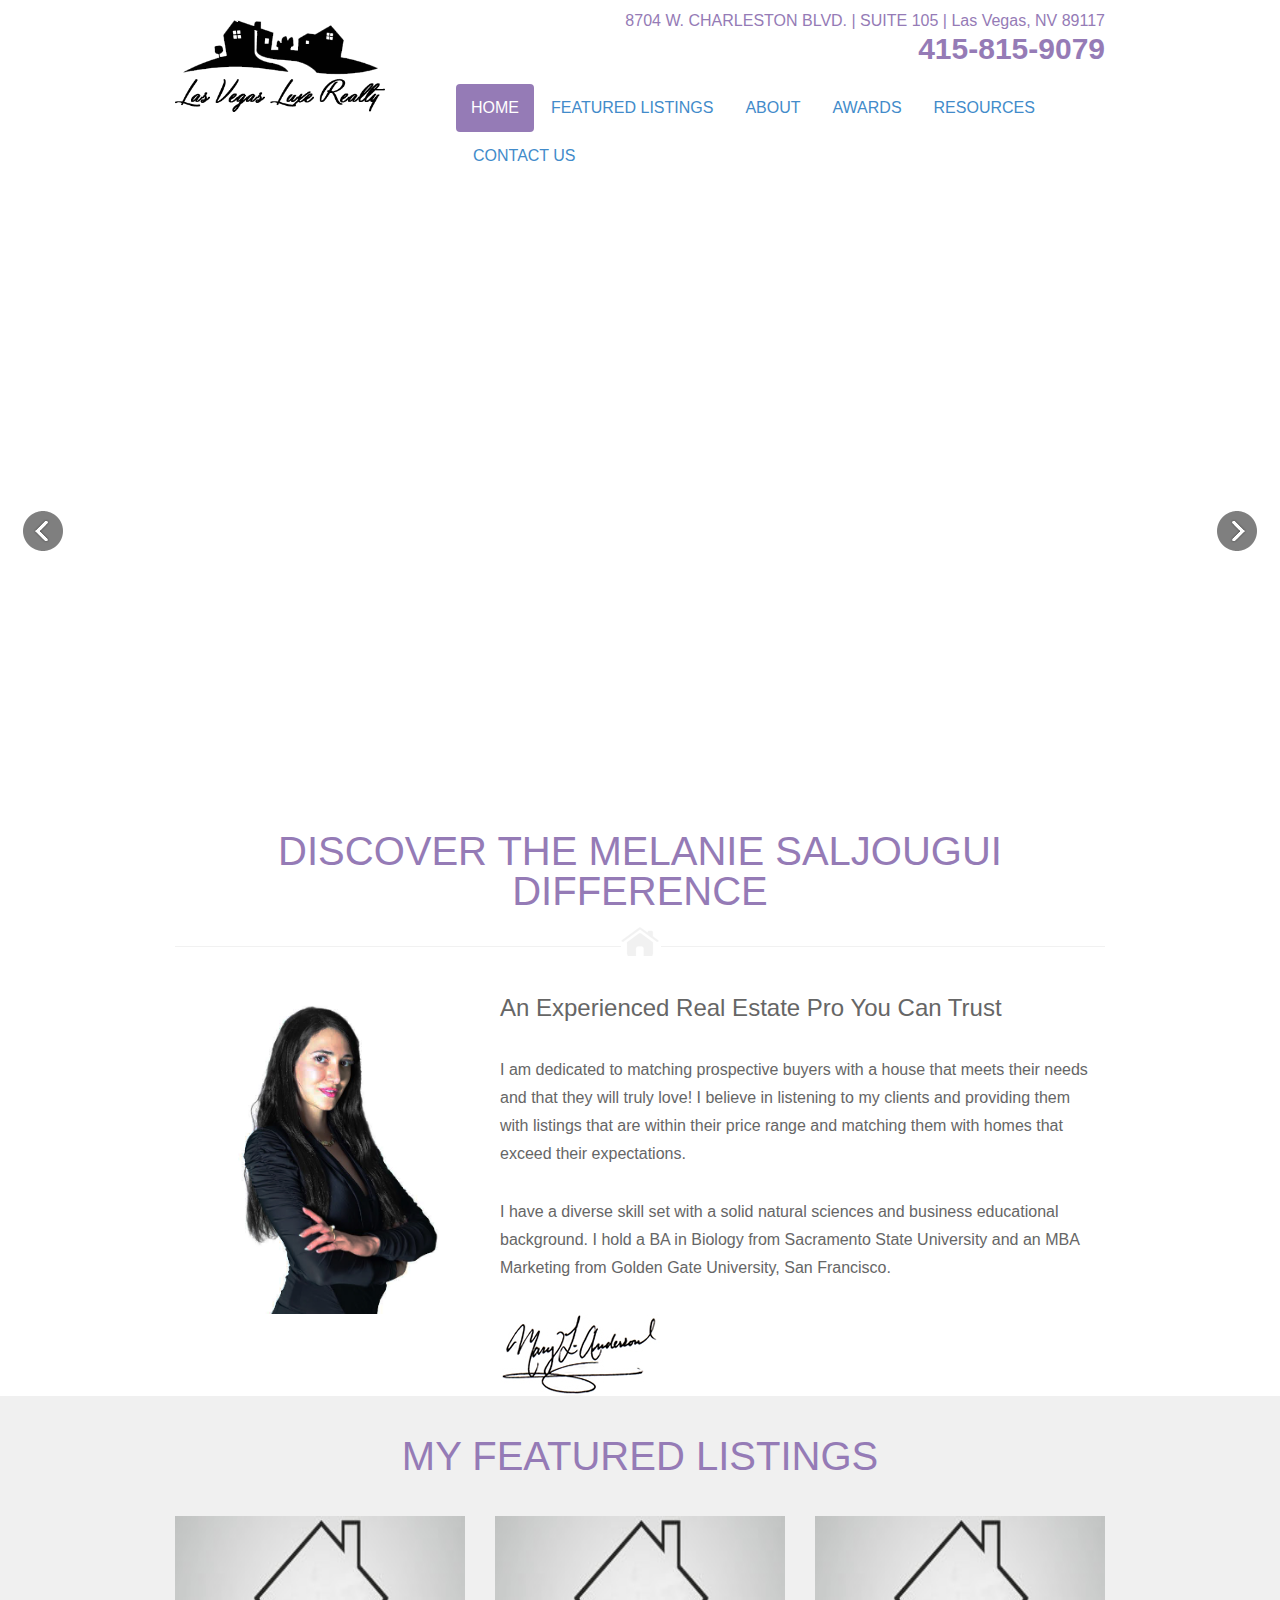
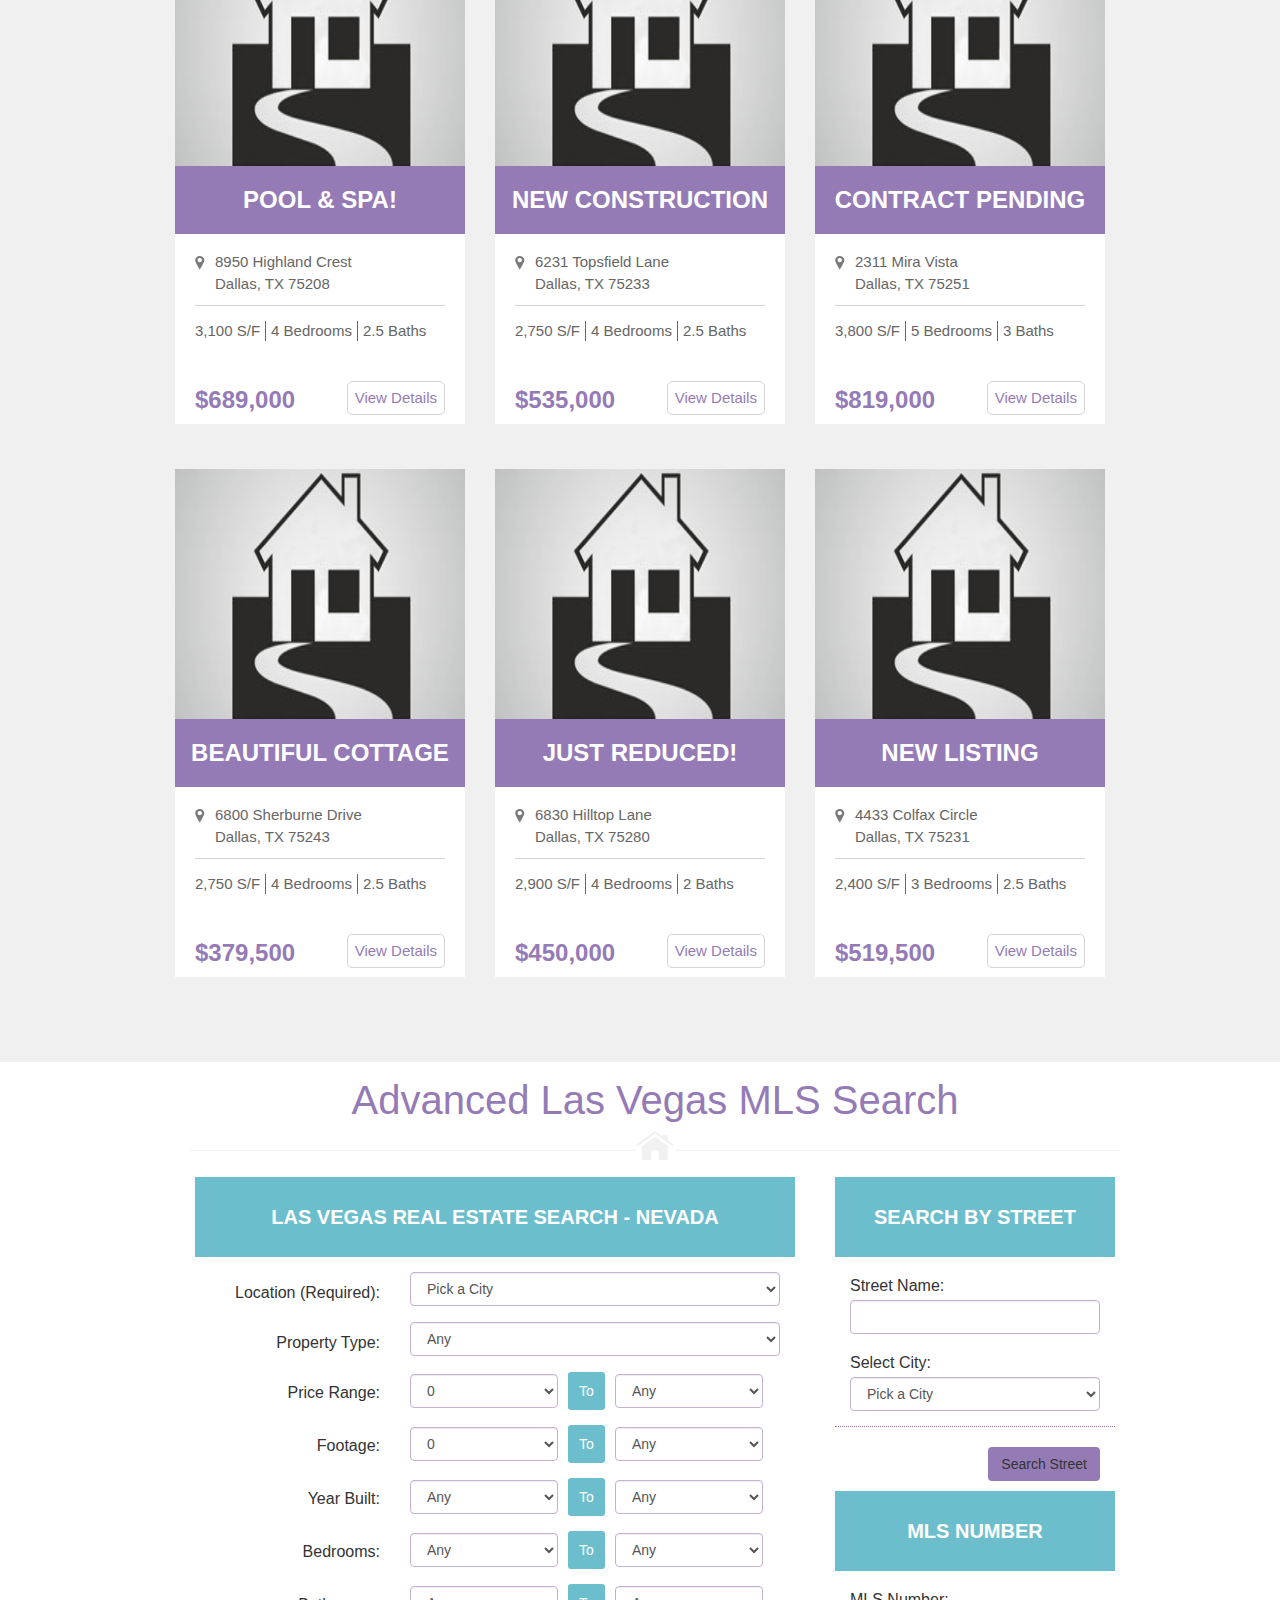
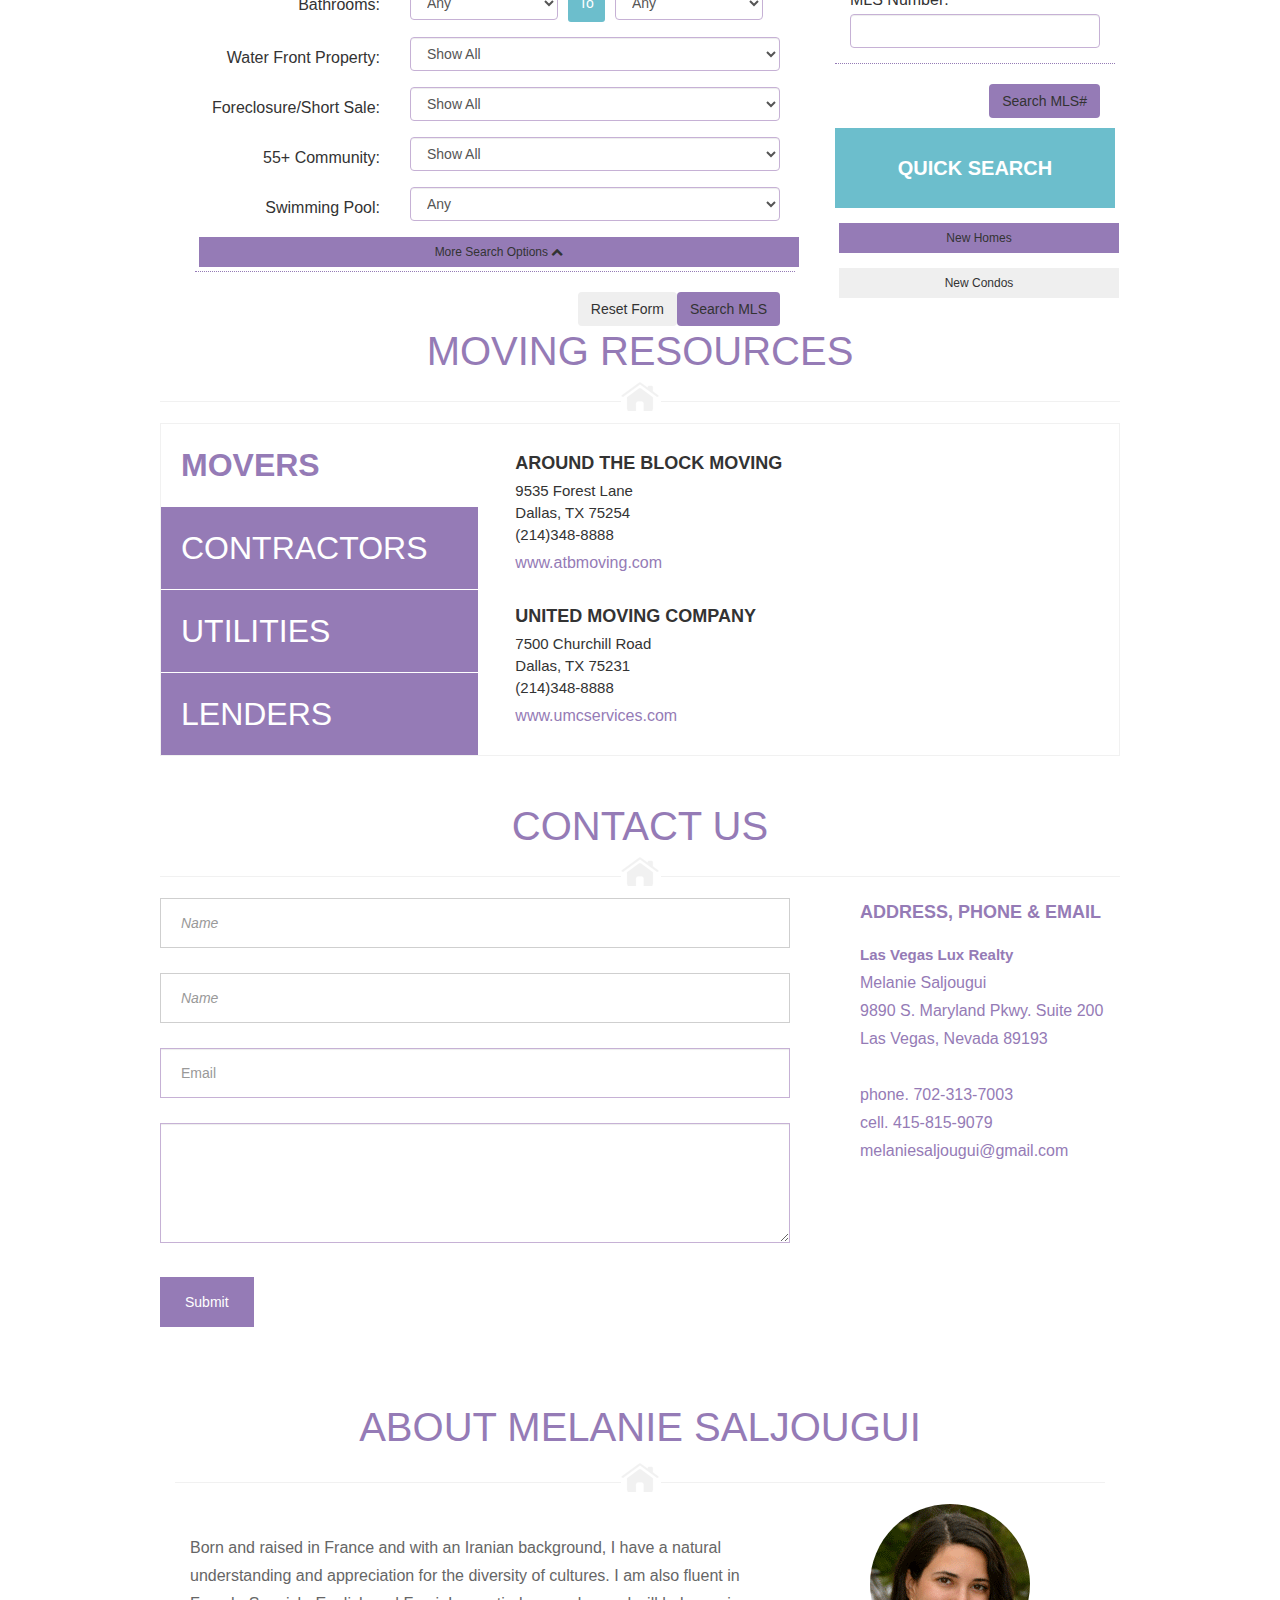
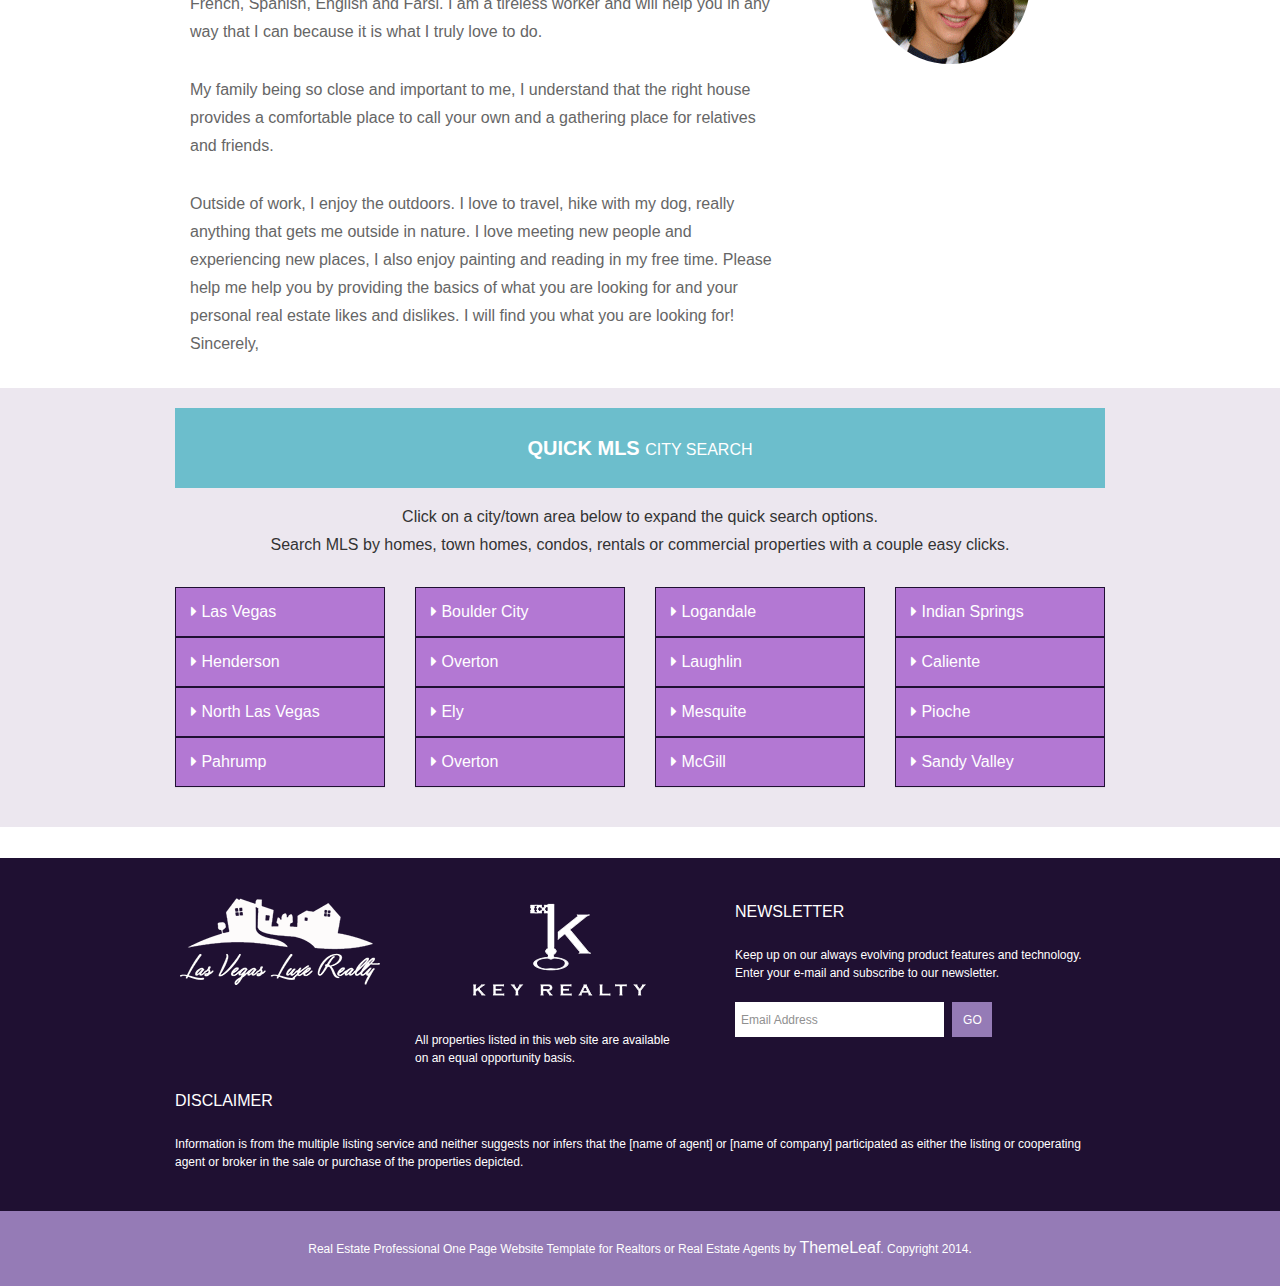
<file: index.html>
<?

?>

<!DOCTYPE HTML>
<html>
	<head>        

		<!-- meta data -->
		<meta http-equiv="Content-Type" content="text/html;charset=utf-8" />
		<title>Las Vegas Luxe Realty - </title>
		<meta name="viewport" content="width=device-width, initial-scale=1.0">
		<meta name="format-detection" content="telephone=no" />
		<!-- /end meta data -->        

		<!-- styles -->
		<link type="text/css" rel="stylesheet" href="css/bootstrap.css" />
		<link type="text/css" rel="stylesheet" href="js/rs-plugin/css/settings.css" />
		<link href='http://fonts.googleapis.com/css?family=Open+Sans:400italic,700italic,400,600,700,800' rel='stylesheet' type='text/css'>
		<link href='http://fonts.googleapis.com/css?family=Open+Sans+Condensed:700' rel='stylesheet' type='text/css'>
		<link type="text/css" rel="stylesheet" href="css/style.css" />
		<link rel="stylesheet" href="https://maxcdn.bootstrapcdn.com/font-awesome/4.5.0/css/font-awesome.min.css">
		<link type="text/css" rel="stylesheet" href="css/media.css" />        
		<link type="text/css" rel="stylesheet" href="css/owl.carousel.css" />        
		<link type="text/css" rel="stylesheet" href="css/owl.theme.css" />      
		<link type="text/css" rel="stylesheet" href="css/royalslider.css" />        
		<link type="text/css" rel="stylesheet" href="css/rs-default.css" />  

		<!-- /end styles -->        


	</head>

	<body>

		<div id="container" class="main">
			<div id="out">
				<div id="home_marker"></div>
				<div id="header">
					<div class="inner">

						<!-- turn top notification bar on here by removing this comment

						<div class="notify-bar">
						<div class="container">
						<div class="row">
						<div class="col-md-11">
						<p>Optional notification bar for displaying important messages to your site vistors. It only shows when you want it to.</p>
						</div>
						<div class="col-md-1"><a href="#" class="notify-close"><i class="icon-remove-sign"></i></a></div>
						</div>
						</div>
						</div>

						-->

						<div class="top">
							<a href="#" class="scrollup"></a>
						</div>
						<div class="bottom">
							<div class="container">
								<div class="row">
									<div class="col-md-3 col-sm-3 clearfix">
										<!-- insert header logo here -->
										<a href="#" class="logo"><img class="img-responsive nav-logo" src="img/logo_black.png" alt="" /></a>
									</div>
									<div class="col-md-9 col-sm-9">
										<div class="contacts_block">
											<!-- edit header address and phone number here -->
											<div class="phone styler_color">

												<div>
													<p>8704 W. CHARLESTON BLVD. | SUITE 105 | Las Vegas, NV 89117</p> <span>415-815-9079</span>
												</div>

												
											</div>
											<div class="clear"></div>
										</div>
										<!-- top navigation starts here -->
										<div id="top_menu">
											<div class="navbar">
												<a class="btn navbar-btn navbar-toggle" data-toggle="collapse" data-target=".navbar-collapse">
													<span class="menu-btn-name">Menu</span>
													<span class="icon-bar"></span>
													<span class="icon-bar"></span>
													<span class="icon-bar"></span>
												</a>
												<div class="navbar-collapse collapse">
													<ul class="nav nav-pills">
														<!-- edit navigation menu -->
														<li class="styler_parent_active active"><a href="#home_anchor" class="styler_hover_bg_color styler_active_bg_color">HOME</a></li>
														<li class="styler_parent_active"><a href="#featured-listings_anchor" class="styler_hover_bg_color styler_active_bg_color">FEATURED LISTINGS</a></li>
														<li class="styler_parent_active"><a href="#about-realtor_anchor" class="styler_hover_bg_color styler_active_bg_color">ABOUT</a></li>
														<li class="styler_parent_active"><a href="#awards_anchor" class="styler_hover_bg_color styler_active_bg_color">AWARDS</a></li>
														<li class="styler_parent_active"><a href="#resources_anchor" class="styler_hover_bg_color styler_active_bg_color">RESOURCES</a></li>
														<li class="styler_parent_active"><a href="#contact_anchor" class="styler_hover_bg_color styler_active_bg_color">CONTACT US</a></li>
														<!--pop up nav start-->     
														<!-- /pop up nav -->
														<!-- /end navigation menu -->
													</ul>
												</div>
											</div>
										</div>
									</div>
								</div>
							</div>
						</div>
					</div>
				</div>

				<div id="wrapper">

					<!-- begin slider -->
					<div class="fullwidthbanner-container" id="main_slider">
						<div class="fullwidthbanner">
							<ul>
								<!-- slide 1 -->
								<li class="slide1" data-transition="slotzoom-horizontal" data-slotamount="5"  data-masterspeed="300">
									<!-- slide 1 image -->
									<img alt="" src="img/slide1a.jpg" />
									<!-- slide 1 caption 1 parameters -->
									<div class="caption sft" data-x="10" data-y="380" data-speed="2500" data-start="1000" data-easing="easeInBack">
										<!-- slide 1 caption 1 -->
										<p class="cap-1">6231 Topsfield Lane<br />
											<span class="price">$535,000</span>
										</p>
									</div>
								</li>                                
								<!-- slide 2 -->
								<li class="slide2" data-transition="slotzoom-horizontal" data-slotamount="5"  data-masterspeed="300">
									<!-- slide 2 image -->
									<img alt="" src="img/slide2a.jpg" />
									<!-- slide 2 caption 1 parameters -->
									<div class="caption sft" data-x="10" data-y="380" data-speed="2500" data-start="1000" data-easing="easeInBack">
										<!-- slide 2 caption 1 -->
										<p class="cap-1">8590 Highland Crest<br />
											<span class="price">$689,000</span>
										</p>
									</div>
								</li>
								<!-- slide 3 -->
								<li class="slide2" data-transition="slotzoom-horizontal" data-slotamount="5"  data-masterspeed="300">
									<!-- slide 3 image -->
									<img alt="" src="img/slide3a.jpg" />
									<!-- slide 3 caption 1 parameters -->
									<div class="caption sft" data-x="10" data-y="380" data-speed="2500" data-start="1000" data-easing="easeInBack">
										<!-- slide 3 caption 1 -->
										<p class="cap-1">6800 Sherburne Drive<br />
											<span class="price">$379,500</span>
										</p>
									</div>
								</li>
							</ul>
						</div>
					</div>
					<!-- /end slider -->

					<div class="container">
						<div class="row">
							<div class="col-sm-12 col-ms-12">
								<!-- begin real estate agent's promo block -->
								<div class="row">
									<div class="col-sm-12 col-ms-12">                                         
										<div class="promo-block">
											<!-- edit real estate agent's promo block heading here -->
											<h2 class="block-title styler_color">
												DISCOVER THE MELANIE SALJOUGUI DIFFERENCE  
											</h2>
											<!-- promo real estate agent's block line divider here -->
											<div class="block-separator clearfix"></div>                                            <div class="col-sm-4 col-ms-4">
												<!-- edit real estate agent's promo block image here -->
												<img class="img-responsive block-img" src="img/mel_crop.jpg" alt="" />
											</div>
											<div class="col-sm-8 col-ms-8">
												<!-- real estate agent's promo block text starts here -->
												<div class="promo-text">
													<!-- edit real estate agent's promo block sub-heading here -->
													<h3>An Experienced Real Estate Pro You Can Trust </h3>
													<br/>
													<!-- edit real estate agent's promo block paragraph text here -->
													<p>I am dedicated to matching prospective buyers with a house that meets their needs and that they will truly love! I believe in listening to my clients and providing them with listings that are within their price range and matching them with homes that exceed their expectations.</p>
													<p>I have a diverse skill set with a solid natural sciences and business educational background. I hold a BA in Biology from Sacramento State University and an MBA Marketing from Golden Gate University, San Francisco. <ipsum class=""></ipsum></p>
													<img style="float: left;" src="img/realtor-signature.jpg" alt="" />
												</div>
											</div>

										</div>
									</div>
								</div>
								<!-- /end promo text block -->

								<!-- begin featured listings summary block -->                                
								<div class="wide-block">
									<div class="featured-listings">
										<div id="featured-listings_marker"></div>
										<div class="row">
											<div class="col-md-12 col-sm-12 col-xs-12">
												<!-- edit featured listings headline here -->
												<h2 class="block-title styler_color">
													MY FEATURED LISTINGS
												</h2>
											</div>
										</div>
										<!-- row #1 featured listings summary block --> 
										<div class="row">
											<div class="col-md-4 col-sm-4">
												<!-- featured item  house #1 summary info -->
												<div class="featured-item">
													<!-- house #1 image -->
													<img class="img-responsive" src="img/house1.jpg" alt="">
													<!-- house #1 headline -->
													<div class="heading styler_bg_color">POOL & SPA!</div>
													<!-- house #1 summary content -->
													<div class="content">
														<!-- house #1 summary content: address -->
														<address>
															8950 Highland Crest<br />
															Dallas, TX 75208
														</address>
														<!-- house #1 summary content: characteristics -->
														<div class="characteristics">
															<ul>
																<li>3,100 s/f</li>
																<li>4 Bedrooms</li>
																<li>2.5 Baths</li>
															</ul>
														</div>
														<div class="item-info">
															<div class="row">
																<div class="col-md-6 col-sm-6">
																	<!-- house #1 summary content: price -->
																	<div class="price styler_color">
																		$689,000
																	</div>
																</div>
																<div class="col-md-6 col-sm-6">
																	<!-- link to house #1 featured item detail -->
																	<div class="more">
																		<a id="item1" href="javascript:void(0)" class="styler_color property-link">View Details</a>
																	</div>
																</div>
															</div>                                                            
														</div>
													</div>
												</div>
											</div>
											<div class="col-md-4 col-sm-4">
												<!-- featured item  house #2 summary info -->
												<div class="featured-item">
													<!-- house #2 image -->
													<img class="img-responsive" src="img/house2.jpg" alt="">
													<!-- house #2 headline -->
													<div class="heading styler_bg_color">NEW CONSTRUCTION</div>
													<!-- house #2 summary content -->
													<div class="content">
														<!-- house #2 summary content: address -->
														<address>
															6231 Topsfield Lane<br />
															Dallas, TX 75233
														</address>
														<!-- house #2 summary content: characteristics -->
														<div class="characteristics">
															<ul>
																<li>2,750 s/f</li>
																<li>4 Bedrooms</li>
																<li>2.5 Baths</li>
															</ul>
														</div>
														<div class="item-info">
															<div class="row">
																<div class="col-md-6 col-sm-6">
																	<!-- house #2 summary content: price -->
																	<div class="price styler_color">
																		$535,000
																	</div>
																</div>
																<div class="col-md-6 col-sm-6">
																	<!-- link to house #2 featured item detail -->
																	<div class="more">
																		<a id="item2" href="javascript:void(0)" class="styler_color property-link">View Details</a>
																	</div>
																</div>
															</div>                                                            
														</div>
													</div>
												</div>
											</div>
											<div class="col-md-4 col-sm-4">
												<!-- featured item  house #3 summary info -->
												<div class="featured-item">
													<!-- house #3 image -->
													<img class="img-responsive" src="img/house10.jpg" alt="">
													<!-- house #3 headline -->
													<div class="heading styler_bg_color">CONTRACT PENDING</div>
													<!-- house #3 summary content -->
													<div class="content">
														<!-- house #3 summary content: address -->
														<address>
															2311 Mira Vista<br />
															Dallas, TX 75251
														</address>
														<!-- house #3 summary content: characteristics -->
														<div class="characteristics">
															<ul>
																<li>3,800 s/f</li>
																<li>5 Bedrooms</li>
																<li>3 Baths</li>
															</ul>
														</div>
														<div class="item-info">
															<div class="row">
																<div class="col-md-6 col-sm-6">
																	<!-- house #3 summary content: price -->
																	<div class="price styler_color">
																		$819,000
																	</div>
																</div>
																<div class="col-md-6 col-sm-6">
																	<!-- link to house #3 featured item detail -->
																	<div class="more">
																		<a id="item3" href="javascript:void(0)" class="styler_color property-link">View Details</a>
																	</div>
																</div>
															</div>                                                            
														</div>
													</div>
												</div>
											</div>
										</div>
										<!-- row #2 featured listings summary block --> 
										<div class="row">
											<div class="col-md-4 col-sm-4">
												<!-- featured item  house #4 summary info -->
												<div class="featured-item">
													<!-- house #4 image -->
													<img class="img-responsive" src="img/house4.jpg" alt="">
													<!-- house #4 headline -->
													<div class="heading styler_bg_color">BEAUTIFUL COTTAGE</div>
													<!-- house #4 summary content -->
													<div class="content">
														<!-- house #4 summary content: address -->
														<address>
															6800 Sherburne Drive<br />
															Dallas, TX 75243
														</address>
														<!-- house #4 summary content: characteristics -->
														<div class="characteristics">
															<ul>
																<li>2,750 s/f</li>
																<li>4 Bedrooms</li>
																<li>2.5 Baths</li>
															</ul>
														</div>
														<div class="item-info">
															<div class="row">
																<div class="col-md-6 col-sm-6">
																	<!-- house #4 summary content: price -->
																	<div class="price styler_color">
																		$379,500
																	</div>
																</div>
																<div class="col-md-6 col-sm-6">
																	<!-- link to house #4 featured item detail -->
																	<div class="more">
																		<a id="item4" href="javascript:void(0)" class="styler_color property-link">View Details</a>
																	</div>
																</div>
															</div>                                                            
														</div>
													</div>
												</div>
											</div>
											<div class="col-md-4 col-sm-4">
												<!-- featured item  house #5 summary info -->
												<div class="featured-item">
													<!-- house #5 image -->
													<img class="img-responsive" src="img/house7.jpg" alt="">
													<!-- house #5 headline -->
													<div class="heading styler_bg_color">JUST REDUCED!</div>
													<!-- house #5 summary content -->
													<div class="content">
														<!-- house #5 summary content: address -->
														<address>
															6830 Hilltop Lane<br />
															Dallas, TX 75280
														</address>
														<!-- house #5 summary content: characteristics -->
														<div class="characteristics">
															<ul>
																<li>2,900 s/f</li>
																<li>4 Bedrooms</li>
																<li>2 Baths</li>
															</ul>
														</div>
														<div class="item-info">
															<div class="row">
																<div class="col-md-6 col-sm-6">
																	<!-- house #5 summary content: price -->
																	<div class="price styler_color">
																		$450,000
																	</div>
																</div>
																<div class="col-md-6 col-sm-6">
																	<!-- link to house #5 featured item detail -->
																	<div class="more">
																		<a id="item5" href="javascript:void(0)" class="styler_color property-link">View Details</a>
																	</div>
																</div>
															</div>                                                            
														</div>
													</div>
												</div>
											</div>
											<div class="col-md-4 col-sm-4">
												<!-- featured item  house #6 summary info -->
												<div class="featured-item">
													<!-- house #6 image -->
													<img class="img-responsive" src="img/house9.jpg" alt="">
													<!-- house #6 headline -->
													<div class="heading styler_bg_color">NEW LISTING</div>
													<!-- house #6 summary content -->
													<div class="content">
														<!-- house #6 summary content: address -->
														<address>
															4433 Colfax Circle<br />
															Dallas, TX 75231
														</address>
														<!-- house #6 summary content: characteristics -->
														<div class="characteristics">
															<ul>
																<li>2,400 s/f</li>
																<li>3 Bedrooms</li>
																<li>2.5 Baths</li>
															</ul>
														</div>
														<div class="item-info">
															<div class="row">
																<div class="col-md-6 col-sm-6">
																	<!-- house #6 summary content: price -->
																	<div class="price styler_color">
																		$519,500
																	</div>
																</div>
																<div class="col-md-6 col-sm-6">
																	<!-- link to house #6 featured item detail -->
																	<div class="more">
																		<a id="item6" href="javascript:void(0)" class="styler_color property-link">View Details</a>
																	</div>
																</div>
															</div>                                                            
														</div>
													</div>
												</div>
											</div>
										</div>
									</div>
									<!-- /end featured listings summary block -->

									<!-- featured property #1 details start here -->
									<div id="property-item1" class="property-item">
										<div class="wide-divider">
											<a class="close-details" href="javascript:void(0)"></a>
										</div>
										<div class="inner-block">

											<div class="row">
												<div class="col-md-8 col-sm-8">
													<!-- edit featured property #1 address -->
													<div class="address">
														<div class="address-top">
															8590 Highland Crest
														</div>    
														<div class="address-bottom">
															Dallas, TX 75208
														</div>    
													</div>                                                
												</div>
												<div class="col-md-4 col-sm-4">
													<!-- edit featured property #1 price -->
													<div class="price styler_color">
														$689,000
													</div>
												</div>
											</div>
											<div class="row">
												<div class="col-md-8 col-sm-8">
													<div class="">
														<!-- featured property #1 photo gallery starts here -->
														<div class="slider-block">
															<div id="rs_gallery1" class="royalSlider rsDefault">
																<!-- edit featured property #1 photo #1 here -->
																<a class="rsImg bugaga" data-rsw="540" data-rsh="374" data-rsBigImg="img/gal1-house1.jpg" href="img/gal1-house1.jpg">Gallery 1: House Image #1<img width="96" height="72" class="rsTmb" src="img/gal1-house1_t.jpg" alt="" /></a>
																<!-- edit featured property #1 photo #2 here -->
																<a class="rsImg" data-rsw="540" data-rsh="374" data-rsBigImg="img/gal1-house2.jpg" href="img/gal1-house2.jpg">Gallery 1: House Image #2<img width="96" height="72" class="rsTmb" src="img/gal1-house2_t.jpg" alt="" /></a>
																<!-- edit featured property #1 photo #3 here -->
																<a class="rsImg" data-rsw="540" data-rsh="374" data-rsBigImg="img/gal1-house3.jpg" href="img/gal1-house3.jpg">Gallery 1: House Image #3<img width="96" height="72" class="rsTmb" src="img/gal1-house3_t.jpg" alt="" /></a>
																<!-- edit featured property #1 photo #4 here -->
																<a class="rsImg" data-rsw="540" data-rsh="374" data-rsBigImg="img/gal1-house4.jpg" href="img/gal1-house4.jpg">Gallery 1: House Image #4<img width="96" height="72" class="rsTmb" src="img/gal1-house4_t.jpg" alt="" /></a>
																<!-- edit featured property #1 photo #5 here -->
																<a class="rsImg" data-rsw="540" data-rsh="374" data-rsBigImg="img/gal1-house5.jpg" href="img/gal1-house5.jpg">Gallery 1: House Image #5<img width="96" height="72" class="rsTmb" src="img/gal1-house5_t.jpg" alt="" /></a>
																<!-- edit featured property #1 photo #6 here -->
																<a class="rsImg" data-rsw="540" data-rsh="374" data-rsBigImg="img/gal1-house6.jpg" href="img/gal1-house6.jpg">Gallery 1: House Image #6<img width="96" height="72" class="rsTmb" src="img/gal1-house6_t.jpg" alt="" /></a>
																<!-- edit featured property #1 photo #7 here -->
																<a class="rsImg" data-rsw="540" data-rsh="374" data-rsBigImg="img/gal1-house7.jpg" href="img/gal1-house7.jpg">Gallery 1: House Image #7<img width="96" height="72" class="rsTmb" src="img/gal1-house7_t.jpg" alt="" /></a>
																<!-- edit featured property #1 photo #8 here -->
																<a class="rsImg" data-rsw="540" data-rsh="374" data-rsBigImg="img/gal1-house8.jpg" href="img/gal1-house8.jpg">Gallery 1: House Image #8<img width="96" height="72" class="rsTmb" src="img/gal1-house8_t.jpg" alt="" /></a>
																<!-- edit featured property #1 photo #9 here -->
																<a class="rsImg" data-rsw="540" data-rsh="374" data-rsBigImg="img/gal1-house9.jpg" href="img/gal1-house9.jpg">Gallery 1: House Image #9<img width="96" height="72" class="rsTmb" src="img/gal1-house9_t.jpg" alt="" /></a>
																<!-- edit featured property #1 photo #10 here -->
																<a class="rsImg" data-rsw="540" data-rsh="374" data-rsBigImg="img/gal1-house10.jpg" href="img/gal1-house10.jpg">Gallery 1: House Image #10<img width="96" height="72" class="rsTmb" src="img/gal1-house10_t.jpg" alt="" /></a>
																<!-- edit featured property #1 photo #11 here -->
																<a class="rsImg" data-rsw="540" data-rsh="374" data-rsBigImg="img/gal1-house11.jpg" href="img/gal1-house11.jpg">Gallery 1: House Image #11<img width="96" height="72" class="rsTmb" src="img/gal1-house11_t.jpg" alt="" /></a>
															</div>
														</div>
													</div>
												</div>
												<div class="col-md-4 col-sm-4">
													<!-- featured property #1 details summary info starts here -->
													<div class="details-info">
														<div class="row">
															<div class="col-md-12 col-sm-12">
																<!-- edit featured property #1 details summary info (mls #) here -->
																<div class="item-id">
																	MLS #: 120876543
																</div>
																<!-- edit featured property #1 details summary info (characteristics) here -->
																<div class="characteristics">
																	<ul>
																		<li>3,100 s/f</li>
																		<li>4 Bedrooms</li>
																		<li>2.5 Baths</li>
																	</ul>
																</div>
															</div>
														</div>
														<div class="row">

															<div class="col-md-6 col-sm-6">
																<!-- edit featured property #1 details summary info (listing agent image) -->
																<div class="realtor-mini">
																	<img class="img-responsive" src="img/realtor_profile.jpg" alt="">
																</div>
															</div>
															<!-- edit featured property #1 details summary info (listing agent name, address and phone number) -->
															<div class="col-md-6 col-sm-6">
																<div class="details-name">Mary Anderson</div>
																<div class="details-place">Anderson Realty</div>
																<div class="details-phone">214.435.0987</div>
															</div>
														</div>
													</div>
												</div>
											</div>
											<div class="row">
												<!-- featured listings house #1 property tabs -->
												<div class="details-tabs">
													<div class="col-md-12 col-sm-12">
														<ul class="tabs">
															<!-- edit featured listings house #1 property tab label #1 (property details) here -->
															<li class="active"><a class="styler_bg_color" href="#details1" data-toggle="tab">PROPERTY DETAILS</a></li>
															<!-- edit featured listings house #1 property tab label #2 (map) here -->
															<li><a class="styler_bg_color" href="#tab-map" data-toggle="tab">MAP</a></li>
														</ul>
														<div class="tab-content tabs_blocks">
															<div class="active" id="details1">
																<!-- featured listings house #1 property details tab info slides start here -->
																<ul class="info_slides">
																	<li class="active">
																		<!-- edit featured listings house #1 property tab info slide #1 (details) label here -->
																		<a href="#" class="styler_color"><i class="arr styler_color"></i>Details</a>
																		<!-- edit featured listings house #1 property tab info slide #1 (details) summary text here -->
																		<div class="text" style="display: block;">
																			<p>Lorem ipsum dolor sit amet, consectetur adipiscing elit. Fusce bibendum neque quis congue bibendum. Suspendisse vitae velit diam. Nulla vestibulum interdum lectus in vulputate. Cras et enim at lacus hendrerit condimentum. Vivamus sed nisi luctus metus bibendum semper. Etiam at facilisis ipsum. Etiam rutrum mi eget sem suscipit pellentesque. Aenean lobortis commodo eros ut sollicitudin.</p>
																			<div class="row">
																				<div class="col-md-6 col-sm-6">
																					<!-- edit featured listings house #1 left-side details content here -->
																					<div class="left-tab-wrapper">
																						<table class="details-values">
																							<tr>
																								<td><strong>Property Type:</strong></td>
																								<td>Single Family</td>
																							</tr>
																							<tr>
																								<td><strong>Year Built:</strong></td>
																								<td>2002</td>
																							</tr>
																							<tr>
																								<td><strong>Property Class:</strong></td>
																								<td>Residential</td>
																							</tr>
																							<tr>
																								<td><strong>County:</strong></td>
																								<td>Dallas</td>
																							</tr>
																							<tr>
																								<td><strong>Subdivision:</strong></td>
																								<td>Woodlawn</td>
																							</tr>
																						</table>
																					</div>
																				</div>
																				<div class="col-md-6 col-sm-6">
																					<!-- edit featured listings house #1 right-side details content here -->
																					<div class="right-tab-wrapper">
																						<table class="details-values">
																							<tr>
																								<td><strong>Bedrooms:</strong></td>
																								<td>4</td>
																							</tr>
																							<tr>
																								<td><strong>Baths:</strong></td>
																								<td>2.5</td>
																							</tr>
																							<tr>
																								<td><strong>Lot Size:</strong></td>
																								<td>9,757 Sq Ft Lot</td>
																							</tr>
																							<tr>
																								<td><strong>Stories:</strong></td>
																								<td>2</td>
																							</tr>
																							<tr>
																								<td><strong>Garage:</strong></td>
																								<td>2 Car</td>
																							</tr>
																						</table>
																					</div>
																				</div>
																			</div>
																		</div>
																	</li>                                                                
																	<li>
																		<!-- edit featured listings house #1 interior slide label here -->
																		<a href="#" class="styler_color"><i class="arr styler_color"></i>Interior</a>
																		<!-- edit featured listings house #1 interior slide text summary here -->
																		<div class="text">
																			<p>Lorem ipsum dolor sit amet, consectetur adipiscing elit. Fusce bibendum neque quis congue bibendum. Suspendisse vitae velit diam. Nulla vestibulum interdum lectus in vulputate. Cras et enim at lacus hendrerit condimentum. Vivamus sed nisi luctus metus bibendum semper. Etiam at facilisis ipsum. Etiam rutrum mi eget sem suscipit pellentesque. Aenean lobortis commodo eros ut sollicitudin.</p>
																			<div class="row">
																				<div class="col-md-6 col-sm-6">
																					<!-- edit featured listings house #1 interior slide left-side content here -->
																					<div class="left-tab-wrapper">
																						<table class="details-values">
																							<tr>
																								<td><strong>Living Area 1:</strong></td>
																								<td>22 x 24</td>
																							</tr>
																							<tr>
																								<td><strong>Living Area 2:</strong></td>
																								<td>14 x 24</td>
																							</tr>
																							<tr>
																								<td><strong>Dining Room:</strong></td>
																								<td>22 x 24</td>
																							</tr>
																							<tr>
																								<td><strong>Kitchen:</strong></td>
																								<td>22 x 24</td>
																							</tr>
																							<tr>
																								<td><strong>Master Bedroom:</strong></td>
																								<td>22 x 24</td>
																							</tr>
																						</table>
																					</div>
																				</div>
																				<div class="col-md-6 col-sm-6">
																					<!-- edit featured listings house #1 interior slide right-side content here -->
																					<div class="right-tab-wrapper">
																						<table class="details-values">
																							<tr>
																								<td><strong>Bedroom 1:</strong></td>
																								<td>22 x 24</td>
																							</tr>
																							<tr>
																								<td><strong>Bedroom 2:</strong></td>
																								<td>22 x 24</td>
																							</tr>
																							<tr>
																								<td><strong>Bedroom 3:</strong></td>
																								<td>22 x 24</td>
																							</tr>
																							<tr>
																								<td><strong>Study:</strong></td>
																								<td>22 x 24</td>
																							</tr>
																							<tr>
																								<td><strong>Utility Room:</strong></td>
																								<td>22 x 24</td>
																							</tr>
																						</table>
																					</div>
																				</div>
																			</div>
																		</div>
																	</li>                                                                
																	<li>
																		<!-- edit featured listings house #1 exterior slide label here -->
																		<a href="#" class="styler_color"><i class="arr styler_color"></i>Exterior</a>
																		<!-- edit featured listings house #1 exterior slide text summary here -->
																		<div class="text">
																			<p>Lorem ipsum dolor sit amet, consectetur adipiscing elit. Fusce bibendum neque quis congue bibendum. Suspendisse vitae velit diam. Nulla vestibulum interdum lectus in vulputate. Cras et enim at lacus hendrerit condimentum. Vivamus sed nisi luctus metus bibendum semper. Etiam at facilisis ipsum. Etiam rutrum mi eget sem suscipit pellentesque. Aenean lobortis commodo eros ut sollicitudin.</p>
																			<div class="row">
																				<div class="col-md-6 col-sm-6">
																					<!-- edit featured listings house #1 exterior slide left-side content here -->
																					<div class="left-tab-wrapper">
																						<table class="details-values">
																							<tr>
																								<td><strong>Fence:</strong></td>
																								<td>Wood</td>
																							</tr>
																							<tr>
																								<td><strong>Sprinkler System:</strong></td>
																								<td>Yes</td>
																							</tr>
																							<tr>
																								<td><strong>Lot Dimensions:</strong></td>
																								<td>80x135</td>
																							</tr>
																							<tr>
																								<td><strong>Pool:</strong></td>
																								<td>Yes - Gunite</td>
																							</tr>
																						</table>
																					</div>
																				</div>
																				<div class="col-md-6 col-sm-6">
																					<!-- edit featured listings house #1 exterior slide right-side content here -->
																					<div class="right-tab-wrapper">
																						<table class="details-values">
																							<tr>
																								<td><strong>Patio:</strong></td>
																								<td>Yes - Covered</td>
																							</tr>
																							<tr>
																								<td><strong>Balcony:</strong></td>
																								<td>Yes</td>
																							</tr>
																							<tr>
																								<td><strong>Gutters:</strong></td>
																								<td>Yes</td>
																							</tr>
																							<tr>
																								<td><strong>Exterior Lighting:</strong></td>
																								<td>Yes</td>
																							</tr>
																						</table>
																					</div>
																				</div>
																			</div>
																		</div>
																	</li>                                                                
																	<li>
																		<!-- edit featured listings house #1 additional details slide label here -->
																		<a href="#" class="styler_color"><i class="arr styler_color"></i>Additional Details</a>
																		<!-- edit featured listings house #1 exterior slide text summary here -->
																		<div class="text">
																			<p>Lorem ipsum dolor sit amet, consectetur adipiscing elit. Fusce bibendum neque quis congue bibendum. Suspendisse vitae velit diam. Nulla vestibulum interdum lectus in vulputate. Cras et enim at lacus hendrerit condimentum. Vivamus sed nisi luctus metus bibendum semper. Etiam at facilisis ipsum. Etiam rutrum mi eget sem suscipit pellentesque. Aenean lobortis commodo eros ut sollicitudin.</p>
																			<div class="row">
																				<div class="col-md-6 col-sm-6">
																					<!-- edit featured listings house #1 additional details slide left-side content here -->
																					<div class="left-tab-wrapper">
																						<table class="details-values">
																							<tr>
																								<td><strong>Garage:</strong></td>
																								<td>2 Car</td>
																							</tr>
																							<tr>
																								<td><strong>Cooling:</strong></td>
																								<td>Central - Electric</td>
																							</tr>
																							<tr>
																								<td><strong>Heating:</strong></td>
																								<td>Central - Gas</td>
																							</tr>
																							<tr>
																								<td><strong>Subdivision:</strong></td>
																								<td>Woodlawn</td>
																							</tr>
																						</table>
																					</div>
																				</div>
																				<div class="col-md-6 col-sm-6">
																					<!-- edit featured listings house #1 additional details slide right-side content here -->
																					<div class="right-tab-wrapper">
																						<table class="details-values">
																							<tr>
																								<td><strong>School District:</strong></td>
																								<td>Richardson ISD</td>
																							</tr>
																							<tr>
																								<td><strong>Elementary School:</strong></td>
																								<td>Merriman Park</td>
																							</tr>
																							<tr>
																								<td><strong>Middle School:</strong></td>
																								<td>Lake Highlands</td>
																							</tr>
																							<tr>
																								<td><strong>High School:</strong></td>
																								<td>Lake Highlands High School</td>
																							</tr>
																						</table>
																					</div>
																				</div>
																			</div>
																		</div>
																	</li>                                                                
																</ul>
															</div>
															<!-- edit featured listings house #1 map tab info here -->
															<div class="tab-map">
																<!-- begin map -->
																<div class="map" data-coordinates="32.83823,-96.775347" data-title="5321 E Mockingbird Ln, Dallas, TX 75206"></div>
																<!-- /end map -->
															</div>
														</div>
													</div>
												</div>
											</div>
										</div>
									</div>
									<!-- featured property #2 details start here -->
									<div id="property-item2" class="property-item">
										<div class="wide-divider">
											<a class="close-details" href="javascript:void(0)"></a>
										</div>
										<div class="inner-block">

											<div class="row">
												<div class="col-md-8 col-sm-8">
													<!-- edit featured property #2 address -->
													<div class="address">
														<div class="address-top">
															6231 Topsfield Lane
														</div>    
														<div class="address-bottom">
															Dallas, TX 75233
														</div>    
													</div>                                                
												</div>
												<div class="col-md-4 col-sm-4">
													<!-- edit featured property #2 price -->
													<div class="price styler_color">
														$535,000
													</div>
												</div>
											</div>
											<div class="row">
												<div class="col-md-8 col-sm-8">
													<div class="">
														<!-- featured property #2 photo gallery starts here -->
														<div class="slider-block">
															<div id="rs_gallery2" class="royalSlider rsDefault">
																<!-- edit featured property #2 photo #1 here -->
																<a class="rsImg bugaga" data-rsw="540" data-rsh="374" data-rsBigImg="img/gal2-house2.jpg" href="img/gal2-house2.jpg">Gallery 1: House Image #1<img width="96" height="72" class="rsTmb" src="img/gal2-house2_t.jpg" alt="" /></a>
																<!-- edit featured property #2 photo #2 here -->
																<a class="rsImg" data-rsw="540" data-rsh="374" data-rsBigImg="img/gal1-house2.jpg" href="img/gal1-house2.jpg">Gallery 1: House Image #2<img width="96" height="72" class="rsTmb" src="img/gal1-house2_t.jpg" alt="" /></a>
																<!-- edit featured property #2 photo #3 here -->
																<a class="rsImg" data-rsw="540" data-rsh="374" data-rsBigImg="img/gal1-house3.jpg" href="img/gal1-house3.jpg">Gallery 1: House Image #3<img width="96" height="72" class="rsTmb" src="img/gal1-house3_t.jpg" alt="" /></a>
																<!-- edit featured property #2 photo #4 here -->
																<a class="rsImg" data-rsw="540" data-rsh="374" data-rsBigImg="img/gal1-house4.jpg" href="img/gal1-house4.jpg">Gallery 1: House Image #4<img width="96" height="72" class="rsTmb" src="img/gal1-house4_t.jpg" alt="" /></a>
																<!-- edit featured property #2 photo #5 here -->
																<a class="rsImg" data-rsw="540" data-rsh="374" data-rsBigImg="img/gal1-house5.jpg" href="img/gal1-house5.jpg">Gallery 1: House Image #5<img width="96" height="72" class="rsTmb" src="img/gal1-house5_t.jpg" alt="" /></a>
																<!-- edit featured property #2 photo #6 here -->
																<a class="rsImg" data-rsw="540" data-rsh="374" data-rsBigImg="img/gal1-house6.jpg" href="img/gal1-house6.jpg">Gallery 1: House Image #6<img width="96" height="72" class="rsTmb" src="img/gal1-house6_t.jpg" alt="" /></a>
																<!-- edit featured property #2 photo #7 here -->
																<a class="rsImg" data-rsw="540" data-rsh="374" data-rsBigImg="img/gal1-house7.jpg" href="img/gal1-house7.jpg">Gallery 1: House Image #7<img width="96" height="72" class="rsTmb" src="img/gal1-house7_t.jpg" alt="" /></a>
																<!-- edit featured property #2 photo #8 here -->
																<a class="rsImg" data-rsw="540" data-rsh="374" data-rsBigImg="img/gal1-house8.jpg" href="img/gal1-house8.jpg">Gallery 1: House Image #8<img width="96" height="72" class="rsTmb" src="img/gal1-house8_t.jpg" alt="" /></a>
																<!-- edit featured property #2 photo #9 here -->
																<a class="rsImg" data-rsw="540" data-rsh="374" data-rsBigImg="img/gal1-house9.jpg" href="img/gal1-house9.jpg">Gallery 1: House Image #9<img width="96" height="72" class="rsTmb" src="img/gal1-house9_t.jpg" alt="" /></a>
																<!-- edit featured property #2 photo #10 here -->
																<a class="rsImg" data-rsw="540" data-rsh="374" data-rsBigImg="img/gal1-house10.jpg" href="img/gal1-house10.jpg">Gallery 1: House Image #10<img width="96" height="72" class="rsTmb" src="img/gal1-house10_t.jpg" alt="" /></a>
																<!-- edit featured property #2 photo #11 here -->
																<a class="rsImg" data-rsw="540" data-rsh="374" data-rsBigImg="img/gal1-house11.jpg" href="img/gal1-house11.jpg">Gallery 1: House Image #11<img width="96" height="72" class="rsTmb" src="img/gal1-house11_t.jpg" alt="" /></a>
															</div>
														</div>
													</div>
												</div>
												<div class="col-md-4 col-sm-4">
													<!-- featured property #2 details summary info starts here -->
													<div class="details-info">
														<div class="row">
															<div class="col-md-12 col-sm-12">
																<!-- edit featured property #2 details summary info (mls #) here -->
																<div class="item-id">
																	MLS #: 120876543
																</div>
																<!-- edit featured property #2 details summary info (characteristics) here -->
																<div class="characteristics">
																	<ul>
																		<li>2,750 s/f</li>
																		<li>4 Bedrooms</li>
																		<li>2.5 Baths</li>
																	</ul>
																</div>
															</div>
														</div>
														<div class="row">
															<div class="col-md-6 col-sm-6">
																<!-- edit featured property #2 details summary info (listing agent image) -->
																<div class="realtor-mini">
																	<img class="img-responsive" src="img/realtor_profile.jpg" alt="">
																</div>
															</div>
															<!-- edit featured property #2 details summary info (listing agent name, address and phone number) -->
															<div class="col-md-6 col-sm-6">
																<div class="details-name">Mary Anderson</div>
																<div class="details-place">Anderson Realty</div>
																<div class="details-phone">214.435.0987</div>
															</div>
														</div>
													</div>
												</div>
											</div>
											<div class="row">

												<div class="details-tabs">
													<div class="col-md-12 col-sm-12">
														<!-- featured listings house #2 property tabs -->
														<ul class="tabs">
															<!-- edit featured listings house #2 property tab label #1 (property details) here -->
															<li class="active"><a class="styler_bg_color" href="#details2" data-toggle="tab">PROPERTY DETAILS</a></li>
															<!-- edit featured listings house #2 property tab label #2 (map) here -->
															<li><a class="styler_bg_color" href="#tab-map" data-toggle="tab">MAP</a></li>
														</ul>
														<div class="tab-content tabs_blocks">
															<div class="active" id="details2">
																<!-- featured listings house #2 property details tab info slides start here -->
																<ul class="info_slides">
																	<!-- edit featured listings house #2 property tab info slide #1 (details) label here -->
																	<li class="active">
																		<a href="#" class="styler_color"><i class="arr styler_color"></i>Details</a>
																		<!-- edit featured listings house #2 property tab info slide #1 (details) summary text here -->
																		<div class="text" style="display: block;">
																			<p>Lorem ipsum dolor sit amet, consectetur adipiscing elit. Fusce bibendum neque quis congue bibendum. Suspendisse vitae velit diam. Nulla vestibulum interdum lectus in vulputate. Cras et enim at lacus hendrerit condimentum. Vivamus sed nisi luctus metus bibendum semper. Etiam at facilisis ipsum. Etiam rutrum mi eget sem suscipit pellentesque. Aenean lobortis commodo eros ut sollicitudin.</p>
																			<div class="row">
																				<div class="col-md-6 col-sm-6">
																					<!-- edit featured listings house #2 left-side details content here -->
																					<div class="left-tab-wrapper">
																						<table class="details-values">
																							<tr>
																								<td><strong>Property Type:</strong></td>
																								<td>Single Family</td>
																							</tr>
																							<tr>
																								<td><strong>Year Built:</strong></td>
																								<td>2002</td>
																							</tr>
																							<tr>
																								<td><strong>Property Class:</strong></td>
																								<td>Residential</td>
																							</tr>
																							<tr>
																								<td><strong>County:</strong></td>
																								<td>Dallas</td>
																							</tr>
																							<tr>
																								<td><strong>Subdivision:</strong></td>
																								<td>Woodlawn</td>
																							</tr>
																						</table>
																					</div>
																				</div>
																				<div class="col-md-6 col-sm-6">
																					<!-- edit featured listings house #2 right-side details content here -->
																					<div class="right-tab-wrapper">
																						<table class="details-values">
																							<tr>
																								<td><strong>Bedrooms:</strong></td>
																								<td>4</td>
																							</tr>
																							<tr>
																								<td><strong>Baths:</strong></td>
																								<td>2.5</td>
																							</tr>
																							<tr>
																								<td><strong>Lot Size:</strong></td>
																								<td>9,757 Sq Ft Lot</td>
																							</tr>
																							<tr>
																								<td><strong>Stories:</strong></td>
																								<td>2</td>
																							</tr>
																							<tr>
																								<td><strong>Garage:</strong></td>
																								<td>2 Car</td>
																							</tr>
																						</table>
																					</div>
																				</div>
																			</div>
																		</div>
																	</li>                                                                
																	<li>
																		<!-- edit featured listings house #2 interior slide label here -->
																		<a href="#" class="styler_color"><i class="arr styler_color"></i>Interior</a>
																		<div class="text">
																			<p>Lorem ipsum dolor sit amet, consectetur adipiscing elit. Fusce bibendum neque quis congue bibendum. Suspendisse vitae velit diam. Nulla vestibulum interdum lectus in vulputate. Cras et enim at lacus hendrerit condimentum. Vivamus sed nisi luctus metus bibendum semper. Etiam at facilisis ipsum. Etiam rutrum mi eget sem suscipit pellentesque. Aenean lobortis commodo eros ut sollicitudin.</p>
																			<div class="row">
																				<div class="col-md-6 col-sm-6">
																					<!-- edit featured listings house #2 left-side interior content here -->
																					<div class="left-tab-wrapper">
																						<table class="details-values">
																							<tr>
																								<td><strong>Living Area 1:</strong></td>
																								<td>22 x 24</td>
																							</tr>
																							<tr>
																								<td><strong>Living Area 2:</strong></td>
																								<td>14 x 24</td>
																							</tr>
																							<tr>
																								<td><strong>Dining Room:</strong></td>
																								<td>22 x 24</td>
																							</tr>
																							<tr>
																								<td><strong>Kitchen:</strong></td>
																								<td>22 x 24</td>
																							</tr>
																							<tr>
																								<td><strong>Master Bedroom:</strong></td>
																								<td>22 x 24</td>
																							</tr>
																						</table>
																					</div>
																				</div>
																				<div class="col-md-6 col-sm-6">
																					<!-- edit featured listings house #2 right-side interior content here -->

																					<div class="right-tab-wrapper">
																						<table class="details-values">
																							<tr>
																								<td><strong>Bedroom 1:</strong></td>
																								<td>22 x 24</td>
																							</tr>
																							<tr>
																								<td><strong>Bedroom 2:</strong></td>
																								<td>22 x 24</td>
																							</tr>
																							<tr>
																								<td><strong>Bedroom 3:</strong></td>
																								<td>22 x 24</td>
																							</tr>
																							<tr>
																								<td><strong>Study:</strong></td>
																								<td>22 x 24</td>
																							</tr>
																							<tr>
																								<td><strong>Utility Room:</strong></td>
																								<td>22 x 24</td>
																							</tr>
																						</table>
																					</div>
																				</div>
																			</div>
																		</div>
																	</li>                                                                
																	<li>
																		<!-- edit featured listings house #2 exterior slide label here -->
																		<a href="#" class="styler_color"><i class="arr styler_color"></i>Exterior</a>
																		<!-- edit featured listings house #2 exterior slide text summary here -->
																		<div class="text">
																			<p>Lorem ipsum dolor sit amet, consectetur adipiscing elit. Fusce bibendum neque quis congue bibendum. Suspendisse vitae velit diam. Nulla vestibulum interdum lectus in vulputate. Cras et enim at lacus hendrerit condimentum. Vivamus sed nisi luctus metus bibendum semper. Etiam at facilisis ipsum. Etiam rutrum mi eget sem suscipit pellentesque. Aenean lobortis commodo eros ut sollicitudin.</p>
																			<div class="row">
																				<div class="col-md-6 col-sm-6">
																					<!-- edit featured listings house #2 exterior slide left-side content here -->
																					<div class="left-tab-wrapper">
																						<table class="details-values">
																							<tr>
																								<td><strong>Fence:</strong></td>
																								<td>Wood</td>
																							</tr>
																							<tr>
																								<td><strong>Sprinkler System:</strong></td>
																								<td>Yes</td>
																							</tr>
																							<tr>
																								<td><strong>Lot Dimensions:</strong></td>
																								<td>80x135</td>
																							</tr>
																							<tr>
																								<td><strong>Pool:</strong></td>
																								<td>Yes - Gunite</td>
																							</tr>
																						</table>
																					</div>
																				</div>
																				<div class="col-md-6 col-sm-6">
																					<!-- edit featured listings house #2 exterior slide right-side content here -->
																					<div class="right-tab-wrapper">
																						<table class="details-values">
																							<tr>
																								<td><strong>Patio:</strong></td>
																								<td>Yes - Covered</td>
																							</tr>
																							<tr>
																								<td><strong>Balcony:</strong></td>
																								<td>Yes</td>
																							</tr>
																							<tr>
																								<td><strong>Gutters:</strong></td>
																								<td>Yes</td>
																							</tr>
																							<tr>
																								<td><strong>Exterior Lighting:</strong></td>
																								<td>Yes</td>
																							</tr>
																						</table>
																					</div>
																				</div>
																			</div>
																		</div>
																	</li>                                                                
																	<li>
																		<!-- edit featured listings house #2 additional details slide label here -->
																		<a href="#" class="styler_color"><i class="arr styler_color"></i>Additional Details</a>
																		<!-- edit featured listings house #2 exterior slide text summary here -->
																		<div class="text">
																			<p>Lorem ipsum dolor sit amet, consectetur adipiscing elit. Fusce bibendum neque quis congue bibendum. Suspendisse vitae velit diam. Nulla vestibulum interdum lectus in vulputate. Cras et enim at lacus hendrerit condimentum. Vivamus sed nisi luctus metus bibendum semper. Etiam at facilisis ipsum. Etiam rutrum mi eget sem suscipit pellentesque. Aenean lobortis commodo eros ut sollicitudin.</p>
																			<div class="row">
																				<div class="col-md-6 col-sm-6">
																					<!-- edit featured listings house #2 additional details slide left-side content here -->
																					<div class="left-tab-wrapper">
																						<table class="details-values">
																							<tr>
																								<td><strong>Garage:</strong></td>
																								<td>2 Car</td>
																							</tr>
																							<tr>
																								<td><strong>Cooling:</strong></td>
																								<td>Central - Electric</td>
																							</tr>
																							<tr>
																								<td><strong>Heating:</strong></td>
																								<td>Central - Gas</td>
																							</tr>
																							<tr>
																								<td><strong>Subdivision:</strong></td>
																								<td>Woodlawn</td>
																							</tr>
																						</table>
																					</div>
																				</div>
																				<div class="col-md-6 col-sm-6">
																					<!-- edit featured listings house #2 additional details slide right-side content here -->
																					<div class="right-tab-wrapper">
																						<table class="details-values">
																							<tr>
																								<td><strong>School District:</strong></td>
																								<td>Richardson ISD</td>
																							</tr>
																							<tr>
																								<td><strong>Elementary School:</strong></td>
																								<td>Merriman Park</td>
																							</tr>
																							<tr>
																								<td><strong>Middle School:</strong></td>
																								<td>Lake Highlands</td>
																							</tr>
																							<tr>
																								<td><strong>High School:</strong></td>
																								<td>Lake Highlands High School</td>
																							</tr>
																						</table>
																					</div>
																				</div>
																			</div>
																		</div>
																	</li>                                                                
																</ul>
															</div>
															<!-- edit featured listings house #2 map tab info here -->
															<div class="tab-map">
																<!-- begin map -->
																<div class="map" data-coordinates="32.83823,-96.775347" data-title="5321 E Mockingbird Ln, Dallas, TX 75206"></div>
																<!-- /end map -->
															</div>
														</div>
													</div>
												</div>
											</div>
										</div>
									</div>
									<!-- Featured Property #3 Details -->
									<div id="property-item3" class="property-item">
										<div class="wide-divider">
											<a class="close-details" href="javascript:void(0)"></a>
										</div>
										<div class="inner-block">
											<div class="row">
												<div class="col-md-8 col-sm-8">
													<div class="address">
														<!-- edit featured property #3 address -->
														<div class="address-top">
															2311 Mira Vista
														</div>    
														<div class="address-bottom">
															Dallas, TX 75251
														</div>    
													</div>                                                
												</div>
												<div class="col-md-4 col-sm-4">
													<!-- edit featured property #3 price -->
													<div class="price styler_color">
														$819,000
													</div>
												</div>
											</div>
											<div class="row">
												<div class="col-md-8 col-sm-8">
													<div class="">
														<!-- featured property #3 photo gallery starts here -->
														<div class="slider-block">
															<div id="rs_gallery3" class="royalSlider rsDefault">
																<!-- edit featured property #3 photo #1here -->
																<a class="rsImg bugaga" data-rsw="540" data-rsh="374" data-rsBigImg="img/gal10-house10.jpg" href="img/gal10-house10.jpg">Gallery 1: House Image #1<img width="96" height="72" class="rsTmb" src="img/gal10-house10_t.jpg" alt="" /></a>
																<!-- edit featured property #3 photo #2 here -->
																<a class="rsImg" data-rsw="540" data-rsh="374" data-rsBigImg="img/gal1-house2.jpg" href="img/gal1-house2.jpg">Gallery 1: House Image #2<img width="96" height="72" class="rsTmb" src="img/gal1-house2_t.jpg" alt="" /></a>
																<!-- edit featured property #3 photo #3 here -->
																<a class="rsImg" data-rsw="540" data-rsh="374" data-rsBigImg="img/gal1-house3.jpg" href="img/gal1-house3.jpg">Gallery 1: House Image #3<img width="96" height="72" class="rsTmb" src="img/gal1-house3_t.jpg" alt="" /></a>
																<!-- edit featured property #3 photo #4 here -->
																<a class="rsImg" data-rsw="540" data-rsh="374" data-rsBigImg="img/gal1-house4.jpg" href="img/gal1-house4.jpg">Gallery 1: House Image #4<img width="96" height="72" class="rsTmb" src="img/gal1-house4_t.jpg" alt="" /></a>
																<!-- edit featured property #3 photo #5 here -->
																<a class="rsImg" data-rsw="540" data-rsh="374" data-rsBigImg="img/gal1-house5.jpg" href="img/gal1-house5.jpg">Gallery 1: House Image #5<img width="96" height="72" class="rsTmb" src="img/gal1-house5_t.jpg" alt="" /></a>
																<!-- edit featured property #3 photo #6 here -->
																<a class="rsImg" data-rsw="540" data-rsh="374" data-rsBigImg="img/gal1-house6.jpg" href="img/gal1-house6.jpg">Gallery 1: House Image #6<img width="96" height="72" class="rsTmb" src="img/gal1-house6_t.jpg" alt="" /></a>
																<!-- edit featured property #3 photo #7 here -->
																<a class="rsImg" data-rsw="540" data-rsh="374" data-rsBigImg="img/gal1-house7.jpg" href="img/gal1-house7.jpg">Gallery 1: House Image #7<img width="96" height="72" class="rsTmb" src="img/gal1-house7_t.jpg" alt="" /></a>
																<!-- edit featured property #3 photo #8 here -->
																<a class="rsImg" data-rsw="540" data-rsh="374" data-rsBigImg="img/gal1-house8.jpg" href="img/gal1-house8.jpg">Gallery 1: House Image #8<img width="96" height="72" class="rsTmb" src="img/gal1-house8_t.jpg" alt="" /></a>
																<!-- edit featured property #3 photo #9 here -->
																<a class="rsImg" data-rsw="540" data-rsh="374" data-rsBigImg="img/gal1-house9.jpg" href="img/gal1-house9.jpg">Gallery 1: House Image #9<img width="96" height="72" class="rsTmb" src="img/gal1-house9_t.jpg" alt="" /></a>
																<!-- edit featured property #3 photo #10 here -->
																<a class="rsImg" data-rsw="540" data-rsh="374" data-rsBigImg="img/gal1-house10.jpg" href="img/gal1-house10.jpg">Gallery 1: House Image #10<img width="96" height="72" class="rsTmb" src="img/gal1-house10_t.jpg" alt="" /></a>
																<!-- edit featured property #3 photo #11 here -->
																<a class="rsImg" data-rsw="540" data-rsh="374" data-rsBigImg="img/gal1-house11.jpg" href="img/gal1-house11.jpg">Gallery 1: House Image #11<img width="96" height="72" class="rsTmb" src="img/gal1-house11_t.jpg" alt="" /></a>
															</div>
														</div>
													</div>
												</div>
												<div class="col-md-4 col-sm-4">
													<!-- featured property #3 details summary info starts here -->
													<div class="details-info">
														<div class="row">
															<div class="col-md-12 col-sm-12">
																<!-- edit featured property #3 details summary info (mls #) here -->
																<div class="item-id">
																	MLS #: 120876549
																</div>
																<!-- edit featured property #3 details summary info (characteristics) here -->
																<div class="characteristics">
																	<ul>
																		<li>3,800 s/f</li>
																		<li>5 Bedrooms</li>
																		<li>3 Baths</li>
																	</ul>
																</div>
															</div>
														</div>
														<div class="row">
															<div class="col-md-6 col-sm-6">
																<!-- edit featured property #3 details summary info (listing agent image) -->
																<div class="realtor-mini">
																	<img class="img-responsive" src="img/realtor_profile.jpg" alt="">
																</div>
															</div>
															<!-- edit featured property #3 details summary info (listing agent name, address and phone number) -->
															<div class="col-md-6 col-sm-6">
																<div class="details-name">Mary Anderson</div>
																<div class="details-place">Anderson Realty</div>
																<div class="details-phone">214.435.0987</div>
															</div>
														</div>
													</div>
												</div>
											</div>
											<div class="row">
												<div class="details-tabs">
													<div class="col-md-12 col-sm-12">
														<!-- featured listings house #3 property tabs -->
														<ul class="tabs">
															<!-- edit featured listings house #3 property tab label #1 (property details) here -->
															<li class="active"><a class="styler_bg_color" href="#details3" data-toggle="tab">PROPERTY DETAILS</a></li>
															<!-- edit featured listings house #3 property tab label #2 (map) here -->
															<li><a class="styler_bg_color" href="#tab-map" data-toggle="tab">MAP</a></li>
														</ul>
														<div class="tab-content tabs_blocks">
															<div class="active" id="details3">
																<!-- featured listings house #3 property details tab info slides start here -->
																<ul class="info_slides">
																	<li class="active">
																		<!-- edit featur    ed listings house #3 property tab info slide #1 (details) label here -->
																		<a href="#" class="styler_color"><i class="arr styler_color"></i>Details</a>
																		<!-- edit featured listings house #3 property tab info slide #1 (details) summary text here -->
																		<div class="text" style="display: block;">
																			<p>Lorem ipsum dolor sit amet, consectetur adipiscing elit. Fusce bibendum neque quis congue bibendum. Suspendisse vitae velit diam. Nulla vestibulum interdum lectus in vulputate. Cras et enim at lacus hendrerit condimentum. Vivamus sed nisi luctus metus bibendum semper. Etiam at facilisis ipsum. Etiam rutrum mi eget sem suscipit pellentesque. Aenean lobortis commodo eros ut sollicitudin.</p>
																			<div class="row">
																				<div class="col-md-6 col-sm-6">
																					<!-- edit featured listings house #3 left-side details content here -->
																					<div class="left-tab-wrapper">
																						<table class="details-values">
																							<tr>
																								<td><strong>Property Type:</strong></td>
																								<td>Single Family</td>
																							</tr>
																							<tr>
																								<td><strong>Year Built:</strong></td>
																								<td>2002</td>
																							</tr>
																							<tr>
																								<td><strong>Property Class:</strong></td>
																								<td>Residential</td>
																							</tr>
																							<tr>
																								<td><strong>County:</strong></td>
																								<td>Dallas</td>
																							</tr>
																							<tr>
																								<td><strong>Subdivision:</strong></td>
																								<td>Woodlawn</td>
																							</tr>
																						</table>
																					</div>
																				</div>
																				<div class="col-md-6 col-sm-6">
																					<!-- edit featured listings house #3 right-side details content here -->
																					<div class="right-tab-wrapper">
																						<table class="details-values">
																							<tr>
																								<td><strong>Bedrooms:</strong></td>
																								<td>5</td>
																							</tr>
																							<tr>
																								<td><strong>Baths:</strong></td>
																								<td>3</td>
																							</tr>
																							<tr>
																								<td><strong>Lot Size:</strong></td>
																								<td>9,757 Sq Ft Lot</td>
																							</tr>
																							<tr>
																								<td><strong>Stories:</strong></td>
																								<td>2</td>
																							</tr>
																							<tr>
																								<td><strong>Garage:</strong></td>
																								<td>2 Car</td>
																							</tr>
																						</table>
																					</div>
																				</div>
																			</div>
																		</div>
																	</li>                                                                
																	<li>
																		<!-- edit featured listings house #3 interior slide label here -->
																		<a href="#" class="styler_color"><i class="arr styler_color"></i>Interior</a>
																		<!-- edit featured listings house #3 interior slide text summary here -->
																		<div class="text">
																			<p>Lorem ipsum dolor sit amet, consectetur adipiscing elit. Fusce bibendum neque quis congue bibendum. Suspendisse vitae velit diam. Nulla vestibulum interdum lectus in vulputate. Cras et enim at lacus hendrerit condimentum. Vivamus sed nisi luctus metus bibendum semper. Etiam at facilisis ipsum. Etiam rutrum mi eget sem suscipit pellentesque. Aenean lobortis commodo eros ut sollicitudin.</p>
																			<div class="row">
																				<div class="col-md-6 col-sm-6">
																					<!-- edit featured listings house #3 interior slide left-side content here -->
																					<div class="left-tab-wrapper">
																						<table class="details-values">
																							<tr>
																								<td><strong>Living Area 1:</strong></td>
																								<td>22 x 24</td>
																							</tr>
																							<tr>
																								<td><strong>Living Area 2:</strong></td>
																								<td>14 x 24</td>
																							</tr>
																							<tr>
																								<td><strong>Dining Room:</strong></td>
																								<td>22 x 24</td>
																							</tr>
																							<tr>
																								<td><strong>Kitchen:</strong></td>
																								<td>22 x 24</td>
																							</tr>
																							<tr>
																								<td><strong>Master Bedroom:</strong></td>
																								<td>22 x 24</td>
																							</tr>
																						</table>
																					</div>
																				</div>
																				<div class="col-md-6 col-sm-6">
																					<!-- edit featured listings house #3 interior slide right-side content here -->
																					<div class="right-tab-wrapper">
																						<table class="details-values">
																							<tr>
																								<td><strong>Bedroom 1:</strong></td>
																								<td>22 x 24</td>
																							</tr>
																							<tr>
																								<td><strong>Bedroom 2:</strong></td>
																								<td>22 x 24</td>
																							</tr>
																							<tr>
																								<td><strong>Bedroom 3:</strong></td>
																								<td>22 x 24</td>
																							</tr>
																							<tr>
																								<td><strong>Study:</strong></td>
																								<td>22 x 24</td>
																							</tr>
																							<tr>
																								<td><strong>Utility Room:</strong></td>
																								<td>22 x 24</td>
																							</tr>
																						</table>
																					</div>
																				</div>
																			</div>
																		</div>
																	</li>                                                                
																	<li>
																		<!-- edit featured listings house #3 exterior slide label here -->
																		<a href="#" class="styler_color"><i class="arr styler_color"></i>Exterior</a>
																		<!-- edit featured listings house #3 exterior slide text summary here -->
																		<div class="text">
																			<p>Lorem ipsum dolor sit amet, consectetur adipiscing elit. Fusce bibendum neque quis congue bibendum. Suspendisse vitae velit diam. Nulla vestibulum interdum lectus in vulputate. Cras et enim at lacus hendrerit condimentum. Vivamus sed nisi luctus metus bibendum semper. Etiam at facilisis ipsum. Etiam rutrum mi eget sem suscipit pellentesque. Aenean lobortis commodo eros ut sollicitudin.</p>
																			<div class="row">
																				<div class="col-md-6 col-sm-6">
																					<!-- edit featured listings house #3 exterior slide left-side content here -->
																					<div class="left-tab-wrapper">
																						<table class="details-values">
																							<tr>
																								<td><strong>Fence:</strong></td>
																								<td>Wood</td>
																							</tr>
																							<tr>
																								<td><strong>Sprinkler System:</strong></td>
																								<td>Yes</td>
																							</tr>
																							<tr>
																								<td><strong>Lot Dimensions:</strong></td>
																								<td>80x135</td>
																							</tr>
																							<tr>
																								<td><strong>Pool:</strong></td>
																								<td>Yes - Gunite</td>
																							</tr>
																						</table>
																					</div>
																				</div>
																				<div class="col-md-6 col-sm-6">
																					<!-- edit featured listings house #3 exterior slide right-side content here -->
																					<div class="right-tab-wrapper">
																						<table class="details-values">
																							<tr>
																								<td><strong>Patio:</strong></td>
																								<td>Yes - Covered</td>
																							</tr>
																							<tr>
																								<td><strong>Balcony:</strong></td>
																								<td>Yes</td>
																							</tr>
																							<tr>
																								<td><strong>Gutters:</strong></td>
																								<td>Yes</td>
																							</tr>
																							<tr>
																								<td><strong>Exterior Lighting:</strong></td>
																								<td>Yes</td>
																							</tr>
																						</table>
																					</div>
																				</div>
																			</div>
																		</div>
																	</li>                                                                
																	<li>
																		<!-- edit featured listings house #3 additional details slide label here -->
																		<a href="#" class="styler_color"><i class="arr styler_color"></i>Additional Details</a>
																		<!-- edit featured listings house #3 exterior slide text summary here -->
																		<div class="text">
																			<p>Lorem ipsum dolor sit amet, consectetur adipiscing elit. Fusce bibendum neque quis congue bibendum. Suspendisse vitae velit diam. Nulla vestibulum interdum lectus in vulputate. Cras et enim at lacus hendrerit condimentum. Vivamus sed nisi luctus metus bibendum semper. Etiam at facilisis ipsum. Etiam rutrum mi eget sem suscipit pellentesque. Aenean lobortis commodo eros ut sollicitudin.</p>
																			<div class="row">
																				<div class="col-md-6 col-sm-6">
																					<!-- edit featured listings house #3 additional details slide left-side content here -->
																					<div class="left-tab-wrapper">
																						<table class="details-values">
																							<tr>
																								<td><strong>Garage:</strong></td>
																								<td>2 Car</td>
																							</tr>
																							<tr>
																								<td><strong>Cooling:</strong></td>
																								<td>Central - Electric</td>
																							</tr>
																							<tr>
																								<td><strong>Heating:</strong></td>
																								<td>Central - Gas</td>
																							</tr>
																							<tr>
																								<td><strong>Subdivision:</strong></td>
																								<td>Woodlawn</td>
																							</tr>
																						</table>
																					</div>
																				</div>
																				<div class="col-md-6 col-sm-6">
																					<!-- edit featured listings house #3 additional details slide right-side content here -->
																					<div class="right-tab-wrapper">
																						<table class="details-values">
																							<tr>
																								<td><strong>School District:</strong></td>
																								<td>Richardson ISD</td>
																							</tr>
																							<tr>
																								<td><strong>Elementary School:</strong></td>
																								<td>Merriman Park</td>
																							</tr>
																							<tr>
																								<td><strong>Middle School:</strong></td>
																								<td>Lake Highlands</td>
																							</tr>
																							<tr>
																								<td><strong>High School:</strong></td>
																								<td>Lake Highlands High School</td>
																							</tr>
																						</table>
																					</div>
																				</div>
																			</div>
																		</div>
																	</li>                                                                
																</ul>
															</div>

															<!-- edit featured listings house #3 map tab info here -->
															<div class="tab-map">
																<!-- begin map -->
																<div class="map" data-coordinates="32.83823,-96.775347" data-title="5321 E Mockingbird Ln, Dallas, TX 75206"></div>
																<!-- /end map -->
															</div>
														</div>
													</div>
												</div>
											</div>
										</div>
									</div>
									<!-- featured property #4 details start here -->
									<div id="property-item4" class="property-item">
										<div class="wide-divider">
											<a class="close-details" href="javascript:void(0)"></a>
										</div>
										<div class="inner-block">

											<div class="row">
												<div class="col-md-8 col-sm-8">
													<!-- edit featured property #4 address -->
													<div class="address">
														<div class="address-top">
															6800 Sherburne Drive
														</div>    
														<div class="address-bottom">
															Dallas, TX 75243
														</div>    
													</div>                                                
												</div>
												<div class="col-md-4 col-sm-4">
													<!-- edit featured property #4 price -->
													<div class="price styler_color">
														$879,500
													</div>
												</div>
											</div>
											<div class="row">
												<div class="col-md-8 col-sm-8">
													<div class="">
														<!-- featured property #4 photo gallery starts here -->
														<div class="slider-block">
															<div id="rs_gallery4" class="royalSlider rsDefault">
																<!-- edit featured property #4 photo #1 here -->
																<a class="rsImg bugaga" data-rsw="540" data-rsh="374" data-rsBigImg="img/gal4-house4.jpg" href="img/gal4-house4.jpg">Gallery 4: House Image #4<img width="96" height="72" class="rsTmb" src="img/gal4-house4_t.jpg" alt="" /></a>
																<!-- edit featured property #4 photo #2 here -->
																<a class="rsImg" data-rsw="540" data-rsh="374" data-rsBigImg="img/gal1-house2.jpg" href="img/gal1-house2.jpg">Gallery 1: House Image #2<img width="96" height="72" class="rsTmb" src="img/gal1-house2_t.jpg" alt="" /></a>
																<!-- edit featured property #4 photo #3 here -->
																<a class="rsImg" data-rsw="540" data-rsh="374" data-rsBigImg="img/gal1-house3.jpg" href="img/gal1-house3.jpg">Gallery 1: House Image #3<img width="96" height="72" class="rsTmb" src="img/gal1-house3_t.jpg" alt="" /></a>
																<!-- edit featured property #4 photo #4 here -->
																<a class="rsImg" data-rsw="540" data-rsh="374" data-rsBigImg="img/gal1-house4.jpg" href="img/gal1-house4.jpg">Gallery 1: House Image #4<img width="96" height="72" class="rsTmb" src="img/gal1-house4_t.jpg" alt="" /></a>
																<!-- edit featured property #4 photo #5 here -->
																<a class="rsImg" data-rsw="540" data-rsh="374" data-rsBigImg="img/gal1-house5.jpg" href="img/gal1-house5.jpg">Gallery 1: House Image #5<img width="96" height="72" class="rsTmb" src="img/gal1-house5_t.jpg" alt="" /></a>
																<!-- edit featured property #4 photo #6 here -->
																<a class="rsImg" data-rsw="540" data-rsh="374" data-rsBigImg="img/gal1-house6.jpg" href="img/gal1-house6.jpg">Gallery 1: House Image #6<img width="96" height="72" class="rsTmb" src="img/gal1-house6_t.jpg" alt="" /></a>
																<!-- edit featured property #4 photo #7 here -->
																<a class="rsImg" data-rsw="540" data-rsh="374" data-rsBigImg="img/gal1-house7.jpg" href="img/gal1-house7.jpg">Gallery 1: House Image #7<img width="96" height="72" class="rsTmb" src="img/gal1-house7_t.jpg" alt="" /></a>
																<!-- edit featured property #4 photo #8 here -->
																<a class="rsImg" data-rsw="540" data-rsh="374" data-rsBigImg="img/gal1-house8.jpg" href="img/gal1-house8.jpg">Gallery 1: House Image #8<img width="96" height="72" class="rsTmb" src="img/gal1-house8_t.jpg" alt="" /></a>
																<!-- edit featured property #4 photo #9 here -->
																<a class="rsImg" data-rsw="540" data-rsh="374" data-rsBigImg="img/gal1-house9.jpg" href="img/gal1-house9.jpg">Gallery 1: House Image #9<img width="96" height="72" class="rsTmb" src="img/gal1-house9_t.jpg" alt="" /></a>
																<!-- edit featured property #4 photo #10 here -->
																<a class="rsImg" data-rsw="540" data-rsh="374" data-rsBigImg="img/gal1-house10.jpg" href="img/gal1-house10.jpg">Gallery 1: House Image #10<img width="96" height="72" class="rsTmb" src="img/gal1-house10_t.jpg" alt="" /></a>
																<!-- edit featured property #4 photo #11 here -->
																<a class="rsImg" data-rsw="540" data-rsh="374" data-rsBigImg="img/gal1-house11.jpg" href="img/gal1-house11.jpg">Gallery 1: House Image #11<img width="96" height="72" class="rsTmb" src="img/gal1-house11_t.jpg" alt="" /></a>
															</div>
														</div>
													</div>
												</div>
												<!-- featured property #4 details summary info starts here -->
												<div class="col-md-4 col-sm-4">
													<div class="details-info">
														<div class="row">
															<div class="col-md-12 col-sm-12">
																<!-- edit featured property #4 details summary info (mls #) here -->
																<div class="item-id">
																	MLS #: 120876543
																</div>
																<!-- edit featured property #4 details summary info (characteristics) here -->
																<div class="characteristics">
																	<ul>
																		<li>2,750 s/f</li>
																		<li>4 Bedrooms</li>
																		<li>2.5 Baths</li>
																	</ul>
																</div>
															</div>
														</div>
														<div class="row">
															<div class="col-md-6 col-sm-6">
																<!-- edit featured property #4 details summary info (listing agent image) -->
																<div class="realtor-mini">
																	<img class="img-responsive" src="img/realtor_profile.jpg" alt="">
																</div>
															</div>
															<!-- edit featured property #4 details summary info (listing agent name, address and phone number) -->
															<div class="col-md-6 col-sm-6">
																<div class="details-name">Mary Anderson</div>
																<div class="details-place">Anderson Realty</div>
																<div class="details-phone">214.435.0987</div>
															</div>
														</div>
													</div>
												</div>
											</div>
											<div class="row">
												<!-- featured listings house #4 property tabs -->
												<div class="details-tabs">
													<div class="col-md-12 col-sm-12">
														<ul class="tabs">
															<!-- edit featured listings house #4 property tab label #1 (property details) here -->
															<li class="active"><a class="styler_bg_color" href="#details4" data-toggle="tab">PROPERTY DETAILS</a></li>
															<!-- edit featured listings house #4 property tab label #2 (map) here -->
															<li><a class="styler_bg_color" href="#tab-map" data-toggle="tab">MAP</a></li>
														</ul>
														<div class="tab-content tabs_blocks">
															<div class="active" id="details4">
																<!-- featured listings house #4 property details tab info slides start here -->
																<ul class="info_slides">
																	<li class="active">
																		<!-- edit featured listings house #4 property tab info slide #1 (details) label here -->
																		<a href="#" class="styler_color"><i class="arr styler_color"></i>Details</a>
																		<!-- edit featured listings house #4 property tab info slide #1 (details) summary text here -->
																		<div class="text" style="display: block;">
																			<p>Lorem ipsum dolor sit amet, consectetur adipiscing elit. Fusce bibendum neque quis congue bibendum. Suspendisse vitae velit diam. Nulla vestibulum interdum lectus in vulputate. Cras et enim at lacus hendrerit condimentum. Vivamus sed nisi luctus metus bibendum semper. Etiam at facilisis ipsum. Etiam rutrum mi eget sem suscipit pellentesque. Aenean lobortis commodo eros ut sollicitudin.</p>
																			<div class="row">
																				<div class="col-md-6 col-sm-6">
																					<!-- edit featured listings house #4 left-side details content here -->
																					<div class="left-tab-wrapper">
																						<table class="details-values">
																							<tr>
																								<td><strong>Property Type:</strong></td>
																								<td>Single Family</td>
																							</tr>
																							<tr>
																								<td><strong>Year Built:</strong></td>
																								<td>2002</td>
																							</tr>
																							<tr>
																								<td><strong>Property Class:</strong></td>
																								<td>Residential</td>
																							</tr>
																							<tr>
																								<td><strong>County:</strong></td>
																								<td>Dallas</td>
																							</tr>
																							<tr>
																								<td><strong>Subdivision:</strong></td>
																								<td>Woodlawn</td>
																							</tr>
																						</table>
																					</div>
																				</div>
																				<div class="col-md-6 col-sm-6">
																					<!-- edit featured listings house #4 right-side details content here -->
																					<div class="right-tab-wrapper">
																						<table class="details-values">
																							<tr>
																								<td><strong>Bedrooms:</strong></td>
																								<td>4</td>
																							</tr>
																							<tr>
																								<td><strong>Baths:</strong></td>
																								<td>2.5</td>
																							</tr>
																							<tr>
																								<td><strong>Lot Size:</strong></td>
																								<td>9,757 Sq Ft Lot</td>
																							</tr>
																							<tr>
																								<td><strong>Stories:</strong></td>
																								<td>2</td>
																							</tr>
																							<tr>
																								<td><strong>Garage:</strong></td>
																								<td>2 Car</td>
																							</tr>
																						</table>
																					</div>
																				</div>
																			</div>
																		</div>
																	</li>                                                                
																	<li>
																		<!-- edit featured listings house #4 interior slide label here -->
																		<a href="#" class="styler_color"><i class="arr styler_color"></i>Interior</a>
																		<!-- edit featured listings house #4 interior slide text summary here -->
																		<div class="text">
																			<p>Lorem ipsum dolor sit amet, consectetur adipiscing elit. Fusce bibendum neque quis congue bibendum. Suspendisse vitae velit diam. Nulla vestibulum interdum lectus in vulputate. Cras et enim at lacus hendrerit condimentum. Vivamus sed nisi luctus metus bibendum semper. Etiam at facilisis ipsum. Etiam rutrum mi eget sem suscipit pellentesque. Aenean lobortis commodo eros ut sollicitudin.</p>
																			<div class="row">
																				<div class="col-md-6 col-sm-6">
																					<!-- edit featured listings house #4 interior slide left-side content here -->
																					<div class="left-tab-wrapper">
																						<table class="details-values">
																							<tr>
																								<td><strong>Living Area 1:</strong></td>
																								<td>22 x 24</td>
																							</tr>
																							<tr>
																								<td><strong>Living Area 2:</strong></td>
																								<td>14 x 24</td>
																							</tr>
																							<tr>
																								<td><strong>Dining Room:</strong></td>
																								<td>22 x 24</td>
																							</tr>
																							<tr>
																								<td><strong>Kitchen:</strong></td>
																								<td>22 x 24</td>
																							</tr>
																							<tr>
																								<td><strong>Master Bedroom:</strong></td>
																								<td>22 x 24</td>
																							</tr>
																						</table>
																					</div>
																				</div>
																				<div class="col-md-6 col-sm-6">
																					<!-- edit featured listings house #4 interior slide right-side content here -->
																					<div class="right-tab-wrapper">
																						<table class="details-values">
																							<tr>
																								<td><strong>Bedroom 1:</strong></td>
																								<td>22 x 24</td>
																							</tr>
																							<tr>
																								<td><strong>Bedroom 2:</strong></td>
																								<td>22 x 24</td>
																							</tr>
																							<tr>
																								<td><strong>Bedroom 3:</strong></td>
																								<td>22 x 24</td>
																							</tr>
																							<tr>
																								<td><strong>Study:</strong></td>
																								<td>22 x 24</td>
																							</tr>
																							<tr>
																								<td><strong>Utility Room:</strong></td>
																								<td>22 x 24</td>
																							</tr>
																						</table>
																					</div>
																				</div>
																			</div>
																		</div>
																	</li>                                                                
																	<li>
																		<!-- edit featured listings house #4 exterior slide label here -->
																		<a href="#" class="styler_color"><i class="arr styler_color"></i>Exterior</a>
																		<!-- edit featured listings house #4 exterior slide text summary here -->
																		<div class="text">
																			<p>Lorem ipsum dolor sit amet, consectetur adipiscing elit. Fusce bibendum neque quis congue bibendum. Suspendisse vitae velit diam. Nulla vestibulum interdum lectus in vulputate. Cras et enim at lacus hendrerit condimentum. Vivamus sed nisi luctus metus bibendum semper. Etiam at facilisis ipsum. Etiam rutrum mi eget sem suscipit pellentesque. Aenean lobortis commodo eros ut sollicitudin.</p>
																			<div class="row">
																				<div class="col-md-6 col-sm-6">
																					<!-- edit featured listings house #4 exterior slide left-side content here -->
																					<div class="left-tab-wrapper">
																						<table class="details-values">
																							<tr>
																								<td><strong>Fence:</strong></td>
																								<td>Wood</td>
																							</tr>
																							<tr>
																								<td><strong>Sprinkler System:</strong></td>
																								<td>Yes</td>
																							</tr>
																							<tr>
																								<td><strong>Lot Dimensions:</strong></td>
																								<td>80x135</td>
																							</tr>
																							<tr>
																								<td><strong>Pool:</strong></td>
																								<td>Yes - Gunite</td>
																							</tr>
																						</table>
																					</div>
																				</div>
																				<div class="col-md-6 col-sm-6">
																					<!-- edit featured listings house #4 exterior slide right-side content here -->
																					<div class="right-tab-wrapper">
																						<table class="details-values">
																							<tr>
																								<td><strong>Patio:</strong></td>
																								<td>Yes - Covered</td>
																							</tr>
																							<tr>
																								<td><strong>Balcony:</strong></td>
																								<td>Yes</td>
																							</tr>
																							<tr>
																								<td><strong>Gutters:</strong></td>
																								<td>Yes</td>
																							</tr>
																							<tr>
																								<td><strong>Exterior Lighting:</strong></td>
																								<td>Yes</td>
																							</tr>
																						</table>
																					</div>
																				</div>
																			</div>
																		</div>
																	</li>                                                                
																	<li>
																		<!-- edit featured listings house #4 additional details slide label here -->
																		<a href="#" class="styler_color"><i class="arr styler_color"></i>Additional Details</a>
																		<!-- edit featured listings house #4 exterior slide text summary here -->
																		<div class="text">
																			<p>Lorem ipsum dolor sit amet, consectetur adipiscing elit. Fusce bibendum neque quis congue bibendum. Suspendisse vitae velit diam. Nulla vestibulum interdum lectus in vulputate. Cras et enim at lacus hendrerit condimentum. Vivamus sed nisi luctus metus bibendum semper. Etiam at facilisis ipsum. Etiam rutrum mi eget sem suscipit pellentesque. Aenean lobortis commodo eros ut sollicitudin.</p>
																			<div class="row">
																				<div class="col-md-6 col-sm-6">
																					<!-- edit featured listings house #4 additional details slide left-side content here -->
																					<div class="left-tab-wrapper">
																						<table class="details-values">
																							<tr>
																								<td><strong>Garage:</strong></td>
																								<td>2 Car</td>
																							</tr>
																							<tr>
																								<td><strong>Cooling:</strong></td>
																								<td>Central - Electric</td>
																							</tr>
																							<tr>
																								<td><strong>Heating:</strong></td>
																								<td>Central - Gas</td>
																							</tr>
																							<tr>
																								<td><strong>Subdivision:</strong></td>
																								<td>Woodlawn</td>
																							</tr>
																						</table>
																					</div>
																				</div>
																				<div class="col-md-6 col-sm-6">
																					<!-- edit featured listings house #4 additional details slide right-side content here -->
																					<div class="right-tab-wrapper">
																						<table class="details-values">
																							<tr>
																								<td><strong>School District:</strong></td>
																								<td>Richardson ISD</td>
																							</tr>
																							<tr>
																								<td><strong>Elementary School:</strong></td>
																								<td>Merriman Park</td>
																							</tr>
																							<tr>
																								<td><strong>Middle School:</strong></td>
																								<td>Lake Highlands</td>
																							</tr>
																							<tr>
																								<td><strong>High School:</strong></td>
																								<td>Lake Highlands High School</td>
																							</tr>
																						</table>
																					</div>
																				</div>
																			</div>
																		</div>
																	</li>                                                                
																</ul>
															</div>
															<!-- edit featured listings house #4 map tab info here -->
															<div class="tab-map">
																<!-- begin map -->
																<div class="map" data-coordinates="32.83823,-96.775347" data-title="5321 E Mockingbird Ln, Dallas, TX 75206"></div>
																<!-- /end map -->
															</div>
														</div>
													</div>
												</div>
											</div>
										</div>
									</div>
									<!-- featured property #5 details start here -->
									<div id="property-item5" class="property-item">
										<div class="wide-divider">
											<a class="close-details" href="javascript:void(0)"></a>
										</div>
										<div class="inner-block">

											<div class="row">
												<div class="col-md-8 col-sm-8">
													<div class="address">
														<!-- edit featured property #5 address -->
														<div class="address-top">
															6830 Hilltop Lane
														</div>    
														<div class="address-bottom">
															Dallas, TX 75280
														</div>    
													</div>                                                
												</div>
												<div class="col-md-4 col-sm-4">
													<!-- edit featured property #5 price -->
													<div class="price styler_color">
														$450,000
													</div>
												</div>
											</div>
											<div class="row">
												<div class="col-md-8 col-sm-8">
													<div class="">
														<div class="slider-block">
															<!-- featured property #5 photo gallery starts here -->
															<div id="rs_gallery5" class="royalSlider rsDefault">
																<!-- edit featured property #5 photo #1 here -->
																<a class="rsImg bugaga" data-rsw="540" data-rsh="374" data-rsBigImg="img/gal5-house5.jpg" href="img/gal5-house5.jpg">Gallery 5: House Image #1<img width="96" height="72" class="rsTmb" src="img/gal5-house5_t.jpg" alt="" /></a>
																<!-- edit featured property #5 photo #2 here -->
																<a class="rsImg" data-rsw="540" data-rsh="374" data-rsBigImg="img/gal1-house2.jpg" href="img/gal1-house2.jpg">Gallery 1: House Image #2<img width="96" height="72" class="rsTmb" src="img/gal1-house2_t.jpg" alt="" /></a>
																<!-- edit featured property #5 photo #3 here -->
																<a class="rsImg" data-rsw="540" data-rsh="374" data-rsBigImg="img/gal1-house3.jpg" href="img/gal1-house3.jpg">Gallery 1: House Image #3<img width="96" height="72" class="rsTmb" src="img/gal1-house3_t.jpg" alt="" /></a>
																<!-- edit featured property #5 photo #4 here -->
																<a class="rsImg" data-rsw="540" data-rsh="374" data-rsBigImg="img/gal1-house4.jpg" href="img/gal1-house4.jpg">Gallery 1: House Image #4<img width="96" height="72" class="rsTmb" src="img/gal1-house4_t.jpg" alt="" /></a>
																<!-- edit featured property #5 photo #5 here -->
																<a class="rsImg" data-rsw="540" data-rsh="374" data-rsBigImg="img/gal1-house5.jpg" href="img/gal1-house5.jpg">Gallery 1: House Image #5<img width="96" height="72" class="rsTmb" src="img/gal1-house5_t.jpg" alt="" /></a>
																<!-- edit featured property #5 photo #6 here -->
																<a class="rsImg" data-rsw="540" data-rsh="374" data-rsBigImg="img/gal1-house6.jpg" href="img/gal1-house6.jpg">Gallery 1: House Image #6<img width="96" height="72" class="rsTmb" src="img/gal1-house6_t.jpg" alt="" /></a>
																<!-- edit featured property #5 photo #7 here -->
																<a class="rsImg" data-rsw="540" data-rsh="374" data-rsBigImg="img/gal1-house7.jpg" href="img/gal1-house7.jpg">Gallery 1: House Image #7<img width="96" height="72" class="rsTmb" src="img/gal1-house7_t.jpg" alt="" /></a>
																<!-- edit featured property #5 photo #8 here -->
																<a class="rsImg" data-rsw="540" data-rsh="374" data-rsBigImg="img/gal1-house8.jpg" href="img/gal1-house8.jpg">Gallery 1: House Image #8<img width="96" height="72" class="rsTmb" src="img/gal1-house8_t.jpg" alt="" /></a>
																<!-- edit featured property #5 photo #9 here -->
																<a class="rsImg" data-rsw="540" data-rsh="374" data-rsBigImg="img/gal1-house9.jpg" href="img/gal1-house9.jpg">Gallery 1: House Image #9<img width="96" height="72" class="rsTmb" src="img/gal1-house9_t.jpg" alt="" /></a>
																<!-- edit featured property #5 photo #10 here -->
																<a class="rsImg" data-rsw="540" data-rsh="374" data-rsBigImg="img/gal1-house10.jpg" href="img/gal1-house10.jpg">Gallery 1: House Image #10<img width="96" height="72" class="rsTmb" src="img/gal1-house10_t.jpg" alt="" /></a>
																<!-- edit featured property #5 photo #11 here -->
																<a class="rsImg" data-rsw="540" data-rsh="374" data-rsBigImg="img/gal1-house11.jpg" href="img/gal1-house11.jpg">Gallery 1: House Image #11<img width="96" height="72" class="rsTmb" src="img/gal1-house11_t.jpg" alt="" /></a>
															</div>
														</div>
													</div>
												</div>
												<!-- featured property #5 details summary info starts here -->
												<div class="col-md-4 col-sm-4">
													<div class="details-info">
														<div class="row">
															<div class="col-md-12 col-sm-12">
																<!-- edit featured property #5 details summary info (mls #) here -->
																<div class="item-id">
																	MLS #: 120876765
																</div>
																<!-- edit featured property #5 details summary info (characteristics) here -->
																<div class="characteristics">
																	<ul>
																		<li>2,900 s/f</li>
																		<li>4 Bedrooms</li>
																		<li>2 Baths</li>
																	</ul>
																</div>
															</div>
														</div>
														<div class="row">
															<div class="col-md-6 col-sm-6">
																<!-- edit featured property #5 details summary info (listing agent image) -->
																<div class="realtor-mini">
																	<img class="img-responsive" src="img/realtor_profile.jpg" alt="">
																</div>
															</div>
															<!-- edit featured property #5 details summary info (listing agent name, address and phone number) -->
															<div class="col-md-6 col-sm-6">
																<div class="details-name">Mary Anderson</div>
																<div class="details-place">Anderson Realty</div>
																<div class="details-phone">214.435.0987</div>
															</div>
														</div>
													</div>
												</div>
											</div>
											<div class="row">
												<!-- featured listings house #5 property tabs -->
												<div class="details-tabs">
													<div class="col-md-12 col-sm-12">
														<ul class="tabs">
															<!-- edit featured listings house #5 property tab label #1 (property details) here -->
															<li class="active"><a class="styler_bg_color" href="#details5" data-toggle="tab">PROPERTY DETAILS</a></li>
															<!-- edit featured listings house #5 property tab label #2 (map) here -->
															<li><a class="styler_bg_color" href="#tab-map" data-toggle="tab">MAP</a></li>
														</ul>
														<div class="tab-content tabs_blocks">
															<div class="active" id="details5">
																<!-- featured listings house #5 property details tab info slides start here -->
																<ul class="info_slides">
																	<!-- edit featured listings house #5 property tab info slide #1 (details) label here -->
																	<li class="active">
																		<a href="#" class="styler_color"><i class="arr styler_color"></i>Details</a>
																		<!-- edit featured listings house #5 property tab info slide #1 (details) summary text here -->
																		<div class="text" style="display: block;">
																			<p>Lorem ipsum dolor sit amet, consectetur adipiscing elit. Fusce bibendum neque quis congue bibendum. Suspendisse vitae velit diam. Nulla vestibulum interdum lectus in vulputate. Cras et enim at lacus hendrerit condimentum. Vivamus sed nisi luctus metus bibendum semper. Etiam at facilisis ipsum. Etiam rutrum mi eget sem suscipit pellentesque. Aenean lobortis commodo eros ut sollicitudin.</p>
																			<div class="row">
																				<div class="col-md-6 col-sm-6">
																					<!-- edit featured listings house #5 left-side details content here -->
																					<div class="left-tab-wrapper">
																						<table class="details-values">
																							<tr>
																								<td><strong>Property Type:</strong></td>
																								<td>Single Family</td>
																							</tr>
																							<tr>
																								<td><strong>Year Built:</strong></td>
																								<td>2002</td>
																							</tr>
																							<tr>
																								<td><strong>Property Class:</strong></td>
																								<td>Residential</td>
																							</tr>
																							<tr>
																								<td><strong>County:</strong></td>
																								<td>Dallas</td>
																							</tr>
																							<tr>
																								<td><strong>Subdivision:</strong></td>
																								<td>Woodlawn</td>
																							</tr>
																						</table>
																					</div>
																				</div>
																				<div class="col-md-6 col-sm-6">
																					<!-- edit featured listings house #5 right-side details content here -->
																					<div class="right-tab-wrapper">
																						<table class="details-values">
																							<tr>
																								<td><strong>Bedrooms:</strong></td>
																								<td>4</td>
																							</tr>
																							<tr>
																								<td><strong>Baths:</strong></td>
																								<td>2</td>
																							</tr>
																							<tr>
																								<td><strong>Lot Size:</strong></td>
																								<td>9,757 Sq Ft Lot</td>
																							</tr>
																							<tr>
																								<td><strong>Stories:</strong></td>
																								<td>2</td>
																							</tr>
																							<tr>
																								<td><strong>Garage:</strong></td>
																								<td>2 Car</td>
																							</tr>
																						</table>
																					</div>
																				</div>
																			</div>
																		</div>
																	</li>                                                                
																	<li>
																		<!-- edit featured listings house #5 interior slide label here -->
																		<a href="#" class="styler_color"><i class="arr styler_color"></i>Interior</a>
																		<!-- edit featured listings house #5 interior slide text summary here -->
																		<div class="text">
																			<p>Lorem ipsum dolor sit amet, consectetur adipiscing elit. Fusce bibendum neque quis congue bibendum. Suspendisse vitae velit diam. Nulla vestibulum interdum lectus in vulputate. Cras et enim at lacus hendrerit condimentum. Vivamus sed nisi luctus metus bibendum semper. Etiam at facilisis ipsum. Etiam rutrum mi eget sem suscipit pellentesque. Aenean lobortis commodo eros ut sollicitudin.</p>
																			<div class="row">
																				<div class="col-md-6 col-sm-6">
																					<!-- edit featured listings house #5 interior slide ledft-side content here -->
																					<div class="left-tab-wrapper">
																						<table class="details-values">
																							<tr>
																								<td><strong>Living Area 1:</strong></td>
																								<td>22 x 24</td>
																							</tr>
																							<tr>
																								<td><strong>Living Area 2:</strong></td>
																								<td>14 x 24</td>
																							</tr>
																							<tr>
																								<td><strong>Dining Room:</strong></td>
																								<td>22 x 24</td>
																							</tr>
																							<tr>
																								<td><strong>Kitchen:</strong></td>
																								<td>22 x 24</td>
																							</tr>
																							<tr>
																								<td><strong>Master Bedroom:</strong></td>
																								<td>22 x 24</td>
																							</tr>
																						</table>
																					</div>
																				</div>
																				<div class="col-md-6 col-sm-6">
																					<!-- edit featured listings house #5 interior slide right-side content here -->
																					<div class="right-tab-wrapper">
																						<table class="details-values">
																							<tr>
																								<td><strong>Bedroom 1:</strong></td>
																								<td>22 x 24</td>
																							</tr>
																							<tr>
																								<td><strong>Bedroom 2:</strong></td>
																								<td>22 x 24</td>
																							</tr>
																							<tr>
																								<td><strong>Bedroom 3:</strong></td>
																								<td>22 x 24</td>
																							</tr>
																							<tr>
																								<td><strong>Study:</strong></td>
																								<td>22 x 24</td>
																							</tr>
																							<tr>
																								<td><strong>Utility Room:</strong></td>
																								<td>22 x 24</td>
																							</tr>
																						</table>
																					</div>
																				</div>
																			</div>
																		</div>
																	</li>                                                                
																	<li>
																		<!-- edit featured listings house #5 exterior slide label here -->
																		<a href="#" class="styler_color"><i class="arr styler_color"></i>Exterior</a>
																		<!-- edit featured listings house #5 exterior slide text summary here -->
																		<div class="text">
																			<p>Lorem ipsum dolor sit amet, consectetur adipiscing elit. Fusce bibendum neque quis congue bibendum. Suspendisse vitae velit diam. Nulla vestibulum interdum lectus in vulputate. Cras et enim at lacus hendrerit condimentum. Vivamus sed nisi luctus metus bibendum semper. Etiam at facilisis ipsum. Etiam rutrum mi eget sem suscipit pellentesque. Aenean lobortis commodo eros ut sollicitudin.</p>
																			<div class="row">
																				<div class="col-md-6 col-sm-6">
																					<!-- edit featured listings house #5 exterior slide left-side content here -->
																					<div class="left-tab-wrapper">
																						<table class="details-values">
																							<tr>
																								<td><strong>Fence:</strong></td>
																								<td>Wood</td>
																							</tr>
																							<tr>
																								<td><strong>Sprinkler System:</strong></td>
																								<td>Yes</td>
																							</tr>
																							<tr>
																								<td><strong>Lot Dimensions:</strong></td>
																								<td>80x135</td>
																							</tr>
																							<tr>
																								<td><strong>Pool:</strong></td>
																								<td>Yes - Gunite</td>
																							</tr>
																						</table>
																					</div>
																				</div>
																				<div class="col-md-6 col-sm-6">
																					<!-- edit featured listings house #5 exterior slide right-side content here -->
																					<div class="right-tab-wrapper">
																						<table class="details-values">
																							<tr>
																								<td><strong>Patio:</strong></td>
																								<td>Yes - Covered</td>
																							</tr>
																							<tr>
																								<td><strong>Balcony:</strong></td>
																								<td>Yes</td>
																							</tr>
																							<tr>
																								<td><strong>Gutters:</strong></td>
																								<td>Yes</td>
																							</tr>
																							<tr>
																								<td><strong>Exterior Lighting:</strong></td>
																								<td>Yes</td>
																							</tr>
																						</table>
																					</div>
																				</div>
																			</div>
																		</div>
																	</li>                                                                
																	<li>
																		<!-- edit featured listings house #5 additional details slide label here -->
																		<a href="#" class="styler_color"><i class="arr styler_color"></i>Additional Details</a>
																		<!-- edit featured listings house #5 exterior slide text summary here -->
																		<div class="text">
																			<p>Lorem ipsum dolor sit amet, consectetur adipiscing elit. Fusce bibendum neque quis congue bibendum. Suspendisse vitae velit diam. Nulla vestibulum interdum lectus in vulputate. Cras et enim at lacus hendrerit condimentum. Vivamus sed nisi luctus metus bibendum semper. Etiam at facilisis ipsum. Etiam rutrum mi eget sem suscipit pellentesque. Aenean lobortis commodo eros ut sollicitudin.</p>
																			<div class="row">
																				<div class="col-md-6 col-sm-6">
																					<!-- edit featured listings house #5 additional details slide left-side content here -->
																					<div class="left-tab-wrapper">
																						<table class="details-values">
																							<tr>
																								<td><strong>Garage:</strong></td>
																								<td>2 Car</td>
																							</tr>
																							<tr>
																								<td><strong>Cooling:</strong></td>
																								<td>Central - Electric</td>
																							</tr>
																							<tr>
																								<td><strong>Heating:</strong></td>
																								<td>Central - Gas</td>
																							</tr>
																							<tr>
																								<td><strong>Subdivision:</strong></td>
																								<td>Woodlawn</td>
																							</tr>
																						</table>
																					</div>
																				</div>
																				<div class="col-md-6 col-sm-6">
																					<!-- edit featured listings house #5 additional details slide right-side content here -->
																					<div class="right-tab-wrapper">
																						<table class="details-values">
																							<tr>
																								<td><strong>School District:</strong></td>
																								<td>Richardson ISD</td>
																							</tr>
																							<tr>
																								<td><strong>Elementary School:</strong></td>
																								<td>Merriman Park</td>
																							</tr>
																							<tr>
																								<td><strong>Middle School:</strong></td>
																								<td>Lake Highlands</td>
																							</tr>
																							<tr>
																								<td><strong>High School:</strong></td>
																								<td>Lake Highlands High School</td>
																							</tr>
																						</table>
																					</div>
																				</div>
																			</div>
																		</div>
																	</li>                                                                
																</ul>
															</div>
															<!-- edit featured listings house #5 map tab info here -->
															<div class="tab-map">
																<!-- begin map -->
																<div class="map" data-coordinates="32.83823,-96.775347" data-title="5321 E Mockingbird Ln, Dallas, TX 75206"></div>
																<!-- /end map -->
															</div>
														</div>
													</div>
												</div>
											</div>
										</div>
									</div>
									<!-- featured property #6 details start here -->
									<div id="property-item6" class="property-item">
										<div class="wide-divider">
											<a class="close-details" href="javascript:void(0)"></a>
										</div>
										<div class="inner-block">

											<div class="row">
												<div class="col-md-8 col-sm-8">
													<div class="address">
														<!-- edit featured property #6 address -->
														<div class="address-top">
															4433 Colfax Circle
														</div>    
														<div class="address-bottom">
															Dallas, TX 75231
														</div>    
													</div>                                                
												</div>
												<div class="col-md-4 col-sm-4">
													<!-- edit featured property #6 price -->
													<div class="price styler_color">
														$519,500
													</div>
												</div>
											</div>
											<div class="row">
												<div class="col-md-8 col-sm-8">
													<div class="">
														<div class="slider-block">
															<!-- featured property #6 photo gallery starts here -->
															<div id="rs_gallery6" class="royalSlider rsDefault">
																<!-- edit featured property #6 photo #1 here -->
																<a class="rsImg bugaga" data-rsw="540" data-rsh="374" data-rsBigImg="img/gal6-house6.jpg" href="img/gal6-house6.jpg">Gallery 6: House Image #6<img width="96" height="72" class="rsTmb" src="img/gal6-house6_t.jpg" alt="" /></a>
																<!-- edit featured property #2 photo #1 here -->
																<a class="rsImg" data-rsw="540" data-rsh="374" data-rsBigImg="img/gal1-house2.jpg" href="img/gal1-house2.jpg">Gallery 1: House Image #2<img width="96" height="72" class="rsTmb" src="img/gal1-house2_t.jpg" alt="" /></a>
																<!-- edit featured property #6 photo #3 here -->
																<a class="rsImg" data-rsw="540" data-rsh="374" data-rsBigImg="img/gal1-house3.jpg" href="img/gal1-house3.jpg">Gallery 1: House Image #3<img width="96" height="72" class="rsTmb" src="img/gal1-house3_t.jpg" alt="" /></a>
																<!-- edit featured property #6 photo #4 here -->
																<a class="rsImg" data-rsw="540" data-rsh="374" data-rsBigImg="img/gal1-house4.jpg" href="img/gal1-house4.jpg">Gallery 1: House Image #4<img width="96" height="72" class="rsTmb" src="img/gal1-house4_t.jpg" alt="" /></a>
																<!-- edit featured property #6 photo #5 here -->
																<a class="rsImg" data-rsw="540" data-rsh="374" data-rsBigImg="img/gal1-house5.jpg" href="img/gal1-house5.jpg">Gallery 1: House Image #5<img width="96" height="72" class="rsTmb" src="img/gal1-house5_t.jpg" alt="" /></a>
																<!-- edit featured property #6 photo #6 here -->
																<a class="rsImg" data-rsw="540" data-rsh="374" data-rsBigImg="img/gal1-house6.jpg" href="img/gal1-house6.jpg">Gallery 1: House Image #6<img width="96" height="72" class="rsTmb" src="img/gal1-house6_t.jpg" alt="" /></a>
																<!-- edit featured property #6 photo #7 here -->
																<a class="rsImg" data-rsw="540" data-rsh="374" data-rsBigImg="img/gal1-house7.jpg" href="img/gal1-house7.jpg">Gallery 1: House Image #7<img width="96" height="72" class="rsTmb" src="img/gal1-house7_t.jpg" alt="" /></a>
																<!-- edit featured property #6 photo #8 here -->
																<a class="rsImg" data-rsw="540" data-rsh="374" data-rsBigImg="img/gal1-house8.jpg" href="img/gal1-house8.jpg">Gallery 1: House Image #8<img width="96" height="72" class="rsTmb" src="img/gal1-house8_t.jpg" alt="" /></a>
																<!-- edit featured property #6 photo #9 here -->
																<a class="rsImg" data-rsw="540" data-rsh="374" data-rsBigImg="img/gal1-house9.jpg" href="img/gal1-house9.jpg">Gallery 1: House Image #9<img width="96" height="72" class="rsTmb" src="img/gal1-house9_t.jpg" alt="" /></a>
																<!-- edit featured property #6 photo #11 here -->
																<a class="rsImg" data-rsw="540" data-rsh="374" data-rsBigImg="img/gal1-house10.jpg" href="img/gal1-house10.jpg">Gallery 1: House Image #10<img width="96" height="72" class="rsTmb" src="img/gal1-house10_t.jpg" alt="" /></a>
																<!-- edit featured property #6 photo #12 here -->
																<a class="rsImg" data-rsw="540" data-rsh="374" data-rsBigImg="img/gal1-house11.jpg" href="img/gal1-house11.jpg">Gallery 1: House Image #11<img width="96" height="72" class="rsTmb" src="img/gal1-house11_t.jpg" alt="" /></a>
															</div>
														</div>
													</div>
												</div>
												<!-- featured property #6 detailas summary info starts here -->
												<div class="col-md-4 col-sm-4">
													<div class="details-info">
														<div class="row">
															<div class="col-md-12 col-sm-12">
																<!-- edit featured property #6 detailas summary info (mls #) here -->
																<div class="item-id">
																	MLS #: 12087762
																</div>
																<!-- edit featured property #6 detailas summary info (characteristics) here -->
																<div class="characteristics">
																	<ul>
																		<li>2,400 s/f</li>
																		<li>3 Bedrooms</li>
																		<li>2.5 Baths</li>
																	</ul>
																</div>
															</div>
														</div>
														<div class="row">
															<div class="col-md-6 col-sm-6">
																<!-- edit featured property #6 detailas summary info (listing agent image) -->
																<div class="realtor-mini">
																	<img class="img-responsive" src="img/realtor_profile.jpg" alt="">
																</div>
															</div>
															<!-- edit featured property #6 detailas summary info (listing agent name, address and phone number) -->
															<div class="col-md-6 col-sm-6">
																<div class="details-name">Mary Anderson</div>
																<div class="details-place">Anderson Realty</div>
																<div class="details-phone">214.435.0987</div>
															</div>
														</div>
													</div>
												</div>
											</div>
											<div class="row">
												<!-- featured listings house #6 property tabs here -->
												<div class="details-tabs">
													<div class="col-md-12 col-sm-12">
														<ul class="tabs">
															<!-- edit featured listings house #6 property tab label #1 (property details) here -->
															<li class="active"><a class="styler_bg_color" href="#details6" data-toggle="tab">PROPERTY DETAILS</a></li>
															<!-- edit featured listings house #6 property tab label #2 (map) here -->
															<li><a class="styler_bg_color" href="#tab-map" data-toggle="tab">MAP</a></li>
														</ul>
														<div class="tab-content tabs_blocks">
															<div class="active" id="details6">
																<!-- featured listings house #6 property details tab info slides start here -->
																<ul class="info_slides">
																	<li class="active">
																		<!-- edit featured listings house #6 property details tab info slide #1 (details) label here -->
																		<a href="#" class="styler_color"><i class="arr styler_color"></i>Details</a>
																		<!-- edit featured listings house #6 property details tab info slide #1 (details) summary text here -->
																		<div class="text" style="display: block;">
																			<p>Lorem ipsum dolor sit amet, consectetur adipiscing elit. Fusce bibendum neque quis congue bibendum. Suspendisse vitae velit diam. Nulla vestibulum interdum lectus in vulputate. Cras et enim at lacus hendrerit condimentum. Vivamus sed nisi luctus metus bibendum semper. Etiam at facilisis ipsum. Etiam rutrum mi eget sem suscipit pellentesque. Aenean lobortis commodo eros ut sollicitudin.</p>
																			<div class="row">
																				<div class="col-md-6 col-sm-6">
																					<!-- edit featured listings house #6 left-side details content here -->
																					<div class="left-tab-wrapper">
																						<table class="details-values">
																							<tr>
																								<td><strong>Property Type:</strong></td>
																								<td>Single Family</td>
																							</tr>
																							<tr>
																								<td><strong>Year Built:</strong></td>
																								<td>2002</td>
																							</tr>
																							<tr>
																								<td><strong>Property Class:</strong></td>
																								<td>Residential</td>
																							</tr>
																							<tr>
																								<td><strong>County:</strong></td>
																								<td>Dallas</td>
																							</tr>
																							<tr>
																								<td><strong>Subdivision:</strong></td>
																								<td>Woodlawn</td>
																							</tr>
																						</table>
																					</div>
																				</div>
																				<div class="col-md-6 col-sm-6">
																					<!-- edit featured listings house #6 right-side details content here -->
																					<div class="right-tab-wrapper">
																						<table class="details-values">
																							<tr>
																								<td><strong>Bedrooms:</strong></td>
																								<td>3</td>
																							</tr>
																							<tr>
																								<td><strong>Baths:</strong></td>
																								<td>2.5</td>
																							</tr>
																							<tr>
																								<td><strong>Lot Size:</strong></td>
																								<td>9,757 Sq Ft Lot</td>
																							</tr>
																							<tr>
																								<td><strong>Stories:</strong></td>
																								<td>2</td>
																							</tr>
																							<tr>
																								<td><strong>Garage:</strong></td>
																								<td>2 Car</td>
																							</tr>
																						</table>
																					</div>
																				</div>
																			</div>
																		</div>
																	</li>                                                                
																	<li>
																		<!-- edit featured listings house #6 interior tab label here -->
																		<a href="#" class="styler_color"><i class="arr styler_color"></i>Interior</a>
																		<!-- edit featured listings house #6 interior tab text summary here -->
																		<div class="text">
																			<p>Lorem ipsum dolor sit amet, consectetur adipiscing elit. Fusce bibendum neque quis congue bibendum. Suspendisse vitae velit diam. Nulla vestibulum interdum lectus in vulputate. Cras et enim at lacus hendrerit condimentum. Vivamus sed nisi luctus metus bibendum semper. Etiam at facilisis ipsum. Etiam rutrum mi eget sem suscipit pellentesque. Aenean lobortis commodo eros ut sollicitudin.</p>
																			<div class="row">
																				<div class="col-md-6 col-sm-6">
																					<!-- edit featured listings house #6 left-side interior content here -->
																					<div class="left-tab-wrapper">
																						<table class="details-values">
																							<tr>
																								<td><strong>Living Area 1:</strong></td>
																								<td>22 x 24</td>
																							</tr>
																							<tr>
																								<td><strong>Living Area 2:</strong></td>
																								<td>14 x 24</td>
																							</tr>
																							<tr>
																								<td><strong>Dining Room:</strong></td>
																								<td>22 x 24</td>
																							</tr>
																							<tr>
																								<td><strong>Kitchen:</strong></td>
																								<td>22 x 24</td>
																							</tr>
																							<tr>
																								<td><strong>Master Bedroom:</strong></td>
																								<td>22 x 24</td>
																							</tr>
																						</table>
																					</div>
																				</div>
																				<div class="col-md-6 col-sm-6">
																					<!-- edit featured listings house #6 right-side interior content here -->
																					<div class="right-tab-wrapper">
																						<table class="details-values">
																							<tr>
																								<td><strong>Bedroom 1:</strong></td>
																								<td>22 x 24</td>
																							</tr>
																							<tr>
																								<td><strong>Bedroom 2:</strong></td>
																								<td>22 x 24</td>
																							</tr>
																							<tr>
																								<td><strong>Bedroom 3:</strong></td>
																								<td>22 x 24</td>
																							</tr>
																							<tr>
																								<td><strong>Study:</strong></td>
																								<td>22 x 24</td>
																							</tr>
																							<tr>
																								<td><strong>Utility Room:</strong></td>
																								<td>22 x 24</td>
																							</tr>
																						</table>
																					</div>
																				</div>
																			</div>
																		</div>
																	</li>                                                                
																	<li>
																		<!-- edit featured listings house #6 exterior tab label here -->
																		<a href="#" class="styler_color"><i class="arr styler_color"></i>Exterior</a>
																		<!-- edit featured listings house #6 exterior tab text summary here -->
																		<div class="text">
																			<p>Lorem ipsum dolor sit amet, consectetur adipiscing elit. Fusce bibendum neque quis congue bibendum. Suspendisse vitae velit diam. Nulla vestibulum interdum lectus in vulputate. Cras et enim at lacus hendrerit condimentum. Vivamus sed nisi luctus metus bibendum semper. Etiam at facilisis ipsum. Etiam rutrum mi eget sem suscipit pellentesque. Aenean lobortis commodo eros ut sollicitudin.</p>
																			<div class="row">
																				<div class="col-md-6 col-sm-6">
																					<div class="left-tab-wrapper">
																						<!-- edit featured listings house #6 left-side exterior content here -->
																						<table class="details-values">
																							<tr>
																								<td><strong>Fence:</strong></td>
																								<td>Wood</td>
																							</tr>
																							<tr>
																								<td><strong>Sprinkler System:</strong></td>
																								<td>Yes</td>
																							</tr>
																							<tr>
																								<td><strong>Lot Dimensions:</strong></td>
																								<td>80x135</td>
																							</tr>
																							<tr>
																								<td><strong>Pool:</strong></td>
																								<td>Yes - Gunite</td>
																							</tr>
																						</table>
																					</div>
																				</div>
																				<div class="col-md-6 col-sm-6">
																					<div class="right-tab-wrapper">
																						<!-- edit featured listings house #6 right-side exterior content here -->
																						<table class="details-values">
																							<tr>
																								<td><strong>Patio:</strong></td>
																								<td>Yes - Covered</td>
																							</tr>
																							<tr>
																								<td><strong>Balcony:</strong></td>
																								<td>Yes</td>
																							</tr>
																							<tr>
																								<td><strong>Gutters:</strong></td>
																								<td>Yes</td>
																							</tr>
																							<tr>
																								<td><strong>Exterior Lighting:</strong></td>
																								<td>Yes</td>
																							</tr>
																						</table>
																					</div>
																				</div>
																			</div>
																		</div>
																	</li>                                                                
																	<li>
																		<!-- edit featured listings house #6 additional details tab label here -->
																		<a href="#" class="styler_color"><i class="arr styler_color"></i>Additional Details</a>
																		<!-- edit featured listings house #6 additional details tab text summary here -->
																		<div class="text">
																			<p>Lorem ipsum dolor sit amet, consectetur adipiscing elit. Fusce bibendum neque quis congue bibendum. Suspendisse vitae velit diam. Nulla vestibulum interdum lectus in vulputate. Cras et enim at lacus hendrerit condimentum. Vivamus sed nisi luctus metus bibendum semper. Etiam at facilisis ipsum. Etiam rutrum mi eget sem suscipit pellentesque. Aenean lobortis commodo eros ut sollicitudin.</p>
																			<div class="row">
																				<div class="col-md-6 col-sm-6">
																					<div class="left-tab-wrapper">
																						<!-- edit featured listings house #6 right-side additional details content here -->
																						<table class="details-values">
																							<tr>
																								<td><strong>Garage:</strong></td>
																								<td>2 Car</td>
																							</tr>
																							<tr>
																								<td><strong>Cooling:</strong></td>
																								<td>Central - Electric</td>
																							</tr>
																							<tr>
																								<td><strong>Heating:</strong></td>
																								<td>Central - Gas</td>
																							</tr>
																							<tr>
																								<td><strong>Subdivision:</strong></td>
																								<td>Woodlawn</td>
																							</tr>
																						</table>
																					</div>
																				</div>
																				<div class="col-md-6 col-sm-6">
																					<div class="right-tab-wrapper">
																						<!-- edit featured listings house #6 right-side additional details content here -->
																						<table class="details-values">
																							<tr>
																								<td><strong>School District:</strong></td>
																								<td>Richardson ISD</td>
																							</tr>
																							<tr>
																								<td><strong>Elementary School:</strong></td>
																								<td>Merriman Park</td>
																							</tr>
																							<tr>
																								<td><strong>Middle School:</strong></td>
																								<td>Lake Highlands</td>
																							</tr>
																							<tr>
																								<td><strong>High School:</strong></td>
																								<td>Lake Highlands High School</td>
																							</tr>
																						</table>
																					</div>
																				</div>
																			</div>
																		</div>
																	</li>                                                                
																</ul>
															</div>
															<!-- edit featured listings house #6 map tab info here -->
															<div class="tab-map">
																<!-- begin map -->
																<div class="map" data-coordinates="32.83823,-96.775347" data-title="5321 E Mockingbird Ln, Dallas, TX 75206"></div>
																<!-- /end map -->
															</div>
														</div>
													</div>
												</div>
											</div>
										</div>
									</div>
								</div>
								<!-- /end featured listings block -->





								<!-- MLS Search form starts here=================================================================
								================================================================================================
								====================================================================================================
								====================================================================================================
								==================================================================================================-->
								<div class="container">

									<h2 class="block-title styler_color">Advanced Las Vegas MLS Search</h2>
									<div class="block-separator clearfix"></div>
									<div class="row">
										<div class="col-xs-12">    
											<div class="row">

												<div name="searchform" class="col-xs-12 col-md-12 col-lg-8">
													<div class="content-box">
														<h2 class="blue-plate">Las Vegas Real Estate Search - Nevada</h2>
														<div class="wrap">
															<form id="searchform" class="form-horizontal" name="form" method="post" action="/search_result.php">
																<input type="hidden" value="1" name="dosearch">
																<input type="hidden" value="default" name="searchtype">

																<div class="form-group">                
																	<label class="control-label col-xs-12 col-sm-5 col-md-4">Location <span class="required">(Required)</span>:</label>
																	<div class="col-xs-12 col-sm-7 col-md-8">
																		<select name="city" class="form-control">
																			<option value="">Pick a City</option>
																			<option value="COCOA">Cocoa</option>
																			<option value="COCOABEACH">Cocoa Beach</option>
																			<option value="CAPECANAVERAL">Cape Canaveral</option>
																			<option value="CLOISTER">Cloister</option>
																			<option value="INDIANHARBOURBEACH">Indian Harbour Beach</option>
																			<option value="INDIALANTIC">Indialantic</option>
																			<option value="LANSINGISLAND">Lansing Island</option>
																			<option value="MELBOURNE">Melbourne</option>
																			<option value="MELBOURNEBEACH">Melbourne Beach</option>
																			<option value="MERRITTISLAND">Merritt Island</option>
																			<option value="MONTECITO">Montecito</option>
																			<option value="ROCKLEDGE">Rockledge</option>
																			<option value="SATELLITEBEACH">Satellite Beach</option>
																			<option value="SUNTREE">Suntree</option>
																			<option value="TITUSVILLE">Titusville</option>
																			<option value="TORTOISEISLAND">Tortoise Island</option>
																			<option value="WESTMELBOURNE">West Melbourne</option>
																			<option value="VEROBEACH">Vero Beach</option>
																			<option value="VIERA">Viera</option>
																		</select>
																	</div>
																</div>

																<div class="form-group">                
																	<label class="control-label col-xs-12 col-sm-5 col-md-4">Property Type:</label>
																	<div class="col-xs-12 col-sm-7 col-md-8">
																		<select name="type" class="form-control">
																			<option value="">Any</option>
																			<option value="home">Home</option>
																			<option value="townhomes">Townhouse</option>
																			<option value="condo">Condominium</option>
																			<option value="rental">Rental</option>
																			<option value="vacantland">Vacant Land</option>
																		</select>
																	</div>
																</div>

																<div class="form-group">
																	<label class="control-label col-xs-12 col-sm-5 col-md-4">Price Range:</label>
																	<div class="col-xs-12 col-sm-7 col-md-8 from-to">
																		<select name="price_from" class="form-control">
																			<option value="">0</option>
																			<option value="1000">$1,000</option>
																			<option value="2000">$2,000</option>
																			<option value="3000">$3,000</option>
																			<option value="50000">$50,000</option>
																			<option value="100000">$100,000</option>
																			<option value="150000">$150,000</option>
																			<option value="200000">$200,000</option>
																			<option value="250000">$250,000</option>
																			<option value="300000">$300,000</option>
																			<option value="350000">$350,000</option>
																			<option value="400000">$400,000</option>
																			<option value="450000">$450,000</option>
																			<option value="500000">$500,000</option>
																			<option value="550000">$550,000</option>
																			<option value="600000">$600,000</option>
																			<option value="650000">$650,000</option>
																			<option value="700000">$700,000</option>
																			<option value="750000">$750,000</option>
																			<option value="800000">$800,000</option>
																			<option value="850000">$850,000</option>
																			<option value="900000">$900,000</option>
																			<option value="950000">$950,000</option>
																			<option value="1000000">$1,000,000</option>
																			<option value="1050000">$1,050,000</option>
																			<option value="1100000">$1,100,000</option>
																			<option value="1150000">$1,150,000</option>
																			<option value="1200000">$1,200,000</option>
																			<option value="1250000">$1,250,000</option>
																			<option value="1300000">$1,300,000</option>
																			<option value="1350000">$1,350,000</option>
																			<option value="1400000">$1,400,000</option>
																			<option value="1450000">$1,450,000</option>
																			<option value="1500000">$1,500,000</option>
																			<option value="1550000">$1,550,000</option>
																			<option value="1600000">$1,600,000</option>
																			<option value="1650000">$1,650,000</option>
																			<option value="1700000">$1,700,000</option>
																			<option value="1750000">$1,750,000</option>
																			<option value="1800000">$1,800,000</option>
																			<option value="1850000">$1,850,000</option>
																			<option value="1900000">$1,900,000</option>
																			<option value="1950000">$1,950,000</option>
																			<option value="2000000">$2,000,000</option>
																			<option value="2050000">$2,050,000</option>
																			<option value="2100000">$2,100,000</option>
																			<option value="2150000">$2,150,000</option>
																			<option value="2200000">$2,200,000</option>
																			<option value="2250000">$2,250,000</option>
																			<option value="2300000">$2,300,000</option>
																			<option value="2350000">$2,350,000</option>
																			<option value="2400000">$2,400,000</option>
																			<option value="2450000">$2,450,000</option>
																			<option value="2500000">$2,500,000</option>
																			<option value="2550000">$2,550,000</option>
																			<option value="2600000">$2,600,000</option>
																			<option value="2650000">$2,650,000</option>
																			<option value="2700000">$2,700,000</option>
																			<option value="2750000">$2,750,000</option>
																			<option value="2800000">$2,800,000</option>
																			<option value="2850000">$2,850,000</option>
																			<option value="2900000">$2,900,000</option>
																			<option value="2950000">$2,950,000</option>
																			<option value="3000000">$3,000,000</option>
																			<option value="3050000">$3,050,000</option>
																			<option value="3100000">$3,100,000</option>
																			<option value="3150000">$3,150,000</option>
																			<option value="3200000">$3,200,000</option>
																			<option value="3250000">$3,250,000</option>
																			<option value="3300000">$3,300,000</option>
																			<option value="3350000">$3,350,000</option>
																			<option value="3400000">$3,400,000</option>
																			<option value="3450000">$3,450,000</option>
																			<option value="3500000">$3,500,000</option>
																			<option value="3550000">$3,550,000</option>
																			<option value="3600000">$3,600,000</option>
																			<option value="3650000">$3,650,000</option>
																			<option value="3700000">$3,700,000</option>
																			<option value="3750000">$3,750,000</option>
																			<option value="3800000">$3,800,000</option>
																			<option value="3850000">$3,850,000</option>
																			<option value="3900000">$3,900,000</option>
																			<option value="3950000">$3,950,000</option>
																			<option value="4000000">$4,000,000</option>
																			<option value="4050000">$4,050,000</option>
																			<option value="4100000">$4,100,000</option>
																			<option value="4150000">$4,150,000</option>
																			<option value="4200000">$4,200,000</option>
																			<option value="4250000">$4,250,000</option>
																			<option value="4300000">$4,300,000</option>
																			<option value="4350000">$4,350,000</option>
																			<option value="4400000">$4,400,000</option>
																			<option value="4450000">$4,450,000</option>
																			<option value="4500000">$4,500,000</option>
																			<option value="4550000">$4,550,000</option>
																			<option value="4600000">$4,600,000</option>
																			<option value="4650000">$4,650,000</option>
																			<option value="4700000">$4,700,000</option>
																			<option value="4750000">$4,750,000</option>
																			<option value="4800000">$4,800,000</option>
																			<option value="4850000">$4,850,000</option>
																			<option value="4900000">$4,900,000</option>
																			<option value="4950000">$4,950,000</option>
																			<option value="5000000">$5,000,000</option>
																			<option value="5050000">$5,050,000</option>
																			<option value="5100000">$5,100,000</option>
																			<option value="5150000">$5,150,000</option>
																			<option value="5200000">$5,200,000</option>
																			<option value="5250000">$5,250,000</option>
																			<option value="5300000">$5,300,000</option>
																			<option value="5350000">$5,350,000</option>
																			<option value="5400000">$5,400,000</option>
																			<option value="5450000">$5,450,000</option>
																			<option value="5500000">$5,500,000</option>
																			<option value="5550000">$5,550,000</option>
																			<option value="5600000">$5,600,000</option>
																			<option value="5650000">$5,650,000</option>
																			<option value="5700000">$5,700,000</option>
																			<option value="5750000">$5,750,000</option>
																			<option value="5800000">$5,800,000</option>
																			<option value="5850000">$5,850,000</option>
																			<option value="5900000">$5,900,000</option>
																			<option value="5950000">$5,950,000</option>
																			<option value="6000000">$6,000,000</option>
																			<option value="6050000">$6,050,000</option>
																			<option value="6100000">$6,100,000</option>
																			<option value="6150000">$6,150,000</option>
																			<option value="6200000">$6,200,000</option>
																			<option value="6250000">$6,250,000</option>
																			<option value="6300000">$6,300,000</option>
																			<option value="6350000">$6,350,000</option>
																			<option value="6400000">$6,400,000</option>
																			<option value="6450000">$6,450,000</option>
																			<option value="6500000">$6,500,000</option>
																			<option value="6550000">$6,550,000</option>
																			<option value="6600000">$6,600,000</option>
																			<option value="6650000">$6,650,000</option>
																			<option value="6700000">$6,700,000</option>
																			<option value="6750000">$6,750,000</option>
																			<option value="6800000">$6,800,000</option>
																			<option value="6850000">$6,850,000</option>
																			<option value="6900000">$6,900,000</option>
																			<option value="6950000">$6,950,000</option>
																			<option value="7000000">$7,000,000</option>
																			<option value="7050000">$7,050,000</option>
																			<option value="7100000">$7,100,000</option>
																			<option value="7150000">$7,150,000</option>
																			<option value="7200000">$7,200,000</option>
																			<option value="7250000">$7,250,000</option>
																			<option value="7300000">$7,300,000</option>
																			<option value="7350000">$7,350,000</option>
																			<option value="7400000">$7,400,000</option>
																			<option value="7450000">$7,450,000</option>
																			<option value="7500000">$7,500,000</option>
																			<option value="7550000">$7,550,000</option>
																			<option value="7600000">$7,600,000</option>
																			<option value="7650000">$7,650,000</option>
																			<option value="7700000">$7,700,000</option>
																			<option value="7750000">$7,750,000</option>
																			<option value="7800000">$7,800,000</option>
																			<option value="7850000">$7,850,000</option>
																			<option value="7900000">$7,900,000</option>
																			<option value="7950000">$7,950,000</option>
																			<option value="8000000">$8,000,000</option>
																			<option value="8050000">$8,050,000</option>
																			<option value="8100000">$8,100,000</option>
																			<option value="8150000">$8,150,000</option>
																			<option value="8200000">$8,200,000</option>
																			<option value="8250000">$8,250,000</option>
																			<option value="8300000">$8,300,000</option>
																			<option value="8350000">$8,350,000</option>
																			<option value="8400000">$8,400,000</option>
																			<option value="8450000">$8,450,000</option>
																			<option value="8500000">$8,500,000</option>
																			<option value="8550000">$8,550,000</option>
																			<option value="8600000">$8,600,000</option>
																			<option value="8650000">$8,650,000</option>
																			<option value="8700000">$8,700,000</option>
																			<option value="8750000">$8,750,000</option>
																			<option value="8800000">$8,800,000</option>
																			<option value="8850000">$8,850,000</option>
																			<option value="8900000">$8,900,000</option>
																			<option value="8950000">$8,950,000</option>
																			<option value="9000000">$9,000,000</option>
																			<option value="9050000">$9,050,000</option>
																			<option value="9100000">$9,100,000</option>
																			<option value="9150000">$9,150,000</option>
																			<option value="9200000">$9,200,000</option>
																			<option value="9250000">$9,250,000</option>
																			<option value="9300000">$9,300,000</option>
																			<option value="9350000">$9,350,000</option>
																			<option value="9400000">$9,400,000</option>
																			<option value="9450000">$9,450,000</option>
																			<option value="9500000">$9,500,000</option>
																			<option value="9550000">$9,550,000</option>
																			<option value="9600000">$9,600,000</option>
																			<option value="9650000">$9,650,000</option>
																			<option value="9700000">$9,700,000</option>
																			<option value="9750000">$9,750,000</option>
																			<option value="9800000">$9,800,000</option>
																			<option value="9850000">$9,850,000</option>
																			<option value="9900000">$9,900,000</option>
																			<option value="9950000">$9,950,000</option>
																			<option value="10000000">$10,000,000</option>
																		</select>           
																		<span>to</span>
																		<select name="price_to" class="form-control">
																			<option value="">Any</option>
																			<option value="1000">$1,000</option>
																			<option value="2000">$2,000</option>
																			<option value="3000">$3,000</option>
																			<option value="50000">$50,000</option>
																			<option value="100000">$100,000</option>
																			<option value="150000">$150,000</option>
																			<option value="200000">$200,000</option>
																			<option value="250000">$250,000</option>
																			<option value="300000">$300,000</option>
																			<option value="350000">$350,000</option>
																			<option value="400000">$400,000</option>
																			<option value="450000">$450,000</option>
																			<option value="500000">$500,000</option>
																			<option value="550000">$550,000</option>
																			<option value="600000">$600,000</option>
																			<option value="650000">$650,000</option>
																			<option value="700000">$700,000</option>
																			<option value="750000">$750,000</option>
																			<option value="800000">$800,000</option>
																			<option value="850000">$850,000</option>
																			<option value="900000">$900,000</option>
																			<option value="950000">$950,000</option>
																			<option value="1000000">$1,000,000</option>
																			<option value="1050000">$1,050,000</option>
																			<option value="1100000">$1,100,000</option>
																			<option value="1150000">$1,150,000</option>
																			<option value="1200000">$1,200,000</option>
																			<option value="1250000">$1,250,000</option>
																			<option value="1300000">$1,300,000</option>
																			<option value="1350000">$1,350,000</option>
																			<option value="1400000">$1,400,000</option>
																			<option value="1450000">$1,450,000</option>
																			<option value="1500000">$1,500,000</option>
																			<option value="1550000">$1,550,000</option>
																			<option value="1600000">$1,600,000</option>
																			<option value="1650000">$1,650,000</option>
																			<option value="1700000">$1,700,000</option>
																			<option value="1750000">$1,750,000</option>
																			<option value="1800000">$1,800,000</option>
																			<option value="1850000">$1,850,000</option>
																			<option value="1900000">$1,900,000</option>
																			<option value="1950000">$1,950,000</option>
																			<option value="2000000">$2,000,000</option>
																			<option value="2050000">$2,050,000</option>
																			<option value="2100000">$2,100,000</option>
																			<option value="2150000">$2,150,000</option>
																			<option value="2200000">$2,200,000</option>
																			<option value="2250000">$2,250,000</option>
																			<option value="2300000">$2,300,000</option>
																			<option value="2350000">$2,350,000</option>
																			<option value="2400000">$2,400,000</option>
																			<option value="2450000">$2,450,000</option>
																			<option value="2500000">$2,500,000</option>
																			<option value="2550000">$2,550,000</option>
																			<option value="2600000">$2,600,000</option>
																			<option value="2650000">$2,650,000</option>
																			<option value="2700000">$2,700,000</option>
																			<option value="2750000">$2,750,000</option>
																			<option value="2800000">$2,800,000</option>
																			<option value="2850000">$2,850,000</option>
																			<option value="2900000">$2,900,000</option>
																			<option value="2950000">$2,950,000</option>
																			<option value="3000000">$3,000,000</option>
																			<option value="3050000">$3,050,000</option>
																			<option value="3100000">$3,100,000</option>
																			<option value="3150000">$3,150,000</option>
																			<option value="3200000">$3,200,000</option>
																			<option value="3250000">$3,250,000</option>
																			<option value="3300000">$3,300,000</option>
																			<option value="3350000">$3,350,000</option>
																			<option value="3400000">$3,400,000</option>
																			<option value="3450000">$3,450,000</option>
																			<option value="3500000">$3,500,000</option>
																			<option value="3550000">$3,550,000</option>
																			<option value="3600000">$3,600,000</option>
																			<option value="3650000">$3,650,000</option>
																			<option value="3700000">$3,700,000</option>
																			<option value="3750000">$3,750,000</option>
																			<option value="3800000">$3,800,000</option>
																			<option value="3850000">$3,850,000</option>
																			<option value="3900000">$3,900,000</option>
																			<option value="3950000">$3,950,000</option>
																			<option value="4000000">$4,000,000</option>
																			<option value="4050000">$4,050,000</option>
																			<option value="4100000">$4,100,000</option>
																			<option value="4150000">$4,150,000</option>
																			<option value="4200000">$4,200,000</option>
																			<option value="4250000">$4,250,000</option>
																			<option value="4300000">$4,300,000</option>
																			<option value="4350000">$4,350,000</option>
																			<option value="4400000">$4,400,000</option>
																			<option value="4450000">$4,450,000</option>
																			<option value="4500000">$4,500,000</option>
																			<option value="4550000">$4,550,000</option>
																			<option value="4600000">$4,600,000</option>
																			<option value="4650000">$4,650,000</option>
																			<option value="4700000">$4,700,000</option>
																			<option value="4750000">$4,750,000</option>
																			<option value="4800000">$4,800,000</option>
																			<option value="4850000">$4,850,000</option>
																			<option value="4900000">$4,900,000</option>
																			<option value="4950000">$4,950,000</option>
																			<option value="5000000">$5,000,000</option>
																			<option value="5050000">$5,050,000</option>
																			<option value="5100000">$5,100,000</option>
																			<option value="5150000">$5,150,000</option>
																			<option value="5200000">$5,200,000</option>
																			<option value="5250000">$5,250,000</option>
																			<option value="5300000">$5,300,000</option>
																			<option value="5350000">$5,350,000</option>
																			<option value="5400000">$5,400,000</option>
																			<option value="5450000">$5,450,000</option>
																			<option value="5500000">$5,500,000</option>
																			<option value="5550000">$5,550,000</option>
																			<option value="5600000">$5,600,000</option>
																			<option value="5650000">$5,650,000</option>
																			<option value="5700000">$5,700,000</option>
																			<option value="5750000">$5,750,000</option>
																			<option value="5800000">$5,800,000</option>
																			<option value="5850000">$5,850,000</option>
																			<option value="5900000">$5,900,000</option>
																			<option value="5950000">$5,950,000</option>
																			<option value="6000000">$6,000,000</option>
																			<option value="6050000">$6,050,000</option>
																			<option value="6100000">$6,100,000</option>
																			<option value="6150000">$6,150,000</option>
																			<option value="6200000">$6,200,000</option>
																			<option value="6250000">$6,250,000</option>
																			<option value="6300000">$6,300,000</option>
																			<option value="6350000">$6,350,000</option>
																			<option value="6400000">$6,400,000</option>
																			<option value="6450000">$6,450,000</option>
																			<option value="6500000">$6,500,000</option>
																			<option value="6550000">$6,550,000</option>
																			<option value="6600000">$6,600,000</option>
																			<option value="6650000">$6,650,000</option>
																			<option value="6700000">$6,700,000</option>
																			<option value="6750000">$6,750,000</option>
																			<option value="6800000">$6,800,000</option>
																			<option value="6850000">$6,850,000</option>
																			<option value="6900000">$6,900,000</option>
																			<option value="6950000">$6,950,000</option>
																			<option value="7000000">$7,000,000</option>
																			<option value="7050000">$7,050,000</option>
																			<option value="7100000">$7,100,000</option>
																			<option value="7150000">$7,150,000</option>
																			<option value="7200000">$7,200,000</option>
																			<option value="7250000">$7,250,000</option>
																			<option value="7300000">$7,300,000</option>
																			<option value="7350000">$7,350,000</option>
																			<option value="7400000">$7,400,000</option>
																			<option value="7450000">$7,450,000</option>
																			<option value="7500000">$7,500,000</option>
																			<option value="7550000">$7,550,000</option>
																			<option value="7600000">$7,600,000</option>
																			<option value="7650000">$7,650,000</option>
																			<option value="7700000">$7,700,000</option>
																			<option value="7750000">$7,750,000</option>
																			<option value="7800000">$7,800,000</option>
																			<option value="7850000">$7,850,000</option>
																			<option value="7900000">$7,900,000</option>
																			<option value="7950000">$7,950,000</option>
																			<option value="8000000">$8,000,000</option>
																			<option value="8050000">$8,050,000</option>
																			<option value="8100000">$8,100,000</option>
																			<option value="8150000">$8,150,000</option>
																			<option value="8200000">$8,200,000</option>
																			<option value="8250000">$8,250,000</option>
																			<option value="8300000">$8,300,000</option>
																			<option value="8350000">$8,350,000</option>
																			<option value="8400000">$8,400,000</option>
																			<option value="8450000">$8,450,000</option>
																			<option value="8500000">$8,500,000</option>
																			<option value="8550000">$8,550,000</option>
																			<option value="8600000">$8,600,000</option>
																			<option value="8650000">$8,650,000</option>
																			<option value="8700000">$8,700,000</option>
																			<option value="8750000">$8,750,000</option>
																			<option value="8800000">$8,800,000</option>
																			<option value="8850000">$8,850,000</option>
																			<option value="8900000">$8,900,000</option>
																			<option value="8950000">$8,950,000</option>
																			<option value="9000000">$9,000,000</option>
																			<option value="9050000">$9,050,000</option>
																			<option value="9100000">$9,100,000</option>
																			<option value="9150000">$9,150,000</option>
																			<option value="9200000">$9,200,000</option>
																			<option value="9250000">$9,250,000</option>
																			<option value="9300000">$9,300,000</option>
																			<option value="9350000">$9,350,000</option>
																			<option value="9400000">$9,400,000</option>
																			<option value="9450000">$9,450,000</option>
																			<option value="9500000">$9,500,000</option>
																			<option value="9550000">$9,550,000</option>
																			<option value="9600000">$9,600,000</option>
																			<option value="9650000">$9,650,000</option>
																			<option value="9700000">$9,700,000</option>
																			<option value="9750000">$9,750,000</option>
																			<option value="9800000">$9,800,000</option>
																			<option value="9850000">$9,850,000</option>
																			<option value="9900000">$9,900,000</option>
																			<option value="9950000">$9,950,000</option>
																			<option value="10000000">$10,000,000</option>
																		</select>
																	</div>
																</div>

																<div class="form-group">                    
																	<label class="control-label col-xs-12 col-sm-5 col-md-4">Footage:</label>
																	<div class="col-xs-12 col-sm-7 col-md-8 from-to">
																		<select name="footage_from" class="form-control">
																			<option value="">0</option>
																			<option value="500">500</option>
																			<option value="1000">1,000</option>
																			<option value="1500">1,500</option>
																			<option value="2000">2,000</option>
																			<option value="2000">2,000</option>
																			<option value="3000">3,000</option>
																			<option value="4000">4,000</option>
																			<option value="5000">5,000</option>
																			<option value="6000">6,000</option>
																			<option value="7000">7,000</option>
																			<option value="7000">7,000</option>
																			<option value="8500">8,500</option>
																			<option value="10000">10,000</option>
																		</select>           
																		<span>to</span>
																		<select name="footage_to" class="form-control">
																			<option value="">Any</option>
																			<option value="500">500</option>
																			<option value="1000">1,000</option>
																			<option value="1500">1,500</option>
																			<option value="2000">2,000</option>
																			<option value="2000">2,000</option>
																			<option value="3000">3,000</option>
																			<option value="4000">4,000</option>
																			<option value="5000">5,000</option>
																			<option value="6000">6,000</option>
																			<option value="7000">7,000</option>
																			<option value="7000">7,000</option>
																			<option value="8500">8,500</option>
																			<option value="10000">10,000</option>
																		</select>
																	</div>
																</div>

																<div class="form-group">
																	<label class="control-label col-xs-12 col-sm-5 col-md-4">Year Built:</label>
																	<div class="col-xs-12 col-sm-7 col-md-8 from-to">
																		<select name="year_from" class="form-control">
																			<option value="">Any</option>
																			<option value="1900">1900</option>
																			<option value="1910">1910</option>
																			<option value="1920">1920</option>
																			<option value="1930">1930</option>
																			<option value="1940">1940</option>
																			<option value="1950">1950</option>
																			<option value="1960">1960</option>
																			<option value="1970">1970</option>
																			<option value="1980">1980</option>
																			<option value="1990">1990</option>
																			<option value="2000">2000</option>
																			<option value="2000">2000</option>
																			<option value="2001">2001</option>
																			<option value="2002">2002</option>
																			<option value="2003">2003</option>
																			<option value="2004">2004</option>
																			<option value="2005">2005</option>
																			<option value="2006">2006</option>
																			<option value="2007">2007</option>
																			<option value="2008">2008</option>
																			<option value="2009">2009</option>
																			<option value="2010">2010</option>
																			<option value="2011">2011</option>
																			<option value="2012">2012</option>
																			<option value="2013">2013</option>
																			<option value="2014">2014</option>
																			<option value="2015">2015</option>
																			<option value="2016">2016</option>
																		</select>
																		<span>to</span>
																		<select name="year_to" class="form-control">
																			<option value="">Any</option>
																			<option value="1900">1900</option>
																			<option value="1910">1910</option>
																			<option value="1920">1920</option>
																			<option value="1930">1930</option>
																			<option value="1940">1940</option>
																			<option value="1950">1950</option>
																			<option value="1960">1960</option>
																			<option value="1970">1970</option>
																			<option value="1980">1980</option>
																			<option value="1990">1990</option>
																			<option value="2000">2000</option>
																			<option value="2000">2000</option>
																			<option value="2001">2001</option>
																			<option value="2002">2002</option>
																			<option value="2003">2003</option>
																			<option value="2004">2004</option>
																			<option value="2005">2005</option>
																			<option value="2006">2006</option>
																			<option value="2007">2007</option>
																			<option value="2008">2008</option>
																			<option value="2009">2009</option>
																			<option value="2010">2010</option>
																			<option value="2011">2011</option>
																			<option value="2012">2012</option>
																			<option value="2013">2013</option>
																			<option value="2014">2014</option>
																			<option value="2015">2015</option>
																			<option value="2016">2016</option>
																		</select>
																	</div>
																</div>

																<div class="form-group">
																	<label class="control-label col-xs-12 col-sm-5 col-md-4">Bedrooms:</label>
																	<div class="col-xs-12 col-sm-7 col-md-8 from-to">
																		<select name="bedrooms_from" class="form-control">
																			<option value="">Any</option>
																			<option value="1">1</option>
																			<option value="2">2</option>
																			<option value="3">3</option>
																			<option value="4">4</option>
																			<option value="5">5</option>
																			<option value="6">6</option>
																			<option value="7">7</option>
																			<option value="8">8</option>
																			<option value="9">9</option>
																			<option value="10">10</option>
																		</select>
																		<span>to</span>
																		<select name="bedrooms_to" class="form-control">
																			<option value="">Any</option>
																			<option value="1">1</option>
																			<option value="2">2</option>
																			<option value="3">3</option>
																			<option value="4">4</option>
																			<option value="5">5</option>
																			<option value="6">6</option>
																			<option value="7">7</option>
																			<option value="8">8</option>
																			<option value="9">9</option>
																			<option value="10">10</option>
																		</select>
																	</div>
																</div>

																<div class="form-group">
																	<label class="control-label col-xs-12 col-sm-5 col-md-4">Bathrooms:</label>
																	<div class="col-xs-12 col-sm-7 col-md-8 from-to">
																		<select name="bathrooms_from" class="form-control">
																			<option value="">Any</option>
																			<option value="1">1</option>
																			<option value="2">2</option>
																			<option value="3">3</option>
																			<option value="4">4</option>
																			<option value="5">5</option>
																			<option value="6">6</option>
																			<option value="7">7</option>
																			<option value="8">8</option>
																			<option value="9">9</option>
																			<option value="10">10</option>
																		</select>
																		<span>to</span>
																		<select name="bathrooms_to" class="form-control">
																			<option value="">Any</option>
																			<option value="1">1</option>
																			<option value="2">2</option>
																			<option value="3">3</option>
																			<option value="4">4</option>
																			<option value="5">5</option>
																			<option value="6">6</option>
																			<option value="7">7</option>
																			<option value="8">8</option>
																			<option value="9">9</option>
																			<option value="10">10</option>
																		</select>
																	</div>
																</div>

																<div class="form-group">
																	<label class="control-label col-xs-12 col-sm-5 col-md-4">Water Front Property:</label>
																	<div class="col-xs-12 col-sm-7 col-md-8">
																		<select name="waterFrontPresent" class="form-control">
																			<option value="">Show All</option>
																			<option>Yes</option> 
																			<option>No</option> 
																		</select>
																	</div>
																</div>

																<div class="form-group">
																	<label class="control-label col-xs-12 col-sm-5 col-md-4">Foreclosure/Short Sale:</label>
																	<div class="col-xs-12 col-sm-7 col-md-8">
																		<select name="foreclosure" class="form-control">
																			<option value="">Show All</option>
																			<option>Yes</option> 
																			<option>No</option>
																		</select>
																	</div>
																</div>

																<div class="form-group">
																	<label class="control-label col-xs-12 col-sm-5 col-md-4">55+ Community:</label>
																	<div class="col-xs-12 col-sm-7 col-md-8">
																		<select name="adult_community" class="form-control"> 
																			<option value="">Show All</option>
																			<option>Yes</option> 
																			<option>No</option>
																		</select>
																	</div>
																</div>

																<div class="form-group">
																	<label class="control-label col-xs-12 col-sm-5 col-md-4">Swimming Pool:</label>
																	<div class="col-xs-12 col-sm-7 col-md-8">
																		<select name="pool" class="form-control">
																			<option value="">Any</option>
																			<option value="None">None</option>
																			<option value="Private">Private</option>
																			<option value="Community">Community</option>
																			<option value="Community &amp; Private">Community &amp; Private</option>
																		</select>
																	</div>
																</div>

																<button class="btn btn-sm styler_bg_color btn-block collapsed" type="button" data-toggle="collapse" data-target="#collapseSearch" aria-expanded="false" aria-controls="collapseExample">
																	More Search Options <i class="fa fa-chevron-up"></i>
																</button>

																<div class="clear"></div>

																<div class="collapse" id="collapseSearch">

																	<br>

																	<label>Interior Features:</label>
																	<div class="form-group">
																		<div class="col-xs-12 col-sm-6 col-md-4">
																			<div class="checkbox-inline">  
																				<span class="check-btn">
																					<input name="interior_features[]" type="checkbox" value="Bar">
																				</span>
																				Bar                                 </div>
																		</div>
																		<div class="col-xs-12 col-sm-6 col-md-4">
																			<div class="checkbox-inline">
																				<span class="check-btn">
																					<input name="interior_features[]" type="checkbox" value="Breakfast Nook">
																				</span>
																				Breakfast Nook                                  </div>
																		</div>
																		<div class="col-xs-12 col-sm-6 col-md-4">
																			<div class="checkbox-inline">
																				<span class="check-btn">
																					<input name="interior_features[]" type="checkbox" value="Closet - Walk-Ins">
																				</span>
																				Closet - Walk-Ins                                   </div>
																		</div>
																		<div class="col-xs-12 col-sm-6 col-md-4">
																			<div class="checkbox-inline">
																				<span class="check-btn">
																					<input name="interior_features[]" type="checkbox" value="Computer Wired">
																				</span>
																				Computer Wired                                  </div>
																		</div>
																		<div class="col-xs-12 col-sm-6 col-md-4">
																			<div class="checkbox-inline">
																				<span class="check-btn">
																					<input name="interior_features[]" type="checkbox" value="Cook Island">
																				</span>
																				Cook Island                                 </div>
																		</div>
																		<div class="col-xs-12 col-sm-6 col-md-4">
																			<div class="checkbox-inline">
																				<span class="check-btn">
																					<input name="interior_features[]" type="checkbox" value="Handicap Features">
																				</span>
																				Handicap Features                                   </div>
																		</div>
																		<div class="col-xs-12 col-sm-6 col-md-4">
																			<div class="checkbox-inline">
																				<span class="check-btn">
																					<input name="interior_features[]" type="checkbox" value="Kitchen - Eat In">
																				</span>
																				Kitchen - Eat In                                    </div>
																		</div>
																		<div class="col-xs-12 col-sm-6 col-md-4">
																			<div class="checkbox-inline">
																				<span class="check-btn">
																					<input name="interior_features[]" type="checkbox" value="Kitchen - Island">
																				</span>
																				Kitchen - Island                                    </div>
																		</div>
																		<div class="col-xs-12 col-sm-6 col-md-4">
																			<div class="checkbox-inline">
																				<span class="check-btn">
																					<input name="interior_features[]" type="checkbox" value="Laundry in Garage">
																				</span>
																				Laundry in Garage                                   </div>
																		</div>
																		<div class="col-xs-12 col-sm-6 col-md-4">
																			<div class="checkbox-inline">
																				<span class="check-btn">
																					<input name="interior_features[]" type="checkbox" value="Living/Dining Combo">
																				</span>
																				Living/Dining Combo                                 </div>
																		</div>
																		<div class="col-xs-12 col-sm-6 col-md-4">
																			<div class="checkbox-inline">
																				<span class="check-btn">
																					<input name="interior_features[]" type="checkbox" value="Office">
																				</span>
																				Office                                  </div>
																		</div>
																		<div class="col-xs-12 col-sm-6 col-md-4">
																			<div class="checkbox-inline">
																				<span class="check-btn">
																					<input name="interior_features[]" type="checkbox" value="Outside Storage">
																				</span>
																				Outside Storage                                 </div>
																		</div>
																		<div class="col-xs-12 col-sm-6 col-md-4">
																			<div class="checkbox-inline">
																				<span class="check-btn">
																					<input name="interior_features[]" type="checkbox" value="Pantry">
																				</span>
																				Pantry                                  </div>
																		</div>
																		<div class="col-xs-12 col-sm-6 col-md-4">
																			<div class="checkbox-inline">
																				<span class="check-btn">
																					<input name="interior_features[]" type="checkbox" value="Pantry - Butler">
																				</span>
																				Pantry - Butler                                 </div>
																		</div>
																		<div class="col-xs-12 col-sm-6 col-md-4">
																			<div class="checkbox-inline">
																				<span class="check-btn">
																					<input name="interior_features[]" type="checkbox" value="Pantry - Walk-in">
																				</span>
																				Pantry - Walk-in                                    </div>
																		</div>
																		<div class="col-xs-12 col-sm-6 col-md-4">
																			<div class="checkbox-inline">
																				<span class="check-btn">
																					<input name="interior_features[]" type="checkbox" value="Pull Down Stairs">
																				</span>
																				Pull Down Stairs                                    </div>
																		</div>
																		<div class="col-xs-12 col-sm-6 col-md-4">
																			<div class="checkbox-inline">
																				<span class="check-btn">
																					<input name="interior_features[]" type="checkbox" value="Sky Light(s)">
																				</span>
																				Sky Light(s)                                    </div>
																		</div>
																		<div class="col-xs-12 col-sm-6 col-md-4">
																			<div class="checkbox-inline">
																				<span class="check-btn">
																					<input name="interior_features[]" type="checkbox" value="Solar Tubes">
																				</span>
																				Solar Tubes                                 </div>
																		</div>
																		<div class="col-xs-12 col-sm-6 col-md-4">
																			<div class="checkbox-inline">
																				<span class="check-btn">
																					<input name="interior_features[]" type="checkbox" value="Storage">
																				</span>
																				Storage                                 </div>
																		</div>
																	</div>

																	<hr class="dotted">

																	<label>Exterior Features:</label>
																	<div class="form-group">
																		<div class="col-xs-12 col-sm-6 col-md-4">
																			<div class="checkbox-inline">
																				<span class="check-btn">
																					<input name="exterior_features[]" type="checkbox" value="Balcony">
																				</span>
																				Balcony                                 </div>
																		</div>
																		<div class="col-xs-12 col-sm-6 col-md-4">
																			<div class="checkbox-inline">
																				<span class="check-btn">
																					<input name="exterior_features[]" type="checkbox" value="Barbeque">
																				</span>
																				Barbeque                                    </div>
																		</div>
																		<div class="col-xs-12 col-sm-6 col-md-4">
																			<div class="checkbox-inline">
																				<span class="check-btn">
																					<input name="exterior_features[]" type="checkbox" value="Breezeway">
																				</span>
																				Breezeway                                   </div>
																		</div>
																		<div class="col-xs-12 col-sm-6 col-md-4">
																			<div class="checkbox-inline">
																				<span class="check-btn">
																					<input name="exterior_features[]" type="checkbox" value="Courtyard">
																				</span>
																				Courtyard                                   </div>
																		</div>
																		<div class="col-xs-12 col-sm-6 col-md-4">
																			<div class="checkbox-inline">
																				<span class="check-btn">
																					<input name="exterior_features[]" type="checkbox" value="Deck">
																				</span>
																				Deck                                    </div>
																		</div>
																		<div class="col-xs-12 col-sm-6 col-md-4">
																			<div class="checkbox-inline">
																				<span class="check-btn">
																					<input name="exterior_features[]" type="checkbox" value="Fence">
																				</span>
																				Fence                                   </div>
																		</div>
																		<div class="col-xs-12 col-sm-6 col-md-4">
																			<div class="checkbox-inline">
																				<span class="check-btn">
																					<input name="exterior_features[]" type="checkbox" value="Fire Pit">
																				</span>
																				Fire Pit                                    </div>
																		</div>
																		<div class="col-xs-12 col-sm-6 col-md-4">
																			<div class="checkbox-inline">
																				<span class="check-btn">
																					<input name="exterior_features[]" type="checkbox" value="Gazebo">
																				</span>
																				Gazebo                                  </div>
																		</div>
																		<div class="col-xs-12 col-sm-6 col-md-4">
																			<div class="checkbox-inline">
																				<span class="check-btn">
																					<input name="exterior_features[]" type="checkbox" value="Outdoor Shower">
																				</span>
																				Outdoor Shower                                  </div>
																		</div>
																		<div class="col-xs-12 col-sm-6 col-md-4">
																			<div class="checkbox-inline">
																				<span class="check-btn">
																					<input name="exterior_features[]" type="checkbox" value="Patio">
																				</span>
																				Patio                                   </div>
																		</div>
																		<div class="col-xs-12 col-sm-6 col-md-4">
																			<div class="checkbox-inline">
																				<span class="check-btn">
																					<input name="exterior_features[]" type="checkbox" value="Porch">
																				</span>
																				Porch                                   </div>
																		</div>
																		<div class="col-xs-12 col-sm-6 col-md-4">
																			<div class="checkbox-inline">
																				<span class="check-btn">
																					<input name="exterior_features[]" type="checkbox" value="Sprinkler">
																				</span>
																				Sprinkler                                   </div>
																		</div>
																		<div class="col-xs-12 col-sm-6 col-md-4">
																			<div class="checkbox-inline">
																				<span class="check-btn">
																					<input name="exterior_features[]" type="checkbox" value="Storage/Shed">
																				</span>
																				Storage/Shed                                    </div>
																		</div>
																		<div class="col-xs-12 col-sm-6 col-md-4">
																			<div class="checkbox-inline">
																				<span class="check-btn">
																					<input name="exterior_features[]" type="checkbox" value="Storm Shutters">
																				</span>
																				Storm Shutters                                  </div>
																		</div>
																		<div class="col-xs-12 col-sm-6 col-md-4">
																			<div class="checkbox-inline">
																				<span class="check-btn">
																					<input name="exterior_features[]" type="checkbox" value="Tennis Court">
																				</span>
																				Tennis Court                                    </div>
																		</div>
																		<div class="col-xs-12 col-sm-6 col-md-4">
																			<div class="checkbox-inline">
																				<span class="check-btn">
																					<input name="exterior_features[]" type="checkbox" value="Well">
																				</span>
																				Well                                    </div>
																		</div>
																		<div class="col-xs-12 col-sm-6 col-md-4">
																			<div class="checkbox-inline">
																				<span class="check-btn">
																					<input name="exterior_features[]" type="checkbox" value="Workshop">
																				</span>
																				Workshop                                    </div>
																		</div>
																	</div>

																</div>

																<hr class="dotted">

																<div class="form-group " style="margin-bottom: 0;">
																	<div class="col-xs-12 ">
																		<button type="submit" class="btn styler_bg_color btn-block-sm pull-right">Search MLS</button>
																		<button type="reset" class="btn btn-beige btn-block-sm pull-right">Reset Form</button>
																		<!-- google Captcha -->

																		<!-- /end google Captcha -->
																	</div>

																</div>

															</form>
														</div>
													</div>
												</div> 

												<div class="col-xs-12 col-md-12 col-lg-4">
													<div class="row">
														<div class="col-xs-12 col-sm-12 col-md-4 col-lg-12">
															<div class="content-box equal-1" style="height: auto;"> 
																<h2 class="blue-plate">Search by Street</h2>
																<div class="wrap">
																	<form action="/search_result.php" method="POST" class="form-horizontal" id="bymlsform">
																		<input type="hidden" value="1" name="dosearch">
																		<input type="hidden" value="address" name="searchtype">

																		<div class="form-group">
																			<label class="col-xs-12" style="text-align: left;">Street Name:</label>
																			<div class="col-xs-12">
																				<input class="form-control" name="streetName" size="10" value="">
																			</div>
																		</div>

																		<div class="form-group">
																			<label class="col-xs-12" style="text-align: left;">Select City:</label>
																			<div class="col-xs-12">
																				<select class="form-control" name="city">
																					<option value="">Pick a City</option>
																					<option value="COCOA">Cocoa</option>
																					<option value="COCOABEACH">Cocoa Beach</option>
																					<option value="CAPECANAVERAL">Cape Canaveral</option>
																					<option value="CLOISTER">Cloister</option>
																					<option value="INDIANHARBOURBEACH">Indian Harbour Beach</option>
																					<option value="INDIALANTIC">Indialantic</option>
																					<option value="LANSINGISLAND">Lansing Island</option>
																					<option value="MELBOURNE">Melbourne</option>
																					<option value="MELBOURNEBEACH">Melbourne Beach</option>
																					<option value="MERRITTISLAND">Merritt Island</option>
																					<option value="MONTECITO">Montecito</option>
																					<option value="ROCKLEDGE">Rockledge</option>
																					<option value="SATELLITEBEACH">Satellite Beach</option>
																					<option value="SUNTREE">Suntree</option>
																					<option value="TITUSVILLE">Titusville</option>
																					<option value="TORTOISEISLAND">Tortoise Island</option>
																					<option value="WESTMELBOURNE">West Melbourne</option>
																					<option value="VEROBEACH">Vero Beach</option>
																					<option value="VIERA">Viera</option>
																				</select>
																			</div>
																		</div>

																		<hr class="dotted">

																		<div class="form-group" style="margin-bottom: 0;">
																			<div class="col-xs-12">
																				<button type="submit" class="btn styler_bg_color btn-block-sm pull-right">Search Street</button>
																			</div>
																		</div>
																	</form>
																</div>
															</div>
														</div>

														<div class="col-xs-12 col-sm-6 col-md-4 col-lg-12">
															<div class="content-box equal-1 equal-2" style="height: auto;">
																<h2 class="blue-plate">MLS Number</h2>
																<div class="wrap">
																	<form action="/search_result.php" class="form-horizontal" method="POST" id="bymlsform">
																		<input type="hidden" value="1" name="dosearch">
																		<input type="hidden" value="mls" name="searchtype">
																		<div class="form-group">
																			<label class="col-xs-12" style="text-align: left;">MLS Number:</label>
																			<div class="col-xs-12">
																				<input class="form-control" name="mlsnumber" size="6" maxlength="6">
																			</div>
																		</div>

																		<hr class="dotted">

																		<div class="form-group" style="margin-bottom: 0;">
																			<div class="col-xs-12">
																				<button type="submit" class="btn styler_bg_color btn-block-sm pull-right">Search MLS#</button>
																			</div>
																		</div>
																	</form>
																</div>
															</div>
														</div>

														<div class="col-xs-12 col-sm-6 col-md-4 col-lg-12">
															<div class="content-box equal-1 equal-2" style="height: auto;">
																<h2 class="blue-plate">Quick Search</h2>

																<div class="wrap">
																	<form action="/new-homes.php">
																		<div class="form-group">
																			<button class="btn btn-sm styler_bg_color btn-block" type="submit">New Homes</button>
																		</div>
																	</form>
																	<form action="/new-condos.php">
																		<div class="form-group" style="margin-bottom: 11px;">
																			<button class="btn btn-sm btn-beige btn-block" type="submit">New Condos</button>
																		</div>
																	</form>
																</div>
															</div>
														</div>
													</div>
												</div>

											</div>

											<script>
												$(document).ready(function(){
													/* Reset Button */
													$('form').on('reset', function() {
														setTimeout(function() {
															$('.check-btn > input').each(function() {
																$(this).parent().removeClass('checked-btn');
																if($(this).prop('checked') !== false) {
																	$(this).parent().addClass('checked-btn');
																}
															});
															$('#collapseSearch').removeClass('in');
															$('html, body').animate({
																scrollTop: $('header').outerHeight(true) + $('#tag-line').outerHeight(true)
																}, 500);
														});
													});
												});
											</script>
										</div>
									</div>

								</div>
							</div>
							<!-- MLS Search form ends here -->



							<!-- awards and associations logo block starts here -->
							<!-- Remove this comment for award sections
							<div class="wide-block">
							<div class="awards-block">
							<div id="awards_marker"></div>
							<div class="row">
							<div class="col-sm-3 col-ms-3">

							<img src="img/award1.jpg" alt="" />
							</div>
							<div class="col-sm-3 col-ms-3">

							<img src="img/award2.jpg" alt="" />
							</div>
							<div class="col-sm-3 col-ms-3">

							<img src="img/award3.jpg" alt="" />
							</div>
							<div class="col-sm-3 col-ms-3">

							<img src="img/award4.jpg" alt="" />
							</div>
							</div>
							</div>
							</div>
							-->
							<!-- begin resources -->                                
							<div class="resources clearfix">
								<div id="resources_marker"></div>
								<!-- edit the resources heading here -->
								<h2 class="block-title styler_color">
									MOVING RESOURCES
								</h2>
								<div class="block-separator clearfix"></div>
								<div class="resources-wrapper">
									<div class="col-md-4 col-sm-4">
										<!-- edit the resources tabs here -->
										<ul class="nav nav-tabs">
											<li class="styler_parent_active active"><a class="styler_bg_color styler_active_color" href="#movers" data-toggle="tab">Movers</a></li>
											<li class="styler_parent_active"><a class="styler_bg_color styler_active_color" href="#contractors" data-toggle="tab">Contractors</a></li>
											<li class="styler_parent_active"><a class="styler_bg_color styler_active_color" href="#utilities" data-toggle="tab">Utilities</a></li>
											<li class="styler_parent_active"><a class="styler_bg_color styler_active_color" href="#lenders" data-toggle="tab">Lenders</a></li>
										</ul>
									</div>
									<div class="col-md-8 col-sm-8">
										<div class="tab-content">
											<!-- edit tab #1 (movers) content here -->
											<div class="tab-pane active" id="movers">
												<div class="top-sector">
													<div class="title">
														Around the block moving
													</div>
													<address>
														9535 Forest Lane<br />
														Dallas, TX 75254<br />
														(214)348-8888
													</address>
													<a class="lnk styler_color" href="#">www.atbmoving.com</a>                                                
												</div>
												<div class="bottom-sector">
													<div class="title">
														United Moving Company
													</div>
													<address>
														7500 Churchill Road<br />
														Dallas, TX 75231<br />
														(214)348-8888
													</address>
													<a class="lnk styler_color" href="#">www.umcservices.com</a>                                                
												</div>
											</div>
											<!-- edit tab #2 (contractors) content here -->
											<div class="tab-pane" id="contractors">
												<div class="top-sector">
													<div class="title">
														NewLeaf Remodeling, Inc.
													</div>
													<address>
														5105 Royal Lane<br />
														Dallas, TX 75235<br />
														(214)649-6680
													</address>
													<a class="lnk styler_color" href="#">www.newleafremodel.com</a>
												</div>
												<div class="bottom-sector">
													<div class="title">
														Stevens & Sons Plumbing
													</div>
													<address>
														9935 Forest Lane<br />
														Dallas, TX 75290<br />
														(214)348-8888
													</address>
													<a class="lnk styler_color" href="#">www.stevensplumbers.com</a>                                                
												</div>
											</div>
											<!-- edit tab #3 (utilities) content here -->
											<div class="tab-pane" id="utilities">
												<div class="top-sector">
													<div class="title">
														Comcast (Dallas Office)
													</div>
													<address>
														3335 Munger Road<br />
														Dallas, TX 75235<br />
														(972)556-7000
													</address>
													<a class="lnk styler_color" href="#">www.comcast.com</a>                                                
												</div>
												<div class="top-sector">
													<div class="title">
														Time Warner Cable (Dallas Office)
													</div>
													<address>
														4500 Luther Lane<br />
														Dallas, TX 75234<br />
														(214)888-8888
													</address>
													<a class="lnk styler_color" href="#">www.twc.com</a>                                                
												</div>
											</div>
											<!-- edit tab #4 (lenders) content here -->
											<div class="tab-pane" id="lenders">
												<div class="top-sector">
													<div class="title">
														Prime Lending & Associates
													</div>
													<address>
														9535 Preston Road<br />
														Suite 600<br />
														Dallas, TX 75252<br />
														(214)325-8866
													</address>
													<a class="lnk styler_color" href="#">www.primelending.com</a>                                                
												</div>
												<div class="top-sector">
													<div class="title">
														Texas Lending, LLC.
													</div>
													<address>
														4400 Hillcreat Road<br />
														Dallas, TX 75245<br />
														(214)348-8888
													</address>
													<a class="lnk styler_color" href="#">www.texaslending.com</a>                                                     
												</div>
											</div>
										</div>
									</div>
								</div>
							</div>
							<!-- /end resources -->
							<!-- begin contact form -->
							<div id="contact_marker"></div>
							<h2 class="block-title styler_color">
								CONTACT US
							</h2>
							<div class="block-separator clearfix"></div>
							<div class="bottom-contact">
								<div class="row">
									<div class="col-md-8 col-sm-8">
										<form role="form" id="validForm">
											<div class="form-group">
												<input type="text" class="form-control" id="inputName" placeholder="Name">
											</div>
											<div class="form-group">
												<input type="text" class="form-control" id="inputName2" placeholder="Name">
											</div>
											<div class="form-group">
												<input type="email" class="form-control" id="inputEmail" placeholder="Email">
											</div>
											<div class="form-group">
												<textarea id="textarea" class="form-control" rows="3"></textarea>
											</div>
											<div class="g-recaptcha pull-right" data-sitekey="6LeZqxoTAAAAAGUlFHVPwdhTiKFaNgtiH8rTVZQn"></div>
											<!-- turn captcha on here by removing this comment

											<?php
											require_once('config.php');
											require_once('recaptchalib.php');
											if($use_recaptcha === true){
												echo recaptcha_get_html($publickey);
											}
											?>

											-->

											<div id="result"></div>
											<input type="submit" value="Submit" class="btn btn-primary submit styler_bg_color">
										</form>
									</div>
									<div class="col-md-4 col-sm-4">
										<div class="address">
											<div class="title styler_color">Address, Phone & Email</div>
											<div class="name styler_color">Las Vegas Lux Realty</div>
											<address class="styler_color">
												Melanie Saljougui<br />
												9890 S. Maryland Pkwy. Suite 200  <br />
												Las Vegas, Nevada 89193<br />
												<br />
												phone. 702-313-7003<br />
												cell. 415-815-9079
												<!-- $moreinfo
												f. 214.985.9003<br />
												-->
												<a class="styler_color" 
													href="mailto:melaniesaljougui@gmail.com">melaniesaljougui@gmail.com</a>
											</address>
										</div>
									</div>
								</div>
							</div>
						</div>
						<!-- the about section starts here -->

						<div class="row">
							<div class="col-sm-12 col-ms-12">      
								<div id="about-realtor_marker"></div>
								<div class="promo-block about-block">                                                                                        
									<!-- edit the about heading text here -->
									<h2 class="block-title styler_color">
										ABOUT MELANIE SALJOUGUI
									</h2>
									<div class="block-separator clearfix"></div>
									<div class="col-sm-8 col-ms-8">
										<!-- edit the about text here -->
										<div class="promo-text">
											<p>Born and raised in France and with an Iranian background, I have a natural understanding and appreciation for the diversity of cultures. I am also fluent in French, Spanish, English and Farsi.
												I am a tireless worker and will help you in any way that I can because it is what I truly love to do. </p>
											<p>My family being so close and important to me, I understand that the right house provides a comfortable place to call your own and a gathering place for relatives and friends.</p>
											<p>Outside of work, I enjoy the outdoors. I love to travel, hike with my dog, really anything that gets me outside in nature. I love meeting new people and experiencing new places, I also enjoy painting and reading in my free time.
												Please help me help you by providing the basics of what you are looking for and your personal real estate likes and dislikes. I will find you what you are looking for!
												Sincerely,</p>
										</div>
									</div>
									<!-- realtor about image area starts here -->
									<div class="col-sm-4 col-ms-4">
										<!-- edit edit the realtor about image here -->
										<img class="img-responsive img-circle center-block" src="img/Melanie.png" alt="" />
										<br>
									</div>
								</div>
							</div>
						</div>      
						<!-- /end the about section starts here -->
					</div>

				</div>

				<!-- Accordian start-->
				<div class="container-fluid break-out">
					<div class="row">
						<div class="col-xs-12">
							<div id="quick-search" class="container">
								<div class="row">
									<div class="col-xs-12 text-center">
										<h2 class="blue-plate">Quick MLS
											<nobr>City Search</nobr>
										</h2>
										<p>Click on a city/town area below to expand the quick search options.<br class="hidden-sm hidden-xs">
											Search MLS by homes, town homes, condos, rentals or commercial properties with a couple easy clicks.</p>
										<br>
									</div>
								</div>
								<div class="row">
									<div class="col-lg-3 col-md-6 col-sm-12">
										<div class="panel-group" id="accordion1" role="tablist" aria-multiselectable="true">
											<div class="panel panel-default">
												<div class="panel-heading" role="tab" id="heading1">
													<h4 class="panel-title">
														<a data-toggle="collapse" data-parent="#accordion1" href="#collapse1" aria-expanded="false" aria-controls="collapse1"><i class="fa fa-caret-right"></i>
															Las Vegas
														</a>
													</h4>
												</div>
												<div id="collapse1" class="panel-collapse collapse" role="tabpanel" aria-labelledby="heading1">
													<div class="panel-body">
														<ul id="capecanaveral" class="list-unstyled">
															<li><a href="/search/fl/capecanaveral/homes/">Homes</a></li>
															<li><a href="/search/fl/capecanaveral/townhomes/">Town Homes</a></li>
															<li><a href="/search/fl/capecanaveral/condos/">Condos</a></li>
															<li><a href="/search/fl/capecanaveral/rental/">Rentals</a></li>
															<li><a href="/search/fl/capecanaveral/commercial/">Commercial</a></li>
														</ul>
													</div>
												</div>
											</div>
											<div class="panel panel-default">
												<div class="panel-heading" role="tab" id="heading2">
													<h4 class="panel-title">
														<a data-toggle="collapse" data-parent="#accordion1" href="#collapse2" aria-expanded="false" aria-controls="collapse2"><i class="fa fa-caret-right"></i>
															Henderson
														</a>
													</h4>
												</div>
												<div id="collapse2" class="panel-collapse collapse" role="tabpanel" aria-labelledby="heading2">
													<div class="panel-body">
														<ul id="cocoa" class="list-unstyled">
															<li><a href="/search/fl/cocoa/homes/">Homes</a></li>
															<li><a href="/search/fl/cocoa/townhomes/">Town Homes</a></li>
															<li><a href="/search/fl/cocoa/condos/">Condos</a></li>
															<li><a href="/search/fl/cocoa/rental/">Rentals</a></li>
															<li><a href="/search/fl/cocoa/commercial/">Commercial</a></li>
														</ul>
													</div>
												</div>
											</div>
											<div class="panel panel-default">
												<div class="panel-heading" role="tab" id="heading3">
													<h4 class="panel-title">
														<a data-toggle="collapse" data-parent="#accordion1" href="#collapse3" aria-expanded="false" aria-controls="collapse3"><i class="fa fa-caret-right"></i>
															North Las Vegas
														</a>
													</h4>
												</div>
												<div id="collapse3" class="panel-collapse collapse" role="tabpanel" aria-labelledby="heading3">
													<div class="panel-body">
														<ul id="cocoabeach" class="list-unstyled">
															<li><a href="/search/fl/cocoabeach/homes/">Homes</a></li>
															<li><a href="/search/fl/cocoabeach/townhomes/">Town Homes</a></li>
															<li><a href="/search/fl/cocoabeach/condos/">Condos</a></li>
															<li><a href="/search/fl/cocoabeach/rental/">Rentals</a></li>
															<li><a href="/search/fl/cocoabeach/commercial/">Commercial</a></li>
														</ul>
													</div>
												</div>
											</div>
											<div class="panel panel-default">
												<div class="panel-heading" role="tab" id="heading4">
													<h4 class="panel-title">
														<a data-toggle="collapse" data-parent="#accordion1" href="#collapse4" aria-expanded="false" aria-controls="collapse4"><i class="fa fa-caret-right"></i>
															Pahrump 
														</a>
													</h4>
												</div>
												<div id="collapse4" class="panel-collapse collapse" role="tabpanel" aria-labelledby="heading4">
													<div class="panel-body">
														<ul id="indialantic" class="list-unstyled">
															<li><a href="/search/fl/indialantic/homes/">Homes</a></li>
															<li><a href="/search/fl/indialantic/townhomes/">Town Homes</a></li>
															<li><a href="/search/fl/indialantic/condos/">Condos</a></li>
															<li><a href="/search/fl/indialantic/rental/">Rentals</a></li>
															<li><a href="/search/fl/indialantic/commercial/">Commercial</a></li>
														</ul>
													</div>
												</div>
											</div>

										</div>
									</div>
									<div class="col-lg-3 col-md-6 col-sm-12">
										<div class="panel-group" id="accordion2" role="tablist" aria-multiselectable="true">
											<div class="panel panel-default">
												<div class="panel-heading" role="tab" id="heading6">
													<h4 class="panel-title">
														<a data-toggle="collapse" data-parent="#accordion2" href="#collapse5" aria-expanded="false" aria-controls="collapse6"><i class="fa fa-caret-right"></i>
															Boulder City 
														</a>
													</h4>
												</div>
												<div id="collapse6" class="panel-collapse collapse" role="tabpanel" aria-labelledby="heading6">
													<div class="panel-body">
														<ul id="malabar" class="list-unstyled">
															<li><a href="/search/fl/malabar/homes/">Homes</a></li>
															<li><a href="/search/fl/malabar/townhomes/">Town Homes</a></li>
															<li><a href="/search/fl/malabar/condos/">Condos</a></li>
															<li><a href="/search/fl/malabar/rental/">Rentals</a></li>
															<li><a href="/search/fl/malabar/commercial/">Commercial</a></li>
														</ul>
													</div>
												</div>
											</div>
											<div class="panel panel-default">
												<div class="panel-heading" role="tab" id="heading7">
													<h4 class="panel-title">
														<a data-toggle="collapse" data-parent="#accordion2" href="#collapse6" aria-expanded="false" aria-controls="collapse7"><i class="fa fa-caret-right"></i>
															Overton
														</a>
													</h4>
												</div>
												<div id="collapse7" class="panel-collapse collapse" role="tabpanel" aria-labelledby="heading7">
													<div class="panel-body">
														<ul id="melbourne" class="list-unstyled">
															<li><a href="/search/fl/melbourne/homes/">Homes</a></li>
															<li><a href="/search/fl/melbourne/townhomes/">Town Homes</a></li>
															<li><a href="/search/fl/melbourne/condos/">Condos</a></li>
															<li><a href="/search/fl/melbourne/rental/">Rentals</a></li>
															<li><a href="/search/fl/melbourne/commercial/">Commercial</a></li>
														</ul>
													</div>
												</div>
											</div>
											<div class="panel panel-default">
												<div class="panel-heading" role="tab" id="heading8">
													<h4 class="panel-title">
														<a data-toggle="collapse" data-parent="#accordion2" href="#collapse7" aria-expanded="false" aria-controls="collapse8"><i class="fa fa-caret-right"></i>
															Ely
														</a>
													</h4>
												</div>
												<div id="collapse8" class="panel-collapse collapse" role="tabpanel" aria-labelledby="heading8">
													<div class="panel-body">
														<ul id="melbournebeach" class="list-unstyled">
															<li><a href="/search/fl/melbournebeach/homes/">Homes</a></li>
															<li><a href="/search/fl/melbournebeach/townhomes/">Town Homes</a></li>
															<li><a href="/search/fl/melbournebeach/condos/">Condos</a></li>
															<li><a href="/search/fl/melbournebeach/rental/">Rentals</a></li>
															<li><a href="/search/fl/melbournebeach/commercial/">Commercial</a></li>
														</ul>
													</div>
												</div>
											</div>
											<div class="panel panel-default">
												<div class="panel-heading" role="tab" id="heading9">
													<h4 class="panel-title">
														<a data-toggle="collapse" data-parent="#accordion2" href="#collapse8" aria-expanded="false" aria-controls="collapse9"><i class="fa fa-caret-right"></i>
															Overton
														</a>
													</h4>
												</div>
												<div id="collapse9" class="panel-collapse collapse" role="tabpanel" aria-labelledby="heading9">
													<div class="panel-body">
														<ul id="merrittisland" class="list-unstyled">
															<li><a href="/search/fl/merrittisland/homes/">Homes</a></li>
															<li><a href="/search/fl/merrittisland/townhomes/">Town Homes</a></li>
															<li><a href="/search/fl/merrittisland/condos/">Condos</a></li>
															<li><a href="/search/fl/merrittisland/rental/">Rentals</a></li>
															<li><a href="/search/fl/merrittisland/commercial/">Commercial</a></li>
														</ul>
													</div>
												</div>
											</div>

										</div>
									</div>
									<div class="clearfix visible-md"></div>
									<div class="col-lg-3 col-md-6 col-sm-12">
										<div class="panel-group" id="accordion3" role="tablist" aria-multiselectable="true">
											<div class="panel panel-default">
												<div class="panel-heading" role="tab" id="heading11">
													<h4 class="panel-title">
														<a data-toggle="collapse" data-parent="#accordion3" href="#collapse9" aria-expanded="false" aria-controls="collapse11"><i class="fa fa-caret-right"></i>
															Logandale
														</a>
													</h4>
												</div>
												<div id="collapse11" class="panel-collapse collapse" role="tabpanel" aria-labelledby="heading11">
													<div class="panel-body">
														<ul id="titusville" class="list-unstyled">
															<li><a href="/search/fl/ocean-front/homes/">Homes</a></li>
															<li><a href="/search/fl/ocean-front/townhomes/">Town Homes</a></li>
															<li><a href="/search/fl/ocean-front/condos/">Condos</a></li>
															<li><a href="/search/fl/ocean-front/rental/">Rentals</a></li>
															<li><a href="/search/fl/ocean-front/commercial/">Commercial</a></li>
														</ul>
													</div>
												</div>
											</div>
											<div class="panel panel-default">
												<div class="panel-heading" role="tab" id="heading12">
													<h4 class="panel-title">
														<a data-toggle="collapse" data-parent="#accordion3" href="#collapse10" aria-expanded="false" aria-controls="collapse12"><i class="fa fa-caret-right"></i>
															Laughlin
														</a>
													</h4>
												</div>
												<div id="collapse12" class="panel-collapse collapse" role="tabpanel" aria-labelledby="heading12">
													<div class="panel-body">
														<ul id="tortoiseisland" class="list-unstyled">
															<li><a href="/search/fl/river-front/homes/">Homes</a></li>
															<li><a href="/search/fl/river-front/townhomes/">Town Homes</a></li>
															<li><a href="/search/fl/river-front/condos/">Condos</a></li>
															<li><a href="/search/fl/river-front/rental/">Rentals</a></li>
															<li><a href="/search/fl/river-front/commercial/">Commercial</a></li>
														</ul>
													</div>
												</div>
											</div>
											<div class="panel panel-default">
												<div class="panel-heading" role="tab" id="heading13">
													<h4 class="panel-title">
														<a data-toggle="collapse" data-parent="#accordion3" href="#collapse11" aria-expanded="false" aria-controls="collapse13"><i class="fa fa-caret-right"></i>
															Mesquite
														</a>
													</h4>
												</div>
												<div id="collapse13" class="panel-collapse collapse" role="tabpanel" aria-labelledby="heading13">
													<div class="panel-body">
														<ul id="rockledge" class="list-unstyled">
															<li><a href="/search/fl/rockledge/homes/">Homes</a></li>
															<li><a href="/search/fl/rockledge/townhomes/">Town Homes</a></li>
															<li><a href="/search/fl/rockledge/condos/">Condos</a></li>
															<li><a href="/search/fl/rockledge/rental/">Rentals</a></li>
															<li><a href="/search/fl/rockledge/commercial/">Commercial</a></li>
														</ul>
													</div>
												</div>
											</div>
											<div class="panel panel-default">
												<div class="panel-heading" role="tab" id="heading14">
													<h4 class="panel-title">
														<a data-toggle="collapse" data-parent="#accordion3" href="#collapse12" aria-expanded="false" aria-controls="collapse14"><i class="fa fa-caret-right"></i>
															McGill
														</a>
													</h4>
												</div>
												<div id="collapse14" class="panel-collapse collapse" role="tabpanel" aria-labelledby="heading14">
													<div class="panel-body">
														<ul id="satellitebeach" class="list-unstyled">
															<li><a href="/search/fl/satellitebeach/homes/">Homes</a></li>
															<li><a href="/search/fl/satellitebeach/townhomes/">Town Homes</a></li>
															<li><a href="/search/fl/satellitebeach/condos/">Condos</a></li>
															<li><a href="/search/fl/satellitebeach/rental/">Rentals</a></li>
															<li><a href="/search/fl/satellitebeach/commercial/">Commercial</a></li>
														</ul>
													</div>
												</div>
											</div>

										</div>
									</div>
									<div class="col-lg-3 col-md-6 col-sm-12">
										<div class="panel-group" id="accordion4" role="tablist" aria-multiselectable="true">
											<div class="panel panel-default">
												<div class="panel-heading" role="tab" id="heading16">
													<h4 class="panel-title">
														<a data-toggle="collapse" data-parent="#accordion4" href="#collapse13" aria-expanded="false" aria-controls="collapse16"><i class="fa fa-caret-right"></i>
															Indian Springs
														</a>
													</h4>
												</div>
												<div id="collapse16" class="panel-collapse collapse" role="tabpanel" aria-labelledby="heading16">
													<div class="panel-body">
														<ul id="titusville" class="list-unstyled">
															<li><a href="/search/fl/titusville/homes/">Homes</a></li>
															<li><a href="/search/fl/titusville/townhomes/">Town Homes</a></li>
															<li><a href="/search/fl/titusville/condos/">Condos</a></li>
															<li><a href="/search/fl/titusville/rental/">Rentals</a></li>
															<li><a href="/search/fl/titusville/commercial/">Commercial</a></li>
														</ul>
													</div>
												</div>
											</div>
											<div class="panel panel-default">
												<div class="panel-heading" role="tab" id="heading17">
													<h4 class="panel-title">
														<a data-toggle="collapse" data-parent="#accordion4" href="#collapse14" aria-expanded="false" aria-controls="collapse17"><i class="fa fa-caret-right"></i>
															Caliente 
														</a>
													</h4>
												</div>
												<div id="collapse17" class="panel-collapse collapse" role="tabpanel" aria-labelledby="heading17">
													<div class="panel-body">
														<ul id="tortoiseisland" class="list-unstyled">
															<li><a href="/search/fl/tortoiseisland/homes/">Homes</a></li>
															<li><a href="/search/fl/tortoiseisland/townhomes/">Town Homes</a></li>
															<li><a href="/search/fl/tortoiseisland/condos/">Condos</a></li>
															<li><a href="/search/fl/tortoiseisland/rental/">Rentals</a></li>
															<li><a href="/search/fl/tortoiseisland/commercial/">Commercial</a></li>
														</ul>
													</div>
												</div>
											</div>
											<div class="panel panel-default">
												<div class="panel-heading" role="tab" id="heading18">
													<h4 class="panel-title">
														<a data-toggle="collapse" data-parent="#accordion4" href="#collapse15" aria-expanded="false" aria-controls="collapse18"><i class="fa fa-caret-right"></i>
															Pioche
														</a>
													</h4>
												</div>
												<div id="collapse18" class="panel-collapse collapse" role="tabpanel" aria-labelledby="heading18">
													<div class="panel-body">
														<ul id="verobeach" class="list-unstyled">
															<li><a href="/search/fl/verobeach/homes/">Homes</a></li>
															<li><a href="/search/fl/verobeach/townhomes/">Town Homes</a></li>
															<li><a href="/search/fl/verobeach/condos/">Condos</a></li>
															<li><a href="/search/fl/verobeach/rental/">Rentals</a></li>
															<li><a href="/search/fl/verobeach/commercial/">Commercial</a></li>
														</ul>
													</div>
												</div>
											</div>
											<div class="panel panel-default">
												<div class="panel-heading" role="tab" id="heading19">
													<h4 class="panel-title">
														<a data-toggle="collapse" data-parent="#accordion4" href="#collapse16" aria-expanded="false" aria-controls="collapse19"><i class="fa fa-caret-right"></i>
															Sandy Valley
														</a>
													</h4>
												</div>
												<div id="collapse19" class="panel-collapse collapse" role="tabpanel" aria-labelledby="heading19">
													<div class="panel-body">
														<ul id="viera"  class="list-unstyled">
															<li><a href="/search/fl/viera/homes/">Homes</a></li>
															<li><a href="/search/fl/viera/townhomes/">Town Homes</a></li>
															<li><a href="/search/fl/viera/condos/">Condos</a></li>
															<li><a href="/search/fl/viera/rental/">Rentals</a></li>
															<li><a href="/search/fl/viera/commercial/">Commercial</a></li>
														</ul>
													</div>
												</div>
											</div>

										</div>
									</div>
								</div>
							</div>
						</div>
					</div>
				</div>
			</div>

			<!-- Accordian end-->

		</div>
		<div id="empty"></div>
		</div>
		</div>



		<!-- begin footer -->
		<div id="footer">
			<div class="top">
				<div class="container">
					<div class="row">
						<div class="col-md-3 col-sm-6 col-xs-6">
							<!-- edit footer logo here -->
							<a href="#" class="logo"><img src="img/logo.png" alt="" /></a>


						</div>
						<div class="col-md-4 col-sm-6 col-xs-6">
							<!-- edit alt footer logo here -->
							<a href="#" class="logo"><img src="img/key-logo-white.png" alt="" /></a>
							<div class="text">
								<!-- edit equal housing opportunity disclaimer here -->
								<p>All properties listed in this web site are available on an equal opportunity basis.</p>
							</div>
						</div>

						<div class="col-md-5 col-sm-6 col-xs-12">
							<!-- begin newsletter form area -->
							<div class="text">
								<div class="header">NEWSLETTER</div>
								<p>Keep up on our always evolving product features and technology. Enter your e-mail and subscribe to our newsletter.</p>
							</div>
							<div class="subscribe">
								<form action="/" method="post">
									<input type="text" placeholder="Email Address" />
									<input type="submit" value="GO" class="styler_bg_color" />
								</form>
							</div>
							<!-- /end newsletter form area -->
						</div>
						<div class="col-md-12 col-sm-6 col-xs-12">
							<!-- begin disclaimer here -->
							<div class="text">
								<div class="header">DISCLAIMER</div>
								<!-- edit your disclaimer text here -->
								<p>Information is from the multiple listing service and neither suggests nor infers that the [name of agent] or [name of company] participated as either the listing or cooperating agent or broker in the sale or purchase of the properties depicted.</p>
							</div>
							<!-- /end disclaimer -->
						</div>
					</div>
				</div>
			</div>
			<div class="bottom styler_bg_color">
				<div class="container">
					<div class="row">
						<!-- edit copyright notice here -->
						<div class="copyrights">Real Estate Professional One Page  Website Template for Realtors or Real Estate Agents by <a href="http://www.themeleaf.com">ThemeLeaf</a>. Copyright 2014.</div>
					</div>
				</div>
			</div>
		</div>
		<!-- /end footer -->




		<script type="text/javascript" src="js/jquery-1.8.3.min.js"></script>
		<script type="text/javascript" src="js/jquery-ui.min.js"></script>
		<script type="text/javascript" src="js/bootstrap.js"></script>

		<!-- start style switcher -->
		<!-- remove this section when you want to remove the style switcher -->
		<script type="text/javascript" src="js/style-switcher/style-switcher.js"></script>
		<!-- /end style switcher -->

		<!-- capthca script -->
		<script src='https://www.google.com/recaptcha/api.js'></script>
		<!-- /end capthca script -->

		<!-- scripting (at the bottom for faster loading) -->
		<script type="text/javascript" src="js/rs-plugin/js/jquery.themepunch.revolution.min.js"></script>
		<script type="text/javascript" src="js/rs-plugin/js/jquery.themepunch.plugins.min.js"></script>
		<script type="text/javascript" src="js/jquery.carouFredSel-6.2.1.js"></script>
		<script type="text/javascript" src="http://www.google.com/jsapi"></script>
		<script type="text/javascript" src="js/jquery.easy-pie-chart.js"></script>
		<script type="text/javascript" src="js/library.js"></script>
		<script type="text/javascript" src="js/function.js"></script>
		<script type="text/javascript" src="js/mail_validation.js"></script>
		<script type="text/javascript" src="js/owl.carousel.min.js"></script>
		<script type="text/javascript" src="js/jquery.royalslider.min.js"></script>   
		<!-- /end scripting -->

	</body>
</html>
</file>
<file: js/rs-plugin/css/settings.css>
/*-----------------------------------------------------------------------------

	-	Revolution Slider 1.5.3 -

		Screen Stylesheet

version:   	1.4.5
date:      	09/18/11
last update: 13.10.2012
author:		themepunch
email:     	info@themepunch.com
website:   	http://www.themepunch.com
-----------------------------------------------------------------------------*/



/****************************************************************

	-	SET THE ANIMATION EVEN MORE SMOOTHER ON ANDROID   -
	
******************************************************************/
	
.tp-simpleresponsive .slotholder *,
.tp-simpleresponsive img			{ -webkit-transform: translateZ(0);
										  -webkit-backface-visibility: hidden;
										  -webkit-perspective: 1000;										  																		  
									}

									
/************************************************
	  - SOME CAPTION MODIFICATION AT START  -
*************************************************/	
.tp-simpleresponsive .caption {
	-ms-filter: "progid:DXImageTransform.Microsoft.Alpha(Opacity=0)";	-moz-opacity: 0;	-khtml-opacity: 0;	opacity: 0; position:absolute; visibility: hidden;

}

.tp-simpleresponsive img	{	max-width:none;}

/******************************
	-	IE8 HACKS	-
*******************************/
.noFilterClass {
	filter:none !important;
}


/******************************
	-	SHADOWS		-
******************************/
.tp-bannershadow  {
		position:absolute;

		margin-left:auto;
		margin-right:auto;
		-moz-user-select: none;
        -khtml-user-select: none;
        -webkit-user-select: none;
        -o-user-select: none;
	}

.tp-bannershadow.tp-shadow1 {	background:url(../assets/shadow1.png) no-repeat; background-size:100%; width:890px; height:30px; bottom:-30px;}
.tp-bannershadow.tp-shadow2 {	background:url(../assets/shadow2.png) no-repeat; background-size:100%; width:890px; height:60px;bottom:-60px;}
.tp-bannershadow.tp-shadow3 {	background:url(../assets/shadow3.png) no-repeat; background-size:100%; width:890px; height:60px;bottom:-60px;}


/********************************
	-	FULLSCREEN VIDEO	-
*********************************/
.caption.fullscreenvideo {	left:0px; top:0px; position:absolute;width:100%;height:100%;}
.caption.fullscreenvideo iframe	{ width:100% !important; height:100% !important;}


/*************************
	-	CAPTIONS	-
**************************/
.caption.big_white	{
						position: absolute;
						color: #fff;
						text-shadow: none;
						font-weight: 700;
						font-size: 36px;
						line-height: 36px;
						font-family: Arial;
						padding: 0px 4px;
						padding-top: 1px;
						margin: 0px;
						border-width: 0px;
						border-style: none;
						background-color:#000;
						letter-spacing: -1.5px;
					}

.caption.big_orange	{
						position: absolute;
						color: #ff7302;
						text-shadow: none;
						font-weight: 700;
						font-size: 36px;
						line-height: 36px;
						font-family: Arial;
						padding: 0px 4px;
						margin: 0px;
						border-width: 0px;
						border-style: none;
						background-color:#fff;
						letter-spacing: -1.5px;
					}

.caption.big_black	{
						position: absolute;
						color: #000;
						text-shadow: none;
						font-weight: 700;
						font-size: 36px;
						line-height: 36px;
						font-family: Arial;
						padding: 0px 4px;
						margin: 0px;
						border-width: 0px;
						border-style: none;
						background-color:#fff;
						letter-spacing: -1.5px;
					}

.caption.medium_grey	{
						position: absolute;
						color: #fff;
						text-shadow: none;
						font-weight: 700;
						font-size: 20px;
						line-height: 20px;
						font-family: Arial;
						padding: 2px 4px;
						margin: 0px;
						border-width: 0px;
						border-style: none;
						background-color:#888;
						white-space:nowrap;
						text-shadow: 0px 2px 5px rgba(0, 0, 0, 0.5);
					}

.caption.small_text	{
						position: absolute;
						color: #fff;
						text-shadow: none;
						font-weight: 700;
						font-size: 14px;
						line-height: 20px;
						font-family: Arial;
						margin: 0px;
						border-width: 0px;
						border-style: none;
						white-space:nowrap;
						text-shadow: 0px 2px 5px rgba(0, 0, 0, 0.5);
					}

.caption.medium_text	{
						position: absolute;
						color: #fff;
						text-shadow: none;
						font-weight: 700;
						font-size: 20px;
						line-height: 20px;
						font-family: Arial;
						margin: 0px;
						border-width: 0px;
						border-style: none;
						white-space:nowrap;
						text-shadow: 0px 2px 5px rgba(0, 0, 0, 0.5);
					}

.caption.large_text	{
						position: absolute;
						color: #fff;
						text-shadow: none;
						font-weight: 700;
						font-size: 40px;
						line-height: 40px;
						font-family: Arial;
						margin: 0px;
						border-width: 0px;
						border-style: none;
						white-space:nowrap;
						text-shadow: 0px 2px 5px rgba(0, 0, 0, 0.5);
					}

.caption.very_large_text	{
						position: absolute;
						color: #fff;
						text-shadow: none;
						font-weight: 700;
						font-size: 60px;
						line-height: 60px;
						font-family: Arial;
						margin: 0px;
						border-width: 0px;
						border-style: none;
						white-space:nowrap;
						text-shadow: 0px 2px 5px rgba(0, 0, 0, 0.5);
						letter-spacing: -2px;
					}


.caption.very_big_white	{
						position: absolute;
						color: #fff;
						text-shadow: none;
						font-weight: 700;
						font-size: 60px;
						line-height: 60px;
						font-family: Arial;
						margin: 0px;
						border-width: 0px;
						border-style: none;
						white-space:nowrap;
						padding: 0px 4px;
						padding-top: 1px;
						background-color:#000;
					}

.caption.very_big_black	{
						position: absolute;
						color: #000;
						text-shadow: none;
						font-weight: 700;
						font-size: 60px;
						line-height: 60px;
						font-family: Arial;
						margin: 0px;
						border-width: 0px;
						border-style: none;
						white-space:nowrap;
						padding: 0px 4px;
						padding-top: 1px;
						background-color:#fff;
					}

.caption.boxshadow	{
						-moz-box-shadow: 0px 0px 20px rgba(0, 0, 0, 0.5);
						-webkit-box-shadow: 0px 0px 20px rgba(0, 0, 0, 0.5);
						box-shadow: 0px 0px 20px rgba(0, 0, 0, 0.5);
					}

.caption.black {
						color: #000;
						text-shadow: none;
					}

.caption.noshadow {
						text-shadow: none;
					}

.caption a { color: #ff7302; text-shadow: none;	-webkit-transition: all 0.2s ease-out; -moz-transition: all 0.2s ease-out; -o-transition: all 0.2s ease-out; -ms-transition: all 0.2s ease-out;	 }
.caption a:hover { color: #ffa902; }



/******************************
	-	BUTTONS	-
*******************************/

.button				{	padding:6px 13px 5px; border-radius: 3px; -moz-border-radius: 3px; -webkit-border-radius: 3px; height:30px;
						cursor:pointer;
						color:#fff !important; text-shadow:0px 1px 1px rgba(0, 0, 0, 0.6) !important; font-size:15px; line-height:45px !important;
						background:url(../images/gradient/g30.png) repeat-x top; font-family: arial, sans-serif; font-weight: bold; letter-spacing: -1px;
					}

.button.big			{	color:#fff; text-shadow:0px 1px 1px rgba(0, 0, 0, 0.6); font-weight:bold; padding:9px 20px; font-size:19px;  line-height:57px !important; background:url(../images/gradient/g40.png) repeat-x top;}


.purchase:hover,
.button:hover,
.button.big:hover		{	background-position:bottom, 15px 11px;}



	@media only screen and (min-width: 768px) and (max-width: 959px) {

	 }



	@media only screen and (min-width: 480px) and (max-width: 767px) {
		.button	{	padding:4px 8px 3px; line-height:25px !important; font-size:11px !important;font-weight:normal;	}
		a.button { -webkit-transition: none; -moz-transition: none; -o-transition: none; -ms-transition: none;	 }


	}

    @media only screen and (min-width: 0px) and (max-width: 479px) {
		.button	{	padding:2px 5px 2px; line-height:20px !important; font-size:10px !important;}
		a.button { -webkit-transition: none; -moz-transition: none; -o-transition: none; -ms-transition: none;	 }
	}





/*	BUTTON COLORS	*/



.button.green, .button:hover.green,
.purchase.green, .purchase:hover.green			{ background-color:#21a117; -webkit-box-shadow:  0px 3px 0px 0px #104d0b;        -moz-box-shadow:   0px 3px 0px 0px #104d0b;        box-shadow:   0px 3px 0px 0px #104d0b;  }


.button.blue, .button:hover.blue,
.purchase.blue, .purchase:hover.blue			{ background-color:#1d78cb; -webkit-box-shadow:  0px 3px 0px 0px #0f3e68;        -moz-box-shadow:   0px 3px 0px 0px #0f3e68;        box-shadow:   0px 3px 0px 0px #0f3e68;}


.button.red, .button:hover.red,
.purchase.red, .purchase:hover.red				{ background-color:#cb1d1d; -webkit-box-shadow:  0px 3px 0px 0px #7c1212;        -moz-box-shadow:   0px 3px 0px 0px #7c1212;        box-shadow:   0px 3px 0px 0px #7c1212;}

.button.orange, .button:hover.orange,
.purchase.orange, .purchase:hover.orange		{ background-color:#ff7700; -webkit-box-shadow:  0px 3px 0px 0px #a34c00;        -moz-box-shadow:   0px 3px 0px 0px #a34c00;        box-shadow:   0px 3px 0px 0px #a34c00;}

.button.darkgrey,.button.grey,
.button:hover.darkgrey,.button:hover.grey,
.purchase.darkgrey, .purchase:hover.darkgrey	{ background-color:#555; -webkit-box-shadow:  0px 3px 0px 0px #222;        -moz-box-shadow:   0px 3px 0px 0px #222;        box-shadow:   0px 3px 0px 0px #222;}

.button.lightgrey, .button:hover.lightgrey,
.purchase.lightgrey, .purchase:hover.lightgrey	{ background-color:#888; -webkit-box-shadow:  0px 3px 0px 0px #555;        -moz-box-shadow:   0px 3px 0px 0px #555;        box-shadow:   0px 3px 0px 0px #555;}



/************************
	-	NAVIGATION	-
*************************/

/** BULLETS **/
.tp-bullets									{	z-index:100; position:absolute; bottom:10px; }
.tp-bullets.simplebullets					{ 	bottom:10px;}


.tp-bullets.simplebullets.navbar				{ bottom:-20px; background:url(../assets/navigdots_bgtile.png); height:35px; padding:0px 0px; -webkit-border-radius: 5px; -moz-border-radius: 5px; border-radius: 5px ;margin-top:-17px;}

.tp-bullets.simplebullets .bullet			{	cursor:pointer; position:relative;	background:url(../assets/bullets.png) no-Repeat bottom left;	width:23px;	height:23px;  margin-right:0px; float:left; margin-top:-12px;}
.tp-bullets.simplebullets .bullet.last		{	margin-right:0px;}

/**	SQUARE BULLETS **/
.tp-bullets.simplebullets.square .bullet			{	cursor:pointer; position:relative;	background:url(../assets/bullets2.png) no-Repeat bottom left;	width:19px;	height:19px;  margin-right:0px; float:left; margin-top:-10px;}
.tp-bullets.simplebullets.square .bullet.last		{	margin-right:0px;}

/** navbar NAVIGATION VERSION **/
.tp-bullets.simplebullets.navbar .bullet		{	cursor:pointer; position:relative;	background:url(../assets/navigdots.png) no-Repeat bottom left;	width:15px;	height:15px;  margin-left:5px !important; margin-right:5px !important;float:left; margin-top:10px;}
.tp-bullets.simplebullets.navbar .bullet.first		{	margin-left:30px !important;}
.tp-bullets.simplebullets.navbar .bullet.last		{	margin-right:30px !important;}

.tp-bullets.simplebullets .bullet:hover,
.tp-bullets.simplebullets .bullet.selected	{	background-position:top left; }




/*************************************
	-	TP ARROWS 	-
**************************************/


.tp-leftarrow						{	z-index:100;cursor:pointer; position:relative;	background:url(../assets/arrow_left.png) no-Repeat top left;	width:26px;	height:26px;  margin-right:0px; float:left; margin-top:-13px;	}
.tp-rightarrow						{	z-index:100;cursor:pointer; position:relative;	background:url(../assets/arrow_right.png) no-Repeat top left;	width:26px;	height:26px;  margin-right:0px; float:left;	margin-top:-13px;}

.tp-leftarrow.navbar				{	z-index:100;cursor:pointer; position:relative;	background:url(../assets/arrowleft.png) no-Repeat top left;		width:9px;	height:16px;   float:left;	margin-right:-20px; margin-top:-8px;}
.tp-rightarrow.navbar				{	z-index:100;cursor:pointer; position:relative;	background:url(../assets/arrowright.png) no-Repeat top left;	width:9px;	height:16px;   float:left;	margin-left:-20px; margin-top:-8px;}
.tp-leftarrow.navbar.thumbswitharrow	{	margin-right:10px; }
.tp-rightarrow.navbar.thumbswitharrow	{	margin-left:0px; }

.tp-leftarrow.square				{	z-index:100;cursor:pointer; position:relative;	background:url(../assets/arrow_left2.png) no-Repeat top left;	width:12px;	height:17px;   float:left;	margin-right:0px; margin-top:-9px;}
.tp-rightarrow.square				{	z-index:100;cursor:pointer; position:relative;	background:url(../assets/arrow_right2.png) no-Repeat top left;	width:12px;	height:17px;   float:left;	margin-left:0px; margin-top:-9px;}

.tp-leftarrow.large					{	z-index:100;cursor:pointer; position:relative;	background:url(../assets/arrow_large_left.png) no-Repeat top left;	width:46px;	height:46px;  margin-left:20px; margin-top:-23px; }
.tp-rightarrow.large				{	z-index:100;cursor:pointer; position:relative;	background:url(../assets/arrow_large_right.png) no-Repeat top left;	width:46px;	height:46px;  margin-left:-20px; margin-top:-23px; }

.tp-leftarrow:hover,
.tp-rightarrow:hover {	background-position:bottom left; }






/****************************************************************************************************
	-	TP THUMBS 	-
*****************************************************************************************************

 - tp-thumbs & tp-mask Width is the width of the basic Thumb Container (500px basic settings)

 - .bullet width & height is the dimension of a simple Thumbnail (basic 100px x 50px)

 *****************************************************************************************************/


.tp-bullets.tp-thumbs						{	z-index:100; position:absolute; padding:0px 2px 2px;background-color:#fff;
												width:500px;height:50px; 			/* THE DIMENSIONS OF THE THUMB CONTAINER */
											}

.fullwidthbanner-container .tp-thumbs					{  padding:2px;}

.tp-bullets.tp-thumbs .tp-mask				{	width:500px; height:50px;  			/* THE DIMENSIONS OF THE THUMB CONTAINER */
												overflow:hidden; position:relative;}


.tp-bullets.tp-thumbs .tp-mask .tp-thumbcontainer	{	width:5000px; position:absolute;}

.tp-bullets.tp-thumbs .bullet				{   width:100px; height:50px; 			/* THE DIMENSION OF A SINGLE THUMB */
												cursor:pointer; overflow:hidden;background:none;margin:0;float:left;
												-ms-filter: "progid:DXImageTransform.Microsoft.Alpha(Opacity=50)";
												/*filter: alpha(opacity=50);	*/
												-moz-opacity: 0.5;
												-khtml-opacity: 0.5;
												opacity: 0.5;
												-webkit-transition: all 0.2s ease-out; -moz-transition: all 0.2s ease-out; -o-transition: all 0.2s ease-out; -ms-transition: all 0.2s ease-out;
											}
.tp-bullets.tp-thumbs .bullet:hover,
.tp-bullets.tp-thumbs .bullet.selected		{ 	-ms-filter: "progid:DXImageTransform.Microsoft.Alpha(Opacity=100)";

												-moz-opacity: 1;
												-khtml-opacity: 1;
												opacity: 1;
											}
.tp-thumbs img								{	width:100%; }


/************************************
		-	TP BANNER TIMER		-
*************************************/
.tp-bannertimer								{	width:100%; height:10px; background:url(../assets/timer.png);position:absolute; z-index:200;}
.tp-bannertimer.tp-bottom					{	bottom:0px !important;height:5px;}




/***************************************
	-	RESPONSIVE SETTINGS 	-
****************************************/


	@media only screen and (min-width: 768px) and (max-width: 959px) {

	 }



	@media only screen and (min-width: 480px) and (max-width: 767px) {
			.responsive .tp-bullets.tp-thumbs				{	width:300px !important; height:30px !important;}
			.responsive .tp-bullets.tp-thumbs .tp-mask		{	width:300px !important; height:30px !important;}
			.responsive .tp-bullets.tp-thumbs .bullet		{	width:60px !important;height:30px !important;}

	}

    @media only screen and (min-width: 0px) and (max-width: 479px) {
				.responsive .tp-bullets	{	display:none}
				.responsive .tparrows	{	display:none;}
	}





/*********************************************

	-	BASIC SETTINGS FOR THE BANNER	-

***********************************************/

 .tp-simpleresponsive img {
		-moz-user-select: none;
        -khtml-user-select: none;
        -webkit-user-select: none;
        -o-user-select: none;
}



.tp-simpleresponsive a{	text-decoration:none;}

.tp-simpleresponsive ul {
	list-style:none;
	padding:0;
	margin:0;
}

.tp-simpleresponsive >ul >li{
	list-stye:none;
	position:absolute;
	visibility:hidden;
}
/*  CAPTION SLIDELINK   **/
.caption.slidelink a div {	width:10000px; height:10000px;  background:url(../assets/coloredbg.png) repeat;}

.tp-loader 	{	background:url(../assets/loader.gif) no-repeat 10px 10px; background-color:#fff;  margin:-22px -22px; top:50%; left:50%; z-index:10000; position:absolute;width:44px;height:44px;
				border-radius: 3px;
				-moz-border-radius: 3px;
				-webkit-border-radius: 3px;
			}
</file>
<file: css/style.css>
@charset "utf-8";
/* CSS Document */



body * {
    padding:0;
    margin:0;
    -webkit-font-smoothing: antialiased;
    font: 16px/28px 'Raleway', sans-serif;
    font-weight: 300;
    box-sizing:border-box;
    -moz-box-sizing:border-box;
}

html {
    height:100%;
    height:100%;
    background:#fff;
    min-width:320px;
    visibility:hidden;
}
body {
    padding-top:70px !important;
    line-height:20px;
}

.clear {
    clear:both;}

img {
    display:block;
}

a img {
    border:0;}

input, select, textarea {
    outline:none;}

input[type="submit"], label {
    cursor:pointer;}

textarea {
    overflow:auto;}

a {
    outline:none;
}

a:hover {
    text-decoration:none;}
ul, ol {
    padding: 0;
    margin: 0 0 10px 25px;
}
h1, h2, h3, h4, h5, h6{
	font-family:'Coustard', sans-serif;
	margin:0;
	padding:0;
	font-weight:300;
}
h1, h2, h3 {
    line-height:40px;
}


.fullwidthbanner-container{
    width:100% !important;
    position:relative;
    padding:0;
    overflow:hidden;
}

#container {
    width:100%;
    min-height:100%;
    overflow:hidden;
    position:relative;
/*    margin-left: 5px;
    margin-right: 5px;  */
}
/*
.container {
	padding-right: 10px;
	padding-left: 10px;
}
*/
#out {
    position:relative;
    background:rgba(255, 255, 255, .8);
    overflow:hidden;
}
#container.boxed {
    padding:20px 0;
}
#container.boxed #out {
    width:960px;
    margin:0 auto;
}
#container.boxed-attached #out {
    width:960px;
    margin:0 auto;
}
#container.boxed + #footer,
#container.boxed-attached + #footer {
    width:960px;
    margin-left:auto;
    margin-right:auto;
}
#container.boxed + #footer {
    padding-bottom:20px;
}
#container.boxed #header .inner,
#container.boxed-attached #header .inner {
    left:50%;
    width:960px;
    margin-left:-480px;}
#container.boxed #header .inner {
    top:20px;
}
#container.boxed #header.fixed .inner {
    top:0;
}

#header {
    height:135px;
}
#header .inner {
    position:fixed;
    top:0;
    left:0;
    width:100%;
    z-index:1000;
    background:#fff;}
    
#header .inner .top {
}
#header .notify-bar {
    background: #000000;
    padding: 10px 0;
}
#header .notify-bar p {
    color: #6CBECC;
    margin-bottom: 0;
}
#header .notify-bar p span {
    float: left;
    margin-right: 5px;
}
#header .notify-bar i {
    color: #ffffff;
    font-size: 18px;
}
#header .notify-bar .col-md-1 {
    text-align: right;
}
#header .inner .top .contacts_block .social_links {
    margin-left:15px;
    float:right;
    padding-top:6px;}
    
#header .inner .top .contacts_block .social_links li {
    list-style:none;
    display:inline-block;
    vertical-align:middle;
    margin-left:5px;
}
#header .inner .top .contacts_block .social_links li a {
    width:16px;
    height:17px;
    background:url(../img/socials.png) no-repeat;
    display:block;
}
#header .inner .top .contacts_block .social_links li .fb {
    background-position:0 0;}
#header .inner .top .contacts_block .social_links li .tw {
    background-position:-16px 0;}
#header .inner .top .contacts_block .social_links li .pi {
    background-position:-32px 0;}
#header .inner .top .contacts_block .social_links li .in {
    background-position:-48px 0;}
#header .inner .top .contacts_block .social_links li .share {
    background-position:-64px 0;}
#header .inner .bottom .contacts_block .phone {
    float:right;
    font-size:16px;
    color:#000;
    font-weight:400;
    padding-top:7px;
    text-align: right;
    color: #6CBECC;
}
#header .inner .bottom .contacts_block .phone div {
    font-size: 15px;
    margin-bottom: 15px;
}
#header .inner .bottom .contacts_block .phone span {
    font-weight: 800;
    font-size: 30px;
}
 /*
.fixed .inner .bottom {
    box-shadow: 0 4px 5px #cccccc;
}
   */
#logo {
    display: block;
    margin:15px 0;
    -webkit-transition:all 0.3s ease;
    -moz-transition:all 0.3s ease;
    -o-transition:all 0.3s ease;
    transition:all 0.3s ease; 
}
#logo img {
    height:100%;
} 
#top_menu {
    float:right;
    margin-right:-16px;
}  
.navbar {
    margin-bottom:20px;
}
.container > .navbar-collapse {
    text-align:center;  
}

.logo-name {
    font-size:28px !important;
    font-weight:600;
    color:#000;

}

nav a {
        font-size: 18px;
        padding-bottom: 20px !important;
        padding-top: 20px !important;
}
  
    

nav.navbar-toggle {

    margin: 13px 15px 13px 0;
}
  

nav.navbar a {
    font-size: 15px;
    padding-bottom: 10px !important;
    padding-top: 10px !important;
    
}

.nav-phone {
    text-decoration: none;
    color:#fff;
    font-size:20px !important;
}


/*
#top_menu .nav-pills {
    padding-top:15px;
    margin-bottom:0;
    -webkit-transition:padding-top 0.3s ease;
    -moz-transition:padding-top 0.3s ease;
    -o-transition:padding-top 0.3s ease;
    transition:padding-top 0.3s ease;
}
.navbar-collapse {
	margin-left: -10px;
	margin-right: -10px;
	padding: 0;
}
.fixed #top_menu .nav-pills {
    padding-top:15px;	
}
#top_menu .nav-pills > li {
    list-style:none;
    margin: 0;
    line-height:14px;
}
#top_menu .nav-pills > li a:hover {
}
#top_menu .nav-pills > li.dropdown:hover ul.dropdown-menu {
    display: block;
}
#top_menu .nav-pills > li > a {
    text-transform:uppercase;
    padding-left:16px;
    padding-right:16px;
    color:#666;
}
#top_menu .nav-pills > .active {}
#top_menu .nav-pills > .active > a, #top_menu .nav-pills > li > a:hover {
    background:#B378D3;
    border-radius:0;
    color:#fff;
}
#top_menu .nav-pills .open .dropdown-toggle {
    background:#0eae9b;
    border-radius:0;
    color:#fff;
}

.nav-pills .dropdown-menu {
    border-radius:0;
    margin-top: 0;
}
.dropdown-menu > li > a:hover,
.dropdown-menu > li > a:focus,
.dropdown-submenu:hover > a,
.dropdown-submenu:focus > a {
    background:#0eae9b;
}
*/
#wrapper {}
#main_slider {
}
#main_slider ul {}
#main_slider ul li {
    list-style:none;
}
#main_slider .p_large {
    font-size:50px;
    color:#fff;
    font-family: 'Open Sans Condensed', sans-serif;
    text-shadow:3px 3px 4px rgba(51, 51, 51, .65);
    width:500px;
}
#main_slider .p_small {
    font-size:22px;
    line-height:38px;
    color:#fff;
    text-shadow:3px 3px 4px rgba(51, 51, 51, .65);
    width:500px;
    white-space:normal;
}
.fullwidthbanner-container{
    width:100% !important;
    position:relative;
    padding:0;
    max-height:520px !important;
    overflow:hidden;
}
.cap-1 {
    width: 100%;
    height: auto;
    text-transform: uppercase !important;
    font-size: 41px;
    color: #fff;
    padding: 10px 240px;
    white-space: nowrap;
    letter-spacing: 0;
    text-transform: uppercase;
    line-height: 60px;
    font-weight: 800;
    text-align: center;
    background:url(../img/caption_bg.png) top left repeat;
}
.slide1 .cap-2 {
    width:100%;
    white-space:normal;
}
.slide1 .cap-3 {
    width: 100%;
    height: auto;
    text-transform: uppercase !important;
    font-size: 45px;
    color: #fff;
    white-space: nowrap;
    letter-spacing: 12px;
    text-transform: uppercase;
}
.slide2 .cap-2 {
    width:100%;
    white-space:normal;
}
.slide2 .cap-3 {
    width: 100%;
    height: auto;
    text-transform: uppercase !important;
    font-size: 25px;
    color: #fff;
    white-space: nowrap;
    letter-spacing: 8px;
    text-transform: uppercase;
}
.slide3 .cap-3 {
    width: 100%;
    height: auto;
    text-transform: uppercase !important;
    font-size: 25px;
    color: #fff;
    white-space: nowrap;
    letter-spacing: 7px;
    text-transform: uppercase;
}
#wrapper .order_block {
    height:100px;
    line-height:98px;
    margin:0 -1000px;
    padding:0 1000px;
    text-align:right;
    font-size:40px;
    color:#fff;
    position:relative;
    background:#fff;
}
#wrapper .order_block > span {
    position:relative;
    z-index:1;
}
#wrapper .order_block > i {
    position:absolute;
    top:0;
    left:0;
    right:0;
    bottom:0;
    background:#000000;
}
#wrapper .order_block .order_btn {
    float:right;
    font-size:28px;
    color:#f0f5fe;
    height:100px;
    line-height:104px;
    padding:0 28px 0 40px;
    position:relative;
    text-transform:uppercase;
    margin-left:36px;
    background:#259d8e;
}
#wrapper .order_block .order_btn:before {
    position:absolute;
    top:50%;
    left:0;
    width:0;
    height:1px;
    content:'';
    border:13px solid transparent;
    border-left:14px solid #000000;
    margin-top:-13px;
}
#wrapper .infograph {
    background:#f1f1f1;
    position:relative;
    margin:0 -1000px;
    padding:40px 1000px 0;
}
.main #wrapper .infograph {
    margin-bottom:10px;
}
#wrapper .infograph > sup {
    height:153px;
    width:100%;
    position:absolute;
    left:0;
    bottom:0;
    background:#0eae9b;
    top:auto;
}
#wrapper .infograph .header {
    font-size:52px;
    color:#A431AB;
    text-align:center;
    margin-bottom:35px;}
#wrapper .infograph .graph {
    margin-bottom:35px;
    height:144px;
    line-height:144px;
    text-align:center;
}
#wrapper .infograph .graph .graph_inner {
    display:inline-block;	
    vertical-align:middle;
    line-height:normal;
    text-align:left;
    width:100%;
}
#wrapper .infograph .graph img {
    margin:0 auto;
}
#wrapper .infograph .desc {
    padding:20px;
    text-align:center;
    color:#fff;
    position:relative;
}
#wrapper .infograph .desc > i {
    position:absolute;
    left:50%;
    top:-28px;
    width:0;
    height:0;
    border-left:14px solid transparent !important;
    border-top:14px solid transparent !important;
    border-right:14px solid transparent !important;
    border-bottom: 14px solid #0eae9b;
    content:'';
    margin-left:-14px;
}
#wrapper .infograph .desc .name {
    font-size:22px;
    line-height:normal;
    line-height:26px;
    margin:0 -10px 10px;
}
#wrapper .infograph .desc .text {
    font-size:16px;
    font-weight:300;
    line-height:24px;
}
#wrapper .mod {
    margin-bottom:22px;
    padding-top:20px;}
#wrapper .mod.row {
}
#wrapper .caption {
    font-size: 28px;
    line-height:30px;
    color: #600;
    text-transform: uppercase;
    margin-bottom: 20px;
    border-bottom: 2px solid #F1F1F1;
    padding-bottom:4px;
}
#wrapper .fullwidthbanner .caption {
    border-bottom: none;
}
.carousel {
    margin-left:10px;
    margin-right:10px;}
.carousel ul {
    margin:0;}
.carousel ul li {
    list-style:none;
    margin:0;
    float:left;
}
#wrapper .mod .carousel ul li {
    width:313px;
}
#wrapper .mod .carousel ul li .col-md-4 {
    width:294px;}
#wrapper .mod .carousel ul li .col-md-4 + .col-md-4 {
    margin-top:30px;
}
.photo {
    text-decoration:none;
    display:block;}
.photo .img {
    position:relative;
    display:block;
}
.photo .img img {
    width:100%;
}
.photo .text {
    height:86px;
    position:relative;
    border-top:6px solid transparent;
    padding-top:25px;
    text-align:center;
    display:block;
}
.photo .text .name {
    font-size:16px;
    color:#000;
    font-weight:300;
    margin-bottom:8px;
    display:block;}
.photo .text .desc {
    font-style:italic;
    color:#333;
    display:block;}

.photo:hover .img > i {
    position:absolute;
    top:0;
    left:0;
    width:100%;
    height:100%;
    background:#0eae9b;
    opacity:0.7;
    filter:alpha(opacity=70);
    content:'';
    z-index:1;
}	
.photo:hover .img:after {
    position:absolute;
    top:50%;
    left:50%;
    width:49px;
    height:50px;
    margin:-25px 0 0 -25px;
    content:'';
    background:url(../img/zoom.png) no-repeat;
    z-index:2;	
}
.photo:hover .text {
    background:#e8f1f9;
    border-top-color:#0eae9b;
}
.photo:hover .text > i {
    position:absolute;
    top:0;
    left:50%;
    width:1px;
    height:0;
    border-bottom:7px solid transparent !important;
    border-left:7px solid transparent !important;
    border-right:7px solid transparent !important;
    border-top:7px solid #0eae9b;
    margin-left:-7px;
    content:'';
}

.carousel .left_arr,
.carousel .right_arr {
    position:absolute;
    top:-60px;
    width:30px;
    height:30px;
    background:#f1f1f1 url(../img/arrows.png) no-repeat;
}
.carousel .left_arr {
    right:31px;
    background-position:0 center;
}
.carousel .right_arr {
    right:0;
    background-position:-30px center;
}
.carousel .left_arr:hover,
.carousel .right_arr:hover {
    background-color:#0eae9b;}

#wrapper .mod .articles {}
#wrapper .mod .articles ul {}
#wrapper .mod .articles ul .img {
    margin-bottom:20px;
    display:block;
}
#wrapper .mod .articles ul .img img {}
#wrapper .mod .articles ul .text {}
#wrapper .mod .articles ul .text .name {
    font-size:14px;
    line-height:21px;
    color:#0a2937;
    font-weight:700;
    margin-bottom:7px;
}
#wrapper .mod .articles ul .text .date {
    color:#0a2937;
    font-size:12px;
    font-style:italic;
    margin-bottom:20px;
    font-weight:700;
}
#wrapper .mod .articles ul .text .desc {
    color:#333;
    font-size:12px;
    line-height:18px;
    margin-bottom:18px;
}
#wrapper .mod .articles ul .text .more {}
#wrapper .mod .articles ul .text .more a {
    color:#0eae9b;
    font-size:14px;
    padding-right:21px;
    display:inline-block;
    line-height:14px;
}
#wrapper .mod .article {}
#wrapper .mod .article h1 {
    font-size:16px;
    color:#0a2937;
    text-transform:uppercase;
    font-weight:700;
    line-height:0.8;
    margin-top:0;
    margin-bottom:20px;
}
#wrapper .mod .article p {
    font-size:12px;
    line-height:18px;
    color:#333;
    margin-bottom:18px;
}
#wrapper .mod .work {}
.styled_list {
    margin:0;}
#wrapper .mod .work .styled_list {
    padding-top:4px;}
.styled_list[data-type='process_box'] li {
    list-style:none;
    margin-bottom:14px;}
.styled_list[data-type='process_box'] li .num {
    width:110px;
    float:left;
    height:72px;
    line-height:68px;
    color:#fff;
    font-size:60px;
    position:relative;
    text-align:center;
}
.styled_list[data-type='process_box'] li .num:after {
    position:absolute;
    top:50%;
    right:0px;
    border:7px solid transparent;
    height:1px;
    width:0;
    border-right-color:#f1f1f1;
    margin-top:-7px;
    content:'';
}
.styled_list[data-type='process_box'] li .text {
    margin-left:110px;
    height:72px;
    background:#f1f1f1;
    padding-left:27px;
    padding-top:8px;
    font-weight:600;}
.styled_list[data-type='process_box'] li .text .name {
    font-size:25px;
    text-transform:uppercase;
    color:#0eae9b;
    margin-bottom:3px;
    width:280px;
    font-weight:700;}
.infograph2 .styled_list[data-type='process_box'] li .text .name {
    color:#0a2937;	
}
.styled_list[data-type='process_box'] li .text .name:after {
    display:none;}
.styled_list[data-type='process_box'] li .text .desc {
    font-size:12px;
    color:#0a2937;
    width:280px;
    line-height:18px;}
#wrapper .mod .team {
    margin-left:10px;}
#wrapper .mod .team .col-md-4 {
    width:294px;}
#wrapper .mod .team .col-md-4 + .col-md-4 + .col-md-4 + .col-md-4 {
    margin-top:17px;
}


#wrapper .contacts {
    margin-bottom:24px;
}
#wrapper .contacts .contact_form {
    background:#f1f1f1;
    padding:8px 10px 11px;
    margin-right:10px;}
input[type="text"], textarea {
    background:#fff;
    border:1px solid #cfcfcf;
    border-radius:0;
    box-shadow:none;
    font-size:14px;
    font-style:italic;
    color:#0a2937;}
input[type="text"]:focus, textarea:focus {
    box-shadow:none;
}
::-webkit-input-placeholder { /* WebKit browsers */
    color:    #909090;
}
:-moz-placeholder { /* Mozilla Firefox 4 to 18 */
    color:    #909090;
}
::-moz-placeholder { /* Mozilla Firefox 19+ */
    color:    #909090;
}
:-ms-input-placeholder { /* Internet Explorer 10+ */
    color:    #909090;
}
form {
    margin:0;}
#wrapper .contacts .contact_form input[type="text"] {
    height:50px;
    line-height:50px;
    padding:0 19px;
    width:100%;
    margin-bottom:15px;}
#wrapper .contacts .contact_form textarea {
    padding:15px 19px;
    width:100%;
    height:120px;
    resize:none;
    margin-bottom:10px;
}
.bottom-contact input[type="text"].error,.bottom-contact input[type="email"].error,
.bottom-contact textarea.error {
    border-color:red;
}
#wrapper .contacts .contact_form .note {
    font-size:10px;
    color:#333;
    line-height:13px;
    margin-bottom:10px;
    margin-right:30px;
}
#wrapper .contacts .contact_form .note span {
    font-size:12px;
    color:#660000;
    font-weight:bold;
}
#wrapper .contacts .contact_form input[type="submit"] {
    border:0;
    height:40px;
    width:100px;
    text-transform:uppercase;
    color:#fff;
    background:#660000;
    font-size:14px;
    margin:0;}
#wrapper .contacts .info {
    margin-bottom:50px;
    margin-left:-10px;}
#wrapper .contacts .info .header {
    font-size:16px;
    text-transform:uppercase;
    color:#000;
    margin-bottom:15px;
}
#wrapper .contacts .info .text {}
#wrapper .contacts .info .text p {
    font-size:12px;
    color:#0a2937;
    line-height:18px;
    margin:0;
}
.map {
    height:400px;
}
#empty {}
#footer {
    position:relative;
    z-index:1;
	overflow: hidden;
}
#footer .top {
    background:#1F1032;
    padding-top:40px;
    padding-bottom:20px;
    margin-top: 50px;
}
#footer .top .logo {
    display: block;
    margin-bottom: 20px;
    text-align: center;
}
#footer .top a img {
    max-width:100%;
    display: inline-block;
}
#footer .top .text {
    color:#fff;
    margin-right:20px;
}
#footer .top .text p {
    margin-bottom:20px;
    font-size:12px;
    line-height:18px;
}
#footer .top .text .header {
    font-size:16px;
    text-transform:uppercase;
    margin-bottom:20px;
}
#footer .top .subscribe {}
#footer .top .subscribe input[type="text"] {
    height:35px;
    border:0;
    padding:0 6px;
    font-size:12px;
    color:#46484b;
    font-family:Arial, Helvetica, sans-serif;
    width:209px;
    margin-right:4px;
    margin-bottom: 20px;
    font-style:normal;
}
#footer .top .subscribe input[type="submit"] {
    height:35px;
    border:0;
    width:40px;
    background:#B378D3;
    color:#fff;
    font-size:12px;
    text-transform:uppercase;
    font-family:Arial, Helvetica, sans-serif;

}
#footer .bottom {
    background: #6CBECC;
    padding:23px 0;
}
#footer .bottom .copyrights {
    text-align:center;
    font-size:12px;
    color:#fff;
    font-weight:300;}
#footer .bottom .copyrights a {
    color:#fff;
}
#footer .bottom .copyrights a:hover {
    text-decoration:underline;
}
.progress_bars_with_image {
    color:#ced6d5;
    text-align:center;
    margin-bottom:10px;
}
.progress_bars_with_image .item {
    -webkit-transition:color 0.5s ease;	
    -moz-transition:color 0.5s ease;	
    -o-transition:color 0.5s ease;	
    transition:color 0.5s ease;	
}
.progress_bars_with_image .item:after {
    display:none;	
}
.progress_bars_with_image .item.break:after {
    display:block;
}
.progress_bars_with_image_title {
    font-size:25px;
    color:#0fc6b0;
    font-weight:800;
    text-align:center;
}
.infograph .progress_bars_block {
    max-width:220px;
    margin:0 auto;
}
.progress_bars {
    position:relative;
    margin-bottom:15px;
    max-width:100%;
}
.progress_bars .progress_line {
    position:absolute;
    bottom:0;
    left:0;
}
.progress_bars.style2 {
    background:#00444a;
}
.progress_bars.no_bg {
    background:transparent !important;
}
.progress_bars.vertical .progress_line {
    right:0;
    top:100%;
}
.progress_bars.horizontal .progress_line {
    top:0;
    right:100%;
}
.progress_bars.horizontal.style1 .title_block {
    background:#d2e4f4;
    font-weight:600;
    border-width:2px;
    border-style:solid;
    border-radius:50%;
    position:absolute;
    bottom:0;
    right:100%;
    z-index:2;
    text-align:center;
}
.progress_bars.horizontal.style2 .title_block {
    font-weight:300;
    border-radius:50%;
    position:absolute;
    bottom:50%;
    right:100%;
    z-index:2;
    text-align:center;
    color:#fff;
}
.progress_bars.vertical[data-title='bottom'] .title_block {
    position:absolute;
    top:100%;
    left:0;
    right:0;
    width:100%;
    text-align:center;	
}
.progress_bars.vertical {
    float:left;
}
.progress_bars.vertical + .progress_bars.vertical {
    margin-left:9.5%;}
.progress_bars_caption {
    text-transform:uppercase;
    font-weight:300;
    font-size:10px;
    color:#0fc6b0;
    margin-bottom:3px;
    letter-spacing:-0.1em;}

.easy-pie-chart {
    position:relative;
    margin:0 auto;
}
.easy-pie-chart span {
    position:absolute;
    top:0;
    left:0;
    width:100%;
    height:100%;
    text-align:center;	
    font-size:25px;
    font-weight:800;
}
.large_num {
    font-size:70px;
    color:#0fc6b0;
    font-weight:800;
    text-align:center;
}


.infograph2 {
    margin:0 -1000px;
    padding:28px 1000px 40px;
    background:#01646c;}
.infograph2 .caption {
    font-size:27px;
    margin-bottom:25px;
    color:#fff;
    line-height:normal;
    text-transform:uppercase;
}
.infograph2 .row + .row {
    margin-top:55px;}
.infograph2 .col-md-6 + .col-md-6 {
    width:410px;
    float:right;
}
.infograph2 .progress_bars_caption {
    color:#e8e8e8;
    font-size:12px;
    margin-left:10px;
    margin-bottom:5px;
}
.infograph3 {
    padding:35px 1000px;
    margin:0 -1000px;
    background:#ebebeb;
}
.infograph3 {}
.infograph3 .caption {
    text-align:center;
    font-size:30px;
    line-height:36px;
    margin-bottom:30px;
    padding:0 20px;
}
.infograph3 .header {
    height:28px;
    line-height:28px;
    background:#0a2937;
    text-transform:uppercase;
    text-align:center;
    color:#fff;	
    margin-bottom:20px;
}
.infograph3 .dividers {
    margin-bottom:40px;
    text-align:center;
}
.info_divider {
    position:relative;}
.info_divider i {
    position:absolute;
    border-radius:50%;
    width:50px;
    height:50px;
    line-height:50px;
    text-align:center;
    text-transform:uppercase;
    color:#fff;
    font-size:20px;
    font-style:normal;
}
.info_divider.vertical {
    display:inline-block;
    vertical-align:middle;
    width:50px;
    margin:0 2.5%;
}
.info_divider:before {
    position:absolute;
    top:50%;
    height:1px;
    left:0;
    right:0;
    content:'';
    opacity:0.4;
    filter:alpha(opacity=40);
}
.info_divider.vertical:before {
    left:50%;
    right:auto;
    width:1px;
    top:0;
    bottom:0;
    height:auto;
}
.info_divider.vertical i {
    left:0;
    top:50%;
    margin-top:-25px;
}
.info_divider.horizontal {
    height:50px;
    position:relative;
    margin-bottom:5%;
}
.info_divider.horizontal i {
    left:50%;
    top:0;
    margin-left:-25px;
}
.info_divider i:before {
    display:block;	
}
.info_divider.or i:before {
    content: 'or'	
}
.info_divider.and i:before {
    content: 'and';
    font-size:18px;
}
.info_divider.plus i:before {
    content: '+'	
}
.info_divider.minus i:before {
    content: '-'	
}
.info_divider.and-or i:before {
    content: 'and/or';
    font-size:12px;
}
.info_divider.plus-minus i:before {
    content: '+/-'	
}

.info_divider.or:before, .info_divider.or i {
    background:#4bb3d3;
}
.info_divider.and:before, .info_divider.and i {
    background:#86aa65;
}
.info_divider.plus:before, .info_divider.plus i {
    background:#eda637;
}
.info_divider.minus:before, .info_divider.minus i {
    background:#d7824c;
}
.info_divider.and-or:before, .info_divider.and-or i {
    background:#d56558;
}
.info_divider.plus-minus:before, .info_divider.plus-minus i {
    background:#d94c4b;
}

.progress_bars_with_numbers {
    margin-bottom:50px;
    text-align:center;
}
.progress_bars_with_numbers .item {
    display:inline-block;
    vertical-align:top;	
    width:166px;
    margin:0 3%;
}
.progress_bars_with_numbers .item .desc {
    font-size:16px;
    color:#333;
    line-height:24px;
    text-align:center;
    font-weight:300;}
.progress_bars_with_numbers .item .progress_bars {
    display:inline-block;
    float:none;	
}
.infograph4 {
    background:#d9d9d9;
    padding:35px 1000px 40px;
    margin:0 -1000px;	
}
.infograph4 .header {
    font-size:30px;
    color:#0a2937;
    margin-bottom:25px;
}
.trend {
    text-align:center;
    position:relative;
    padding:35px 0 135px;
}
.trend .arrow {
    position:absolute;
    left:50%;
    opacity:0.8;
}
.trend .arrow i {
    position:absolute;
    left:50%;
    border-style:solid;
    border-color:transparent;
    width:0;
    height:0;
}
.trend .value {
    font-size:50px;
    font-weight:800;
    bottom:40px;
    position:absolute;
    left:0;
    right:0;
}
.trend .name {
    font-size:24px;
    font-weight:800;
    bottom:0;
    position:absolute;
    left:0;
    right:0;
}
.infograph4 .trend {
    margin-bottom:20px;
}
.infograph4 .trend .img {
    height:277px;
    line-height:277px;	
}
.infograph4 .trend img {
    display:inline-block;
    vertical-align:bottom;
}
.infograph4 .trend_desc {
    width:210px;
    margin:0 auto;
    font-size:16px;
    line-height:24px;
    color:#333333;
    font-weight:300;
    text-align:center;
}

.infograph5 {
    padding:40px 1000px 15px;
    margin:0 -1000px;
    background:#fff;
}
.infograph5 .header {
    font-size:30px;
    color:#0a2937;
    text-transform:uppercase;
    margin-bottom:50px;
    line-height: 39px;
}
.question {
    padding-left:110px;
    position:relative;
    font-size:30px;
    line-height:45px;
    font-weight:300;
    margin-bottom:30px;
}
.question:before {
    position:absolute;
    top:0;
    left:0;
    content:'';
    width:63px;
    height:84px;
    background:url(../img/q.png) 0 0 no-repeat;	
}
.answer {
    position:relative;
    padding-left:110px;	
}
.answer > i {
    width:65px;
    height:71px;
    background:url(../img/a.png) 0 0 no-repeat;
    position:absolute;
    top:20px;
    left:0;
}
.question + .answer {
    padding-top:35px;
    border-top:2px solid #f1f1f1;
}
.question + .answer:before {
    top:35px;
}
.answer p {
    font-size:16px;
    line-height:24px;
    color:#666666;
    margin-bottom:30px;
    font-weight:300;
}

.infograph6 {
    padding:40px 1000px 15px;
    margin:0 -1000px;
    background:#ebebeb;
}
.infograph6 .header {
    font-size:50px;
    text-transform:uppercase;
    color:#0eae9b;
    margin-bottom:50px;
}
.infograph6 .caption {
    font-size:26px;
    color:#0a2937;
    text-transform:uppercase;
    margin-bottom:10px;
    line-height:normal;
}
.infograph6 .desc {
    font-size:16px;	
    color:#0a2937;
    margin-bottom:15px;
    line-height:normal;
}
.infograph6 .progress_bars_with_image {
    text-align:left;
}
.infograph6 .row {
    margin-bottom:30px;
}


.infograph7 {
    background:#0a2937;
    padding:35px 1000px 25px;
    margin:0 -1000px;
    position:relative;}

.infograph7 > * {
    position:relative;
    z-index:1;}

.infograph7 > i {
    position:absolute;
    top:0;
    left:0;
    right:0;
    bottom:0;
    z-index:0;

    background: -moz-linear-gradient(left,  rgba(0,0,0,0.5) 0%, rgba(0,0,0,0) 100%); /* FF3.6+ */
    background: -webkit-gradient(linear, left top, right top, color-stop(0%,rgba(0,0,0,0.5)), color-stop(100%,rgba(0,0,0,0))); /* Chrome,Safari4+ */
    background: -webkit-linear-gradient(left,  rgba(0,0,0,0.5) 0%,rgba(0,0,0,0) 100%); /* Chrome10+,Safari5.1+ */
    background: -o-linear-gradient(left,  rgba(0,0,0,0.5) 0%,rgba(0,0,0,0) 100%); /* Opera 11.10+ */
    background: -ms-linear-gradient(left,  rgba(0,0,0,0.5) 0%,rgba(0,0,0,0) 100%); /* IE10+ */
    background: linear-gradient(to right,  rgba(0,0,0,0.5) 0%,rgba(0,0,0,0) 100%); /* W3C */

}

.infograph7 {
    padding:35px 1000px 25px;
    margin:0 -1000px;}
.styled_list[data-type="large_numbers"]{
    text-align:center;

}
.styled_list[data-type="large_numbers"] li{
    list-style:none;
    display:inline-block;
    width:280px;
    margin:0 1% 30px;
    vertical-align:top;
    line-height:0.8;
}
.infograph7 .header {
    text-align: center;
    font-size: 50px;
    color: #FFF;
    line-height: 50px;
    margin-bottom: 50px;
}
.styled_list[data-type="large_numbers"] li .num {
    font-size:150px;
    font-weight:800;
    margin-bottom:30px;
}
.styled_list[data-type="large_numbers"] li .text {

}
.styled_list[data-type="large_numbers"] li .text .name {
    font-size:24px;
    color:#fff;
    line-height:28px;
    margin-bottom:35px;
    text-transform:uppercase;
}
.styled_list[data-type="large_numbers"] li .text .desc {
    font-size:16px;
    color:#fff;
    line-height:24px;
    font-weight:300;
}


.breadcrumbs {
    margin:0 -1000px 30px;
    padding:0 1000px;    
    line-height:52px;
    height:52px;
    position:relative;
}
.breadcrumbs:before {
    position:absolute;
    top:0;
    left:0;
    width:100%;
    height:100%;
    background: -moz-linear-gradient(left,  rgba(0,0,0,0.5) 0%, rgba(0,0,0,0) 100%); /* FF3.6+ */
    background: -webkit-gradient(linear, left top, right top, color-stop(0%,rgba(0,0,0,0.5)), color-stop(100%,rgba(0,0,0,0))); /* Chrome,Safari4+ */
    background: -webkit-linear-gradient(left,  rgba(0,0,0,0.5) 0%,rgba(0,0,0,0) 100%); /* Chrome10+,Safari5.1+ */
    background: -o-linear-gradient(left,  rgba(0,0,0,0.5) 0%,rgba(0,0,0,0) 100%); /* Opera 11.10+ */
    background: -ms-linear-gradient(left,  rgba(0,0,0,0.5) 0%,rgba(0,0,0,0) 100%); /* IE10+ */
    background: linear-gradient(to right,  rgba(0,0,0,0.5) 0%,rgba(0,0,0,0) 100%); /* W3C */
    content:'';
}
.breadcrumbs li {
    list-style:none;
    display:inline-block;
    font-size:20px;
    position:relative;
    z-index:1;
}
.breadcrumbs li + li {
    margin-left:18px;
}
.breadcrumbs li + li:before {
    position:absolute;
    left:-14px;
    color:#d1dde2;
    content:'/';
}
.breadcrumbs li + li:last-child:before {
    color:#fff;
}
.breadcrumbs li a {
    color: #FFFFFF;
    text-decoration: underline;
}
.breadcrumbs li a:hover {
    text-decoration:underline;
}

.breadcrumbs li span {
    color:#fff;
}

.article_block {
    margin-bottom:50px;
}
.article_block .article {}
.article_block .article h1 {
    font-size:22px;
    color:#0a2937;
    font-weight:600;
    margin-bottom:10px;
    margin-top:0;
    line-height:normal;

}
.article_block .article p {
    font-size: 12px;
    line-height: 18px;
    color: #333;
    margin-bottom: 18px;
}
.article_block .details {}
.article_block .details > .name {
    font-size:16px;
    color:#0eae9b;
    font-weight:bold;
    margin-bottom:15px;
}
.article_block .details .links {
    margin:0 0 10px;
}
.article_block .details .links li {
    list-style:none;
    margin-bottom:2px;
    background:#d2e4f4;
    line-height:36px;
}
.article_block .details .links li:last-child {
    line-height: 17px;
}
.article_block .details .links li .name {
    float:left;
    width:112px;
    background:#0eae9b;
    font-size:12px;
    color:#fff;
    font-weight:600;
    height:36px;
    padding:0 6px;
    position:relative;
}
.article_block .details .links li .name > i {
    position:absolute;
    left:100%;
    top:50%;
    width:0;
    height:1px;
    border-top:7px solid transparent !important;
    border-right:7px solid transparent !important;
    border-bottom:7px solid transparent !important;
    border-left:7px solid #0eae9b;
    margin-top:-7px;
}
.article_block .details .links li .desc {
    margin-left:112px;
    padding-left:18px;
    color:#0a2937;
    font-weight:600;
    font-size:12px;
    height:36px;
}
.article_block .details .links li .desc a {
    color:#0eae9b;
}
.article_block .details .links li .desc a:hover {
    text-decoration:underline;
}
.article_block .details .links li .desc a, 
.article_block .details .links li .desc span {
    display:inline-block;
    vertical-align:middle;
    line-height:normal;
}
.article_block .details .note {
    font-size:12px;
    color:#0a2937;
}
.article_block .details .note .name {
    width:110px;
    font-weight:600;
    float:left;
}
.article_block .details .note .desc {
    margin-left:130px;}
.article_block .clear {}
.article_block h1 {
    font-size: 30px;
    color: #0EAE9B;
    font-weight: 600;
    border-bottom: 2px solid #F1F1F1;
    text-transform: uppercase;
    padding-bottom: 10px;
    margin-bottom: 18px;
    margin-left:20px;
}
.article_block h2 {
    font-size: 16px;
    color: #0A2937;
    text-transform: uppercase;
    font-weight: 700;
    line-height: 0.8;
    margin-top: 0;
    margin-bottom: 20px;
}
.navbar .navbar-btn {
    background-image: none;
    background-color: rgba(0, 0, 0, 0);
    box-shadow: none;
    border: none;
	float: none;
	text-align: center;
	width: 90px;
	margin: 10px auto 0;
}
.navbar .navbar-btn:hover {
    background-color: #ffffff;
}
.navbar .navbar-btn .icon-bar {
    background-color: #cccccc;
    width: 23px;
    height: 4px;
    border-radius: 2px;
}
.menu-btn-name {
    float: right;
    color: #000000;
    display: block;
    padding-left: 32px;
    line-height: 20px;
}
.scrollup {
    width:40px;
    height:40px;
    position:fixed;
    bottom:20px;
    right:20px;
    display:none;
    border-radius: 4px;
    -moz-border-radius: 4px;
    -webkit-border-radius: 4px;
    -ms-border-radius: 4px;
    background: #333333 url('../img/top_btn.png') scroll 10px 12px no-repeat;
    z-index: 1000;
}


/* individual */
.honors {
    margin:0 -1000px 48px;
    padding:25px 1000px 23px;
    background:#eaeaea;
}
.honors ul {
}
.honors ul li {
    float:left;
    width:16.65%;
    text-align:center;
    list-style:none;
    height:100px;
    line-height:100px;
}
.honors ul li a {
    display:inline-block;
    vertical-align:middle;
}
.honors ul li a img {
    max-width:100%;
    max-height:100%;
}
.welcome {
    margin-bottom:30px;
}
.welcome .about {}
.welcome .about h1 {
    font-size:28px;
    color:#660000;
    text-transform:uppercase;
    margin-bottom:30px;
    font-weight:normal;
    margin-top:0;
    border-bottom: 2px solid #F1F1F1;
}
.welcome .about h2 {
    font-size:18px;
    color:#000;
    margin-bottom:10px;
    line-height:26px;
}
.welcome .about p {
    font-size:16px;
    line-height:26px;
    color:#505050;
    margin-bottom:30px;
}
.welcome .reviews {}
.welcome .reviews ul {
    margin:0;
}
.welcome .reviews ul li {
    list-style:none;
    background:#eaeaea;
    margin-bottom:13px;
    padding:12px 11px 15px;
}
.welcome .reviews ul li .header_item {
    text-transform:uppercase;
    color:#ccc;
    text-decoration:underline;
    margin-bottom:7px;
    text-align:center;
    font-size:14px;
    letter-spacing:0.1em;
}
.welcome .reviews ul li .img {
    float:left;
    width:80px;
    margin-right:7px;
}
.welcome .reviews ul li .img img {
    width:100%;
}
.welcome .reviews ul li .name {
    padding-top:20px;
    position:relative;
    font-size:16px;
    color:#000;
    font-weight:700;
    overflow:hidden;
    padding-bottom:6px;
    margin-bottom:4px;
}
.welcome .reviews ul li .name:after {
    height:2px;
    width:54px;
    position:absolute;
    bottom:0;
    left:0;
    background:#000;
    content:'';
}
.welcome .reviews ul li .state {
    color:#660000;
    font-size:12px;
}
.welcome .reviews ul li .text {
    font-size:12px;
    color:#660000;
    font-weight:400;
    font-style:italic;
    line-height:22px;
    padding:10px 10px 0 30px;
    background:url(../img/quote.png) 3px 11px no-repeat;
}
.wide-block {
    margin:0 -1000px 0;
    padding:30px 1000px 40px;
    background: #f0f0f0;
}
.percents .col-md-3, .percents .col-sm-3 {
    border-right: 1px solid #666666;
}
.percents .col-md-3:last-child, .percents .col-sm-3:last-child {
    border-right: none;
}
.percents .title {
    font-weight: 800;
    font-size: 36px;
    color: #ffffff;
    text-transform: uppercase;
    text-align: center;
    margin: 20px 0 70px;
    line-height: 1;
}
.percents .counter-number {
    text-align: center;
    font-size: 80px;
    font-weight: 600;
    color: #ffffff;
    display: block;
    line-height: 1;
    margin-bottom: 12px;
}
.percents .counter-text {
    text-align: center;
    font-size: 18px;
    font-weight: 600;
    color: #ffffff;
    display: block;
    line-height: 27px;
}
.percents .disclaimer {
    color: #ffffff;
    text-align: center;
    margin-top: 60px;
    font-style: italic;
}
.attorneys {
    margin-bottom:80px;
}
.attorneys .header {
    font-size:28px;
    color:#660000;
    text-transform:uppercase;
}
.attorneys .person {
    margin-bottom:14px;
}
.attorneys .person > .img {
    float:left;
    margin-left:-7px;
    width:316px;
}
.attorneys .person > .img img {
    width:100%;
}
.attorneys .person > .text {
    margin-left:330px;
    padding-top:60px;
}
.attorneys .person > .text .name {
    font-size:18px;
    text-transform:uppercase;
    color:#000;
    margin-bottom:5px;
    font-weight:bold;
}
.attorneys .person > .text .state {
    font-size:12px;
    color:#666666;
    margin-bottom:15px;
}
.attorneys .person > .text .info {
    margin-bottom:15px;
    margin-left:0;
    overflow:hidden;
}
.attorneys .person > .text .info li {
    list-style:none;
    float:left;
    margin-right:25px;
}
.attorneys .person > .text .info li a {
    font-size:14px;
    color:#666;
    display:inline-block;
    line-height:22px;
}
.attorneys .person > .text .info li a:hover {
    text-decoration:underline;
}
.attorneys .person > .text .info li a.vcard {
    padding-left:42px;
    background:url(../img/vCard.png) 0 center no-repeat;
}
.attorneys .person > .text .info li a.pdf {
    padding-left:27px;
    background:url(../img/PDF.png) 0 center no-repeat;
}
.attorneys .person > .text .info li a.linkedin {
    padding-left:32px;
    background:url(../img/LinkedIn.png) 0 center no-repeat;
}
.attorneys .person > .text .desc {
    font-size:13px;
    color:#000;
    line-height:22px;
    margin-bottom:20px;
}
.info_slides {
    margin:0;
    border: 1px solid #f1f1f1;
}
.info_slides > li {
    border-top:1px solid #d6d5d5;
    list-style:none;
}
.info_slides > li:first-child {
    border-top: none;
}
.info_slides > li a {
    display:block;
    font-weight: bold;
    padding:12px 34px;
    font-size:18px;
    text-transform:uppercase;
    position:relative;
    text-decoration:none;
}
.info_slides > li a .arr {
    width: 20px;
    height:20px;
    position:absolute;
    left:6px;
    top:50%;
    margin-top:-10px;
    font-size:18px;
}
.info_slides > li a .arr:before {
    font-family: FontAwesome;
    content: "\f054";
    font-style: normal;
}
.info_slides > li.active a,
.info_slides > li a:hover {
}
.info_slides > li.active a .arr {
    margin-top:-10px;
}
.info_slides > li.active a .arr:before  {
    content: "\f078";
}
.info_slides > li .text {
    padding:10px 0 1px 45px;
    display:none;
}
.info_slides > li .text p {
    font-size:13px;
    color:#666666;
    line-height:19px;
    margin-bottom:20px;
}
.info_slides > li .text ul,
.info_slides > li .text ol {
    margin-bottom:20px;
}
.info_slides > li .text li {
    font-size:13px;
    color:#616161;
    line-height:22px;
    margin-bottom:5px;
}
.results {
    margin-bottom:60px;
}
.results .row + .row > .col-md-12 {
    border-bottom: 2px solid #F1F1F1;
}
#wrapper .results .caption {
    margin-bottom:20px;
    padding-bottom:10px;
}
.results .carousel.results_carousel {
    margin: 0 0 20px;
}
.results .carousel.results_carousel ul {}
.results .carousel.results_carousel ul li {}
.results .carousel.results_carousel ul li .review {
    width:940px;
}
.results .carousel.results_carousel ul li .review .name {
    font-size:18px;
    color:#333333;
    font-weight:bold;
    margin-bottom:20px;
    float:left;
    margin-top:3px;
}
.results .carousel.results_carousel ul li .review .status {
    float:left;
    font-size:12px;
    color:#fff;
    text-transform:uppercase;
    height:23px;
    line-height:23px;
    background:#660000;
    position:relative;
    padding:0 7px;
    margin-left:25px;
}
.results .carousel.results_carousel ul li .review .status i {
    position:absolute;
    left:-14px;
    top:50%;
    margin-top:-7px;
    border-left:7px solid transparent !important;
    border-top:7px solid transparent !important;
    border-bottom:7px solid transparent !important;
    border-right:7px solid #660000;
}
.results .carousel.results_carousel ul li .review .text {
    padding-left:40px;
    font-size:13px;
    color:#666666;
    font-style:normal;
    font-weight:400;
    line-height:22px;
    position:relative;
}
.results .carousel.results_carousel ul li .review .text > i.quote {
    position:absolute;
    top:4px;
    left:5px;
    width:26px;
    height:5px;
    color:#660000;
    -webkit-transform:rotate(180deg);
    -moz-transform:rotate(180deg);
    -o-transform:rotate(180deg);
    transform:rotate(180deg);
}
.results .carousel.results_carousel ul li .review .text > i.quote:before {
    content:'"';
    font-weight:bold;
    font-size:60px;
}
.results .carousel.results_carousel ul li .review .text strong {
    color:#660000;
}

.faq {
    margin-bottom:50px;
}
#wrapper .faq .caption {
    padding:0;
    border:0;
}
.faq > .header {
    font-size:28px;
    color:#660000;
    text-transform:uppercase;
    margin-bottom:20px;
}
.faq .categories {
    margin:0 -1000px;
    padding:50px 1000px 1px;
    background:#434343;
}
.faq .category {
    margin-bottom:60px;
}
.faq .category .header {
    font-size:18px;
    color:#fff;
    text-transform:uppercase;
    margin-bottom:20px;
}
.faq .category .info_slides {
    border-color:#fff;
}
.faq .category .info_slides li {
    border-color:#c7c7c7;
}
.faq .category .info_slides li.active,
.faq .category .info_slides li.active + li {
}
.faq .category .info_slides li a {
    color:#c7c7c7;
}
.faq .category .info_slides li.active a {
    color:#fff;
}
.faq .category .info_slides li a .arr  {
    color:#c7c7c7;
}
.faq .category .info_slides li.active a .arr {
    color:#fff;
}
.faq .category .info_slides li .text {}
.faq .category .info_slides li .text p {
    color:#fff;
}

.checkbox {
    position:relative;
    padding:0;
    margin-bottom:13px;
}
.checkbox input {
    position:absolute;
    visibility:hidden;
}
.checkbox label {
    padding-left:21px;
    font-size:10px;
    color:#333;
    line-height:14px;
    display:inline-block;
    position:relative;
}
.checkbox label:before {
    position:absolute;
    left:0;
    top:0;
    width:14px;
    height:14px;
    background:url(../img/check.png) 0 0 no-repeat;
    content:'';
}
.checkbox label.active:before {
    background-position:0 -14px;
    content:' ';
}
.checkbox input[type='checkbox'].error + label {
    color:red;
}
.checkbox input[type='checkbox'].error + label:before {
    background-position:0 -28px;
    content:' ';
}

.price {
    font-weight: 800;
    font-size: 24px;
    padding-top: 5px;
}

#wrapper  #recaptcha_widget_div input[type="text"] {
    height:34px;
    line-height:32px;
}

#main_advert {}
#main_advert .slide {
    position:relative;
    overflow:hidden;
    height:363px;
}
#main_advert .slide img {
    max-width:none;
    width:auto;
}
#main_advert .slide .container {
    position:relative;
    z-index:1;
}
#main_advert .slide .container p {
    position:absolute;
}
#main_advert .slide1 .cap-1 {
    left:10px;
    top:50px;
}
#main_advert .slide1 .cap-2 {
    left:35px;
    top:190px;
}
.block-title {
	font-family:'Coustard', sans-serif;
	margin:0;
	padding:0;
	font-weight:300;
	font-size: 40px;
    text-align: center;
    color: #B378D3;
    margin: 18px 0 10px 0;
}
.block-separator {
    display: block;
    width: 100%;
    height: 1px;
    height: 32px;
    margin: 0 0 10px 0;
    position: relative;
    background:url("../img/court-divider.png") top center no-repeat;
}
.block-separator:before {
    position: absolute;
    content: '';
    left: 50%;
    right: auto;
    top: -17px;    
    width: 39px;
    height: 30px;
}
.promo-text {
    padding-top: 20px;
    color: #c044e5;
}
.promo-text p {
    margin-bottom: 30px;
    color: #666666;
}
.promo-text h3 {
    color: #666666;
    font-size: 24px;
}
.resources {
    margin-bottom: 50px;
}
.resources-wrapper {
    border: 1px solid #f1f1f1;
    overflow: hidden;
}
.resources .nav-tabs {
    margin: 0;
    border-bottom: none;
}
.resources .col-md-4 col-sm-4 {
    padding: 0;
}
.resources .col-sm-4 {
    padding: 0;
}
.resources .nav-tabs li {
    float: none;
    margin: 0;
}
.resources .nav-tabs li a {
    padding: 25px 10px 25px 20px;
    border-top: 1px solid #ffffff;
    -webkit-border-radius: 0;
    -moz-border-radius: 0;
    border-radius: 0;
    background-color: #6CBECC;
    color: #ffffff;
    text-transform: uppercase;
    font-size: 32px;
    border-bottom: none;
    border-left: none;
    border-right: none;
    line-height: 1;
}
.resources .nav-tabs li a:hover {
    border-top: 1px solid #ffffff;
    color: #6CBECC;;
    border-left: none;
    border-bottom: none;
    background-color: #fff;
}
.resources .nav-tabs li:first-child a:hover {
    border-top: none;
}
.resources .nav-tabs li:first-child a {
    border-top: none;
}
.resources .nav-tabs li:last-child a {
    border-bottom: none;
}
.resources .nav-tabs li.active a {
    border-right: none;
    color: #B378D3;
    font-weight: 800;
    background-color: #ffffff !important;
    border-right: none;
}
.resources .tab-content {
    padding: 25px 20px;
}
#clients-slider {
    background: #eaeaea;
    position: relative;
    min-height: 265px;
    padding-bottom: 10px;
}
#clients-slider:before {
    position: absolute;
    width: 100%;
    left: -100%;
    height: 100%;
    content: '';
    background: #eaeaea;
    top: 0;
}
#clients-slider:after {
    position: absolute;
    width: 100%;
    right: -100%;
    height: 100%;
    content: '';
    background: #eaeaea;
    top: 0;
}
.owl-theme .owl-controls {
    margin-top: 30px !important;
}
#clients-slider .cs-caption .title {
    font-size: 36px;
    color: #aaaaaa;
    line-height: 1;
    margin: 45px 0 55px;
    font-weight: 800;
    text-align: center;
}
#clients-slider .cs-caption .middle-text {
    font-size: 20px;
    color: #004b66;
    line-height: 26px;
    margin: 45px 0 55px;
    font-weight: 800;
    text-align: center;
    font-style: italic;
    font-weight: normal;
}
#clients-slider .cs-caption .bottom-text {
    position: relative;
    text-align: center;
}
#clients-slider .cs-caption .bottom-text:before {
    content: '';
    position: absolute;
    width: 65px;
    height: 4px;
    left: 46.5%;
    top: -15px;
    background: #000000;
}
#clients-slider .cs-caption .bottom-text .name {
    color: #000000;
    font-size: 24px;
    font-weight: bold;
    line-height: 1;
    display: block;
    margin-bottom: 5px;
}
#clients-slider .cs-caption .bottom-text .occupation {
    font-size: 18px;
    line-height: 1;
    color: #004b66;
    font-weight: bold;
    display: block;
}
#results-slider {
    background: #B378D3;
    position: relative;
    min-height: 265px;
    padding-bottom: 10px;
}
#results-slider:before {
    position: absolute;
    width: 100%;
    left: -100%;
    height: 100%;
    content: '';
    background: #B378D3;
    top: 0;
}
#results-slider:after {
    position: absolute;
    width: 100%;
    right: -100%;
    height: 100%;
    content: '';
    background: #B378D3;
    top: 0;
}
#results-slider .cs-caption .title {
    font-size: 36px;
    color: #ffffff;
    line-height: 1;
    margin: 45px 0 40px;
    font-weight: 800;
    text-align: center;
}
#results-slider .cs-caption .tick-block {
    position: relative;
    padding: 19px 0;
    background-color: #b20000;
    color: #ffffff;
    font-size: 18px;
    text-transform: uppercase;
    width: 241px;
    text-align: center;
    margin: 0 auto;
}
#results-slider .cs-caption .tick-block span {
    position: absolute;
    left: 40%;
    bottom: -25px;
    display: block;
    width: 58px;
    height: 25px;
    border-top: 25px solid;
    border-left: 28px solid transparent !important;
    border-right: 28px solid transparent !important;
}
#results-slider .cs-caption .middle-text {
    font-size: 18px;
    color: #ffffff;
    line-height: 26px;
    margin: 47px 0 25px;
    text-align: center;
    font-weight: bold;
    text-transform: uppercase;
}
#results-slider .cs-caption .bottom-text {
    font-size: 13px;
    color: #ffffff;
    font-weight: normal;
}
#awards-slider {
    background: #eaeaea;
    position: relative;
    min-height: 265px;
    padding-bottom: 10px;
    margin-top: 30px;
}
#awards-slider:before {
    position: absolute;
    width: 100%;
    left: -100%;
    height: 100%;
    content: '';
    background: #eaeaea;
    top: 0;
}
#awards-slider:after {
    position: absolute;
    width: 100%;
    right: -100%;
    height: 100%;
    content: '';
    background: #eaeaea;
    top: 0;
}
#awards-slider .cs-caption .title {
    font-size: 36px;
    color: #aaaaaa;
    line-height: 1;
    margin: 45px 0 15px;
    font-weight: 800;
    text-align: center;
}
#awards-slider.owl-theme .owl-controls {
    margin-top: 0 !important;
}
.faq-blocks {
    margin-bottom: 30px;
}
.faq-block .faq-top {
    background-color: #c044e5;
    color: #ffffff;
    text-transform: uppercase;
    font-size: 18px;
    padding: 19px 24px 15px 24px;
    font-weight: bold;
}
.faq-block ul li a {
    font-weight: bold;
    color: #004b66;
    text-transform: none;
}
.faq-block .info_slides > li a:hover {
    color:#616161 !important;
}
.faq-block {
    margin-bottom: 20px;
}
.bottom-contact input[type="text"], .bottom-contact input[type="email"] {    
    color: #000;
    font-weight:500;
    height: 50px;
    padding: 0 20px;
    -webkit-border-radius: 0;
    -moz-border-radius: 0;
    border-radius: 0;
    line-height: 20px;
}
.bottom-contact textarea {
    color: #000;
    font-weight:500;
    padding: 20px;
    min-height: 120px;
    -webkit-border-radius: 0;
    -moz-border-radius: 0;
    border-radius: 0;
}
.bottom-contact form {
    margin-bottom: 40px;
}
.bottom-contact .title {
    text-transform: uppercase;
    font-size: 18px;
    font-weight: bold;
    color: #004b6a;
    margin-bottom: 15px;
}
.bottom-contact .name {
    font-size: 15px;
    font-weight: bold;
}
.bottom-contact {
    margin: 40px;
}
.bottom-contact {
    margin: 0px;
}
.modal-body>.bottom-contact address {
    font-weight: normal;
    color: #004b6a;
    font-size: 13px;
    margin-bottom: 35px;
    line-height: 1.5;
}
.bottom-contact .form-group {
    margin-bottom: 25px;
}
.bottom-contact .disclaimer {
    color: #004b6a;
    font-size: 12px;
}
.bottom-contact .disclaimer span {
    color: #004b6a;
    font-size: 14px;
    font-weight: bold;   
}
.bottom-contact .checkbox {
    margin-bottom: 25px;
}
.bottom-contact .checkbox label {
    color: #004b6a;
    font-size: 12px;
}
.bottom-contact .checkbox input {
    visibility: visible;
    margin-top: 0;
}
.bottom-contact .submit {
    padding: 15px 25px;
    -webkit-border-radius: 0;
    -moz-border-radius: 0;
    border-radius: 0;
    background-color: #004b6a;
    border: none;
}
.tp-leftarrow.large {
    z-index: 100;
    cursor: pointer;
    position: relative;
    margin-left: 20px;
    margin-top: -23px;
}
.tp-rightarrow.large {
    z-index: 100;
    cursor: pointer;
    position: relative;
    margin-left: -20px;
    margin-top: -23px;
}
#recaptcha_widget_div {
    margin-bottom: 25px;
}
.featured-listings .block-title {
    margin: 10px 0 40px;
}
.featured-listings .featured-item {
    margin-bottom: 45px;
}
.featured-listings .featured-item .img-responsive {
	width:100%;
    display:initial;
    height:250px;
}
.featured-listings .featured-item .content {
    padding: 17px 20px 9px;
    background-color: #fff;
}
.featured-listings .featured-item .heading {
    text-align: center;
    font-weight: 800;
    padding: 20px 0;
    color: #fff;
    text-transform: uppercase;
    font-size: 24px;
    background-color: #6CBECC;
}
.featured-listings .featured-item address {
    background: url(../img/location.png) scroll 0 5px no-repeat;
    border-bottom: 1px solid #d6d5d5;
    margin-bottom: 15px;
    color: #666;
    padding: 0 0 10px 20px;
    font-size: 15px;
    line-height: 22px;
}
.featured-listings .featured-item .characteristics ul {
    margin-left: -5px;
    padding: 0;
    list-style: none;
    margin-bottom: 40px;
    overflow: hidden;
}
.featured-listings .featured-item .characteristics ul li {
    float: left;
    border-right: 1px solid #666666;
    margin-left: 5px;
    font-size: 15px;
    line-height: 20px;
    padding-right: 5px;
    color: #666;
    text-transform: capitalize;
}
.featured-listings .featured-item .characteristics ul li:last-child {
    border: none;
}
.featured-listings .featured-item .item-info .price {
    font-weight: 800;
    font-size: 24px;
    padding-top: 5px;
}
.featured-listings .featured-item .item-info .more {
	position:relative;
}
.featured-listings .featured-item .item-info .more a {
    padding: 7px;
    border: 1px solid #d6d5d5;
    border-radius: 5px;
    float: right;
    font-size: 15px;
    line-height: 18px;
}

@media screen and (max-width: 768px)  {
    
    .featured-listings .featured-item .item-info .more a {
    padding: 14px;
    border: 2px solid #d6d5d5;
    border-radius: 5px;
    float: right;
    font-size: 15px;
    line-height: 18px;
}
    

}  
.featured-listings .featured-item .item-info .more.load a  {
	background:url('../img/preload_sm2.GIF') center no-repeat;
	color:#fff !important;
}    
.wide-divider {
    width: 60px;
    height: 60px;
    display: block;
    margin: 0 auto 35px;
    position: relative;
    background: transparent url('../img/divider_center.png') top left no-repeat;
}
.wide-divider:before {
    content: '';
    position: absolute;
    width: 2000px;
    left: 60px;    
    height: 4px;
    top: 32px;
    background: transparent url('../img/separ_bg.jpg') top left repeat-x;
}
.wide-divider:after {
    content: '';
    position: absolute;
    width: 2000px;
    right: 60px;
    height: 4px;
    top: 32px;
    background: transparent url('../img/separ_bg.jpg') top left repeat-x;
}
.property-hidden {
    visibility: hidden;
    height:0;
    overflow:hidden;
    -webkit-transition: all ease-in-out 0s 1s;
    -moz-transition: all ease-in-out 0s 1s;
    -ms-transition: all ease-in-out 0s 1s;
    -o-transition: all ease-in-out 0s 1s;
    transition: all ease-in-out 0s 1s;
} 
.close-details {
    display: block;
    width: 60px;
    height: 60px;
}

.agent-block {
    padding-left: 2px;
    padding-right: 2px;
}
.property-item {
	padding:28px 1000px;
	margin:0 -1000px;
	position:relative;
	display:none;
}
.property-item .inner-block {
	opacity:0;
    -webkit-transition: opacity .5s ease-in-out;
    -moz-transition: opacity .5s ease-in-out;
    -ms-transition: opacity .5s ease-in-out;
    -o-transition: opacity .5s ease-in-out;
    transition: opacity .5s ease-in-out;
}
.property-item.init .inner-block {
	opacity:1;
}
.property-item:before {
	width:36px;
	height:36px;
	position:absolute;
	top:200px;
	left:50%;
	background:url('../img/preload2.GIF') 0 0 no-repeat;
	margin:0 0 0 -18px;
	content:'';
}
.property-item.init:before {
	display:none;
}
.property-item .address {
    margin-bottom: 20px;
}
.property-item .address-top {
    color: #666;
    font-size: 30px;
    line-height: 46px;
}
.property-item .address-bottom {
    color: #666;
    font-size: 20px;
    line-height: 36px;
}
.property-item .price {
    font-size: 30px;
    text-align: right;
    font-weight: bold;
    line-height: 46px;
}
.property-item #details-info {
    padding-left: 30px;
    padding-right: 30px;
}

.property-item .details-info .item-id {
    color: #666;
    font-size: 15px;
    font-weight: bold;
    margin-bottom: 15px;
}
.property-item .details-info .characteristics  {
    overflow: hidden;
    margin-bottom: 20px;
}
.property-item .details-info .characteristics ul {
    padding: 0;
    list-style: none;
    margin: 0 0 0 -5px;
}
.property-item .details-info .characteristics ul li {
    float: left;
    border-right: 1px solid #666666;
    margin-left: 5px;
    font-size: 13px;
    line-height: 13px;
    padding-right: 5px;
    color: #666;
    text-transform: capitalize;
}
.property-item .details-info .details-name {
    color: #666;
    font-size: 22px;
    font-weight: bold;
    line-height: 22px;
}
.property-item .details-info .details-place {
    color: #666;
    font-size: 15px;
    font-weight: bold;
    line-height: 22px;
}
.property-item .details-info .details-phone {
    color: #666;
    font-size: 15px;
    line-height: 22px;
}
.details-tabs {
    margin-bottom: 113px;
}
.button-center {
    text-align: center;
}
.details-tabs .tab-content {
    background-color: #fff;
    clear: both;
}
.details-tabs .tabs {
    margin: 0;
    list-style: none;
    position: relative;
    bottom: -2px;
    overflow: hidden;
}
.details-tabs .tabs li {
    float: left;
}
.details-tabs .tabs li a {
    padding: 15px 20px;
    text-transform: uppercase;
    -webkit-border-radius: 0;
    -moz-border-radius: 0;
    border-radius: 0;
    margin-right: 0;
    border-top: 2px solid #dedddd;
    border-right: 1px solid #dedddd;
    border-bottom: 1px solid #dedddd;
    border-left: 1px solid #dedddd;
    display: block;
    font-size: 15px;
    min-width: 184px;
    text-align: center;
    color: #6B6B6B;
}
.details-tabs .tabs li.active a {
    border-left: 1px solid #dedddd;
    border-right: 1px solid #dedddd;
    border-top: 2px solid #dedddd;
    border-bottom: none;
    font-weight: bold;
    color: #000000;
    background-color: #ffffff !important;
}
.details-tabs .tabs li:last-child a {
    border-right-width: 2px;
}
.details-tabs .info_slides {
    border: none;
    padding: 10px 0;
    border: 1px solid #dedddd;
}
.details-tabs .info_slides li {
    margin: 0 15px;
}
.details-tabs .info_slides li .text {
    padding: 0 25px 13px 35px;
}
.left-tab-wrapper .details-values {
    width: 97%;
}
.right-tab-wrapper .details-values {
    width: 100%;
}
.details-values td {
    color: #000;
    border-bottom: 1px solid #d6d5d5;
    padding: 8px 0 3px 0;
    width: 155px;
}
.details-values tr td:first-child {
    min-width: 155px;
}
.details-values tr:last-child td {
    
}
.left-tab-wrapper {
    border-right: 1px solid #d6d5d5;
}
.promo-block .block-title {
    margin: 40px 0 15px;
}
.about-block .promo-text {
    padding-top: 30px;
}
.awards-block {
    text-align: center;
}
.awards-block img {
    display: inline;
}
.resources {
    margin-top: 38px;
}
.resources .tab-pane .title {
    font-size: 18px;
    font-weight: bold;
    text-transform: uppercase;
    margin-bottom: 3px;
}
.resources .tab-pane address {
    font-size: 15px;
    line-height: 22px;
    margin-bottom: 3px;
}
.resources .tab-pane .top-sector {
    margin-bottom: 25px;
}
.slider-block {
    margin-bottom: 50px;
}
.rsThumbsBlock {
    background-color: #d9bce8;
}
.slider-block .rsDefault .rsArrowIcn {
    width: 33px;
    height: 60px;
    top: 50%;
    left: 50%;
    margin-top: -16px;
    margin-left: -16px;
    position: absolute;
    cursor: pointer;
    background: url('../img/royal_nav.png');
    -webkit-border-radius: 0;
    -moz-border-radius: 0;
    border-radius: 0;
}
.slider-block .rsDefault.rsHor .rsArrowLeft .rsArrowIcn {
    background-position: 0 0;
}
.slider-block .rsDefault.rsHor .rsArrowRight .rsArrowIcn {
    background-position: 0 -82px;
}
.slider-block .rsDefault .rsThumbsArrow {
    background: none;
}
.slider-block .rsDefault .rsThumbsArrow:hover {
    background: none;
}
.slider-block .rsDefault .rsThumbsArrowIcn {
    background: url('../img/royal_nav.png');
    width: 7px;
    height: 14px;
}
.slider-block .rsDefault.rsWithThumbsHor .rsThumbsArrowLeft .rsThumbsArrowIcn {
    background-position: -9px -63px;
    margin-left: 0px;
}
.slider-block .rsDefault.rsWithThumbsHor .rsThumbsArrowRight .rsThumbsArrowIcn {
    background-position: 0px -63px;
}
.tabs_blocks > div {
	overflow:hidden;
}

/* Large form section */
.form-control {

   border:1px solid #C6B1D5;
}
.from-to {
font-size: 0;
}

.from-to .form-control{
width: 40%;
    }

.from-to span{
   color:#fff;
   width: 10%;
   margin: 0px 10px 0px 10px;
   padding: 5px;    
   border-radius: 3px;
   font-size: 14px;
   text-transform: capitalize;
   text-align: center;
   background-color:#6CBECC;
   display: inline-block;
}

.form-control {

    display: inline-block;
    width: 100%;
}

.blue-plate {
    margin-bottom:15px;
    text-align: center;
    font-weight: 800;
    padding: 20px 0;
    color: #fff;
    text-transform: uppercase;
    font-size: 20px;
    background-color: #6CBECC;

}

.content-box {
    margin: 5px;
     background-color: #fff;

}

.dotted {
    border-top: 1px dotted #957BB6;
    padding-top: 10px;
    padding-bottom:10px;
}

/* Accordian footer */

#quick-search .panel {
    border-radius: 0;
    border: none;
}

.break-out {
 background-color: #ECE7EF;
 padding: 20px 0px 20px 0px;

}

#quick-search .panel-heading{
    border: 1px solid #1F1032;
    background-color:#B378D3;
    color: #fff;
    margin-bottom: 0px;
    border-radius: 0px;
}

#quick-search .panel-body ul a
{
    color:#957BB6;
    font-size: 18px;

}   

#quick-search .panel-group .panel + .panel {
    margin: 0px;
} 

.check-btn {
    vertical-align: middle;
}
.check-btn input[type="checkbox"] {
    height: 20px;
    width: 20px;
    /* opacity: 0; */
    cursor: pointer;
    
}

.nav-logo {
    margin-top: 20px;
}

.vcenter {

 padding: 10% 0 10% 0; 

}

.shadow-back {
    -webkit-box-shadow: 0px 0px 4px 1px rgba(82,82,82,0.7);
-moz-box-shadow: 0px 0px 4px 1px rgba(82,82,82,0.7);
box-shadow: 0px 0px 4px 1px rgba(82,82,82,0.7);
}

.btn-gen {
    background-color:#fff;
    border:1px solid #6CBECC;
    margin-bottom:10px;
}

.btn-gen:hover {
    color:#fff;
    background-color: #6CBECC;
    border:1px solid #6CBECC;
    margin-bottom:10px;
}
                 
.btn-block {
    margin:4px;
    border-radius:0;
}

.email-btn {
    margin:20px;
    padding: 10px;
    background-color:#9BDFEA;
    color:#fff;
    border: 2px solid #6CBECC;
    border-radius: 5px;
    font-size: 20px;
    text-decoration: none;
}
.email-btn:hover {
    margin:21px;
    background-color:#fff;
    color:#6CBECC;
    text-decoration: none;
    border: 1px solid #6CBECC;
}
</file>
<file: css/media.css>
@charset "utf-8";
/* CSS Document */

@media (min-width: 768px) {
	.container {
		width: 744px;
	}
}

@media (min-width: 992px) {
	.container {
		width: 960px;
	}
}

@media (min-width: 1200px) {
	.container {
		width: 960px;
	}
}

@media (min-width: 980px) {
    #top_menu .nav-pills > .active > a, #top_menu .nav-pills > li > a:hover, #top_menu .nav-pills > li a:hover {
        color:#fff !important;
    }
    #logo {
        text-align: left;
    }
    .bottom-contact .address {
        padding-left: 40px;
    }
    .property-item .realtor-mini img {
        width: 100%;
    }
    .block-img {
        width: 100%;
    }

    .cap-1 {
	    width: 940px;
	    font-size: 40px;
    }
}

@media (max-width: 820px) {
    
    .cap-1 {
	    height: auto;
	    text-transform: uppercase !important;
	    font-size: 30px;
	    color: #fff;
	    padding: 10px 184px;
	    white-space: nowrap;
	    letter-spacing: 0;
	    text-transform: uppercase;
	    line-height: 40px;
	    font-weight: 800;
	    text-align: center;
	    background: url(../img/caption_bg.png) top left repeat;
	    width: 100%;
    }    
    #main_advert .slide {
        height:300px;
    }
    #main_advert .slide .cap-1 {
        top:40px;
    }
    #main_advert .slide .cap-2 {
        top:147px;
    }
    .bottom-contact .address {
        padding-left: 40px;
    }
    .block-img {
        width: 100%;
    }
         .scale-img {
        max-width: 200px;
        margin:auto;
    }
    
}
@media (max-width: 630px) {
    
    .cap-1 {
        width: 100%;
        height: auto;
        text-transform: uppercase !important;
        font-size: 18px;
        color: #fff;
        padding: 30px 200px;
        white-space: nowrap;
        letter-spacing: 0;
        text-transform: uppercase;
        line-height: 20px;
        font-weight: 800;
        text-align: center;
        background:url(../img/caption_bg.png) top left repeat;
    }
    #main_advert .slide {
        height:240px;
    }
    .bottom-contact .address {
        padding-left: 40px;
    }
    .block-img {
        width: 100%;
    }
}

@media (min-width: 768px) and (max-width: 979px) {
    #top_menu .nav-pills {
        margin-left:0;
        padding:0;
    }
    #top_menu .nav-pills > li {
        float: none;
        margin: 0;
    }
  /*  .navbar-toggle {
        display: block;
    }
    */
    .navbar-collapse {
        height: 0;
        overflow: hidden;
    }
   /* .navbar-collapse.collapse {
        height: 0 !important;
        overflow: hidden !important;
    }
    */
    .cap-1 {
        width: 100%;
        height: auto;
        text-transform: uppercase !important;
        font-size: 35px;
        color: #fff;
        padding: 10px 260px;
        white-space: nowrap;
        letter-spacing: 0;
        text-transform: uppercase;
        line-height: 50px;
        font-weight: 800;
        text-align: center;
        background: url(../img/caption_bg.png) top left repeat;
    }
    #container.boxed #out {
        width:750px;
        margin:0 auto;
    }
    #container.boxed-attached #out {
        width:750px;
        margin:0 auto;
    }
    #container.boxed + #footer,
    #container.boxed-attached + #footer {
        width:750px;
        margin-left:auto;
        margin-right:auto;
    }
    #container.boxed #header .inner,
    #container.boxed-attached #header .inner {
        left:0;
        width:auto;
        margin-left:0;}
    #main_slider .p_large {
        font-size:39px;
    }
    #main_slider .p_small {
        width:400px;
        font-size:17px;
        line-height:30px;
    }
    #wrapper .order_block {
        height:80px;
        line-height:78px;
        font-size:31px;
    }
    #wrapper .order_block .order_btn {
        font-size:22px;
        height:80px;
        line-height:82px;
        padding:0 21px 0 33px;
    }
    #wrapper .infograph > sup {
        display:none;
    }
    #wrapper .infograph .row {
        margin:0 0 0 -20px;
    }
    #wrapper .infograph .col-md-3 {
        width:352px;
        margin-bottom:15px;
    }
    #wrapper .infograph .col-md-3:first-child + .col-md-3 + .col-md-3 {
        clear:both;	
    }
    #wrapper .infograph .graph {
        margin-bottom:0;
        float:left;
        width:170px;
    }
    #wrapper .infograph .desc {
        float:right;
        width:180px;
    }
    #wrapper .infograph .desc > i {
        display:none;
    }
    #wrapper .infograph .desc .text {
        font-weight:300;	
    }
    #wrapper .mod .carousel {
        margin-left:0;
        margin-right:0;
    }
    #wrapper .mod .carousel .left_arr {
        right:31px;
    }
    #wrapper .mod .carousel .right_arr {
        right:0px;
    }
    #wrapper .mod .carousel ul li {
        width:248px;
    }
    #wrapper .mod .carousel ul li .col-md-4 {
        width:228px;
    }
    #about_block .col-md-6 {
        width:724px;
    }
    #about_block .col-md-6 + .col-md-6 {
        margin-top:18px;}
    #about_block .col-md-6  .article {
        margin-left:0;
    }
    #wrapper .mod .team {
        margin-left:0;
    }
    #wrapper .mod .work {
        margin-right:0;	
    }
    #footer .col-md-4 {
        margin-bottom:20px;
    }
    #footer .col-md-4 + .col-md-4 + .col-md-4 {
        margin-bottom:0;
    }
    .infograph2 .col-md-6 + .col-md-6 {
        width:336px;
    }
    .infograph2 .styled_list[data-type='process_box'] .num {
        width:86px;
    }
    .infograph2 .styled_list[data-type='process_box'] .text {
        margin-left: 86px;
        padding-left:15px;
    }
    .progress_bars.vertical + .progress_bars.vertical {
        margin-left: 8.5%;
    }
    .infograph2 .caption {
        font-size:22px;
    }
    .info_divider.vertical {
        margin-bottom:2.5%;
    }
    .progress_bars_with_numbers .item {
        margin:0 1%;
    }
    #top_menu .nav-pills > li > a {
        padding:8px;
        font-size:12px;
        background-color: #000000;
        border-bottom: 1px solid #333333;
        box-shadow: none;
        color: #ffffff;
        text-transform: uppercase;
        font-weight: lighter;
        text-shadow: none;
        margin: 0;
        border-radius: 0;
    }
    .navbar-collapse .dropdown-menu li + li a {
        margin-bottom: 0px;
    }
    #top_menu .nav-pills > .active > a, #top_menu .nav-pills > li > a:hover {
        background-color: #000000 !important;
        color: #004b67;
        text-shadow: none !important;
    }
    .nav-pills .dropdown-menu {
        display: block;
        margin: 0;
        background-color: #000000;
    }
    .navbar-collapse .nav > li > a, .navbar-collapse .dropdown-menu a {
        color: #ffffff;
        text-transform: none;
        font-weight: lighter;
        text-shadow: none;
        margin: 0;
    }
    .navbar-collapse .nav > li > a:hover, .navbar-collapse .nav > li > a:focus, .navbar-collapse .dropdown-menu a:hover, .navbar-collapse .dropdown-menu a:focus {
        background-color: #B378D3 !important;
        color: #fff;
    }
    #top_menu {
        margin-right:-8px;
        width: 100%;
    }
    .navbar .navbar-btn {
	    margin-top: 10px;
	    margin-right: 0;
	    margin-bottom: 10px;
    }
    #header {
        height: auto;
    }
    #header .inner {
        position: static;
    }
    #top_menu .navbar-collapse {
        margin-left: -205px;
    }

    .slide2 .cap-2 {
        line-height:24px;
    }
    .results .carousel.results_carousel ul li .review {
        width:724px;
    }
    #clients-slider .cs-caption .bottom-text:before {
        left: 45.5%;
    }
    .property-item .realtor-mini img {
        width: 100%;
    }
    .block-img {
        width: 100%;
    }
	.cap-1 {
		margin-left: -10px;
	}
}

@media (max-width: 767px) {
    .nav-phone {
        float:inherit !important;
        background-color:#B378D3;
    }
    
    .navbar{
        min-height:0;
    }
    .navbar .container {
        width: auto;
        padding: 0;
    }
    #top_menu .nav-pills {
        margin-left:0;
        padding:0;
    }
    #top_menu .nav-pills > li {
        float: none;
        margin: 0;
    }
    .navbar-toggle {
        display: block;
    }
    .navbar-collapse {
        height: 0;
        overflow: hidden;
    }
    body {
        padding:0;
    }
    #container.boxed #out {
        margin:0 20px;
        width:auto;
    }
    #container.boxed-attached #out {
        margin:0 20px;
        width:auto;
    }
    #container.boxed + #footer,
    #container.boxed-attached + #footer {
        margin-left:20px;
        margin-right:20px;
        width:auto;
    }

    #container.boxed #header .inner,
    #container.boxed-attached #header .inner {
        left:0;
        width:auto;
        margin-left:0;}
    #wrapper .mod .caption {
        margin-left:0;
    }
    #header .inner .top .contacts_block .phone {
        float:left;
    }
    #header {
        height:auto;
    }
    #header .inner {
        padding-bottom:12px;
        position:static;
    }
    #top_menu {
        margin:0;
        float:none;
        clear:both;
        background:#259d8e;
        padding:0;
    }
    #top_menu select {
        margin:0;
        width:100%;
        height:30px;
        border-radius:5px;
        font-size:12px;
        text-transform:uppercase;
        color:#018aca;}
    #main_slider .p_large {
        font-size:35px;
    }
    #main_slider .p_small {
        width:400px;
        font-size:17px;
        line-height:30px;
    }
    #wrapper .order_block {
        height:110px;
        line-height:55px;
        font-size:24px;
        text-align:center;
        position:relative;
    }
    #wrapper .order_block .order_btn {
        float:none;
        font-size:22px;
        height:55px;
        line-height:55px;
        width:100%;
        display:block;
        margin:0;
        position:absolute;
        top:55px;
        left:0;
        right:0;
    }
    #wrapper .order_block .order_btn:before {
        display:none;
    }
    #wrapper .infograph {
        padding-bottom:17px;
    }
    #wrapper .infograph .header {
        font-size:32px;
    }
    #wrapper .infograph > sup {
        display:none;
    }
    #wrapper .infograph .col-md-3 {
        width:100%;
        margin-bottom:36px;
    }
    #wrapper .infograph .graph {
        margin-bottom:0;
        float:left;
        width:47%;
    }
    #wrapper .infograph .desc {
        float:right;
        width:47%;
        margin-left:6%;
        padding:40px 20px;
    }
    #wrapper .infograph .desc > i {
        display:none;
    }
    #wrapper .infograph .desc .text {
        font-weight:300;	
    }
    #wrapper .mod .carousel, #wrapper .mod .team {
        margin-left:-6%;
        margin-right:0;
    }
    #wrapper .mod .carousel {
        margin-bottom:0;
    }
    .carousel > a {
        display:none;
    }
    #wrapper .mod .carousel ul li, #wrapper .mod .team .col-md-4 {
        width:44.34%;
        margin-left:5.66%;
        float:left;
    }
    #wrapper .mod .carousel ul li + li + li, #wrapper .mod .team .col-md-4 + .col-md-4 + .col-md-4 {
        margin-top:17px;
    }
    #wrapper .mod .carousel.articles ul li + li + li {
        margin-top:55px;
    }
    #wrapper .mod .carousel ul li .col-md-4 {
        width:100%;
    }
    #wrapper .mod .article {
        margin-left:0;	
    }
    #wrapper .mod .work {
        margin-right:0;
    }
    #about_block .col-md-6 + .col-md-6 {
        margin-top:40px;
    }
    #wrapper .contacts .contact_form {
        margin:0 -10px 25px;
    }
    #wrapper .contacts .info {
        margin-left:0;
        margin-bottom:0;
        float:left;
        width:47%;
    }
    #wrapper .contacts .info + .info {
        margin-left:6%;
    }
    /* no idea why this is here
    #footer .col-md-4 + .col-md-4 {
        margin-top:40px;
    }
    */
    .infograph2 .col-md-6 + .col-md-6 {
        width:100%;
        float:none;
        margin-top:40px;
    }
    .infograph4 .col-md-6 + .col-md-6 {
        margin-top:50px;
    }
    .infograph6 .col-md-6 + .col-md-6 {
        margin-top:40px;
    }
    .progress_bars_with_image .item.break:after {
        display:none;
    }
    .styled_list[data-type="large_numbers"] li .num {
        margin-bottom:15px;
    }
    .styled_list[data-type="large_numbers"] li .text .name {
        margin-bottom:15px;
    }
    .article_block h1 {
        margin-left:0;
    }
    .article_block .col-md-4 {
        margin-top:30px;
    }
    .breadcrumbs {
        padding-left:1010px;
    }
    #top_menu {
        background-color: #ffffff;
    }
    #top_menu .nav-pills > li > a {
        padding:8px;
        font-size:12px;
        background-color: #000000;
        border-bottom: 1px solid #333333;
        box-shadow: none;
        color: #ffffff;
        text-transform: uppercase;
        font-weight: lighter;
        text-shadow: none;
        margin: 0;
        border-radius: 0;
    }
    .navbar-collapse .dropdown-menu li + li a {
        margin-bottom: 0px;
    }
    #top_menu .nav-pills > .active > a, #top_menu .nav-pills > li > a:hover {
        background-color: #000000;
        text-shadow: none !important;
    }
    .nav-pills .dropdown-menu {
        display: block;
        margin: 0;
        background-color: #000000;
    }
    .navbar-collapse .nav > li > a, .navbar-collapse .dropdown-menu a {
        
        color: #B378D3;
        text-transform: none;
        text-shadow: none;
        margin: 0;
    }
    .navbar-collapse .nav > li > a:hover, .navbar-collapse .nav > li > a:focus, .navbar-collapse .dropdown-menu a:hover, .navbar-collapse .dropdown-menu a:focus {
        background-color: #B378D3;
        color: #fff;
    }
    #top_menu .nav-pills > li > ul a {
        font-size:12px;
        padding:8px 15px;
        border-bottom: 1px solid #333333;
        text-transform: uppercase;
    }
    #top_menu {
        padding-top: 0;
    }
    #top_menu .navbar {
        margin-bottom:0;
    }
    .navbar .navbar-btn {
	    margin-bottom: 0;
    }
    #header {
        height: auto;
    }
    #header .inner {
        position: static;
    }
    #top_menu .nav-pills {
        padding-top: 0;
    }
    .practice .practice_list {
        text-align:center;
    }
    .practice .practice_list > li{
        width:48%;
        display:inline-block;
        vertical-align:top;
        margin-bottom:20px;
        float:none;
    }
    .attorneys .person > .img {
        width:200px;
    }
    .attorneys .person > .text {
        margin-left:220px;
        padding-top:0;
    }
    .results .carousel.results_carousel {
        margin:0;
    }
    .results .carousel.results_carousel ul li {
        margin-bottom:30px;
        float:none;
    }
    .results .carousel.results_carousel ul li .review .name {
        margin-bottom:5px;
    }
    .results .carousel.results_carousel ul li .review .status {
        clear:both;
        float:right;
        margin-right:10px;
        margin-bottom:10px;
    }
    .info_slides > li .text {
        padding-right:10px;
    }

    .results .carousel.results_carousel ul li .review {
        width:100%;
    }
    #logo {
        text-align: center;
    }
    #logo img {
        display: inline;
    }
    #header .inner .bottom .contacts_block .phone {
        float: none;
        text-align: center;
    }
    .percents .title {
        margin: 20px 0 30px;
        line-height: 1;
    }
    #results-slider .cs-caption .bottom-text {
        padding: 0 20px;
    }
    .bottom-contact {
        padding: 0 20px;
    }
    .bottom-contact .address {
        padding-left: 0;
    }
    .percents .col-md-3, .percents .col-sm-3 {
        margin-bottom: 50px;
    }
    .percents .col-md-3:last-child, .percents .col-sm-3:last-child {
        margin-bottom: 62px;
    }
    #clients-slider .cs-caption .bottom-text:before {
        left: 45.5%;
    }
    .promo-block .promo-text {
        margin-bottom: 40px
    }
    .left-tab-wrapper .details-values {
        width: 100%;
    }
    .left-tab-wrapper {
        border: none;
    }
    .cap-1 {
	    margin-left: -10px;
    }
	.cap-1 {
		margin-left: -10px;
	}
}
@media (max-width: 480px) {
    /*sets newsletter to center in footer*/
    #newsletter {
        text-align: center;
    }


    #logo img {
        display: inline;
    }
    #container.boxed {
        padding:10px 0;}
    #container.boxed #out {
        margin:0 10px;
        width:auto;
    }
    #container.boxed-attached #out {
        margin:0 10px;
        width:auto;
    }
    #container.boxed + #footer,
    #container.boxed-attached + #footer {
        margin-left:10px;
        margin-right:10px;
        width:auto;
    }

    #container.boxed + #footer {
        padding-bottom:10px;
    }

    #header .inner .top {
        height:auto;}
    #header .inner .top .contacts_block .social_links,
    #header .inner .top .contacts_block .phone {
        float:none;
        text-align:center;
        margin:10px 0;
    }
    #header .inner {
        margin-bottom:0;
    }
    #main_slider {
        display:none;
    }
    #wrapper .order_block {
        font-size:18px;
    }
    #wrapper .infograph .header {
        font-size:24px;
    }
    #wrapper .infograph .desc {
        padding:20px;
        min-height:144px;
    }
    #wrapper .infograph .desc .name {
        font-size:16px;
        line-height:20px;
    }
    #wrapper .infograph .desc .text {
        font-size:12px;
        line-height:16px;
    }
    .progress_bars_with_image_title {
        font-size:20px;
    }
    #wrapper .mod {
        text-align:center;
    }
    #wrapper .mod .carousel ul li, #wrapper .mod .team .col-md-4 {
        width:94.34%;
        margin-bottom:30px;
        margin-top:0;
    }
    #wrapper .mod .carousel.articles ul li + li + li, #wrapper .mod .team .col-md-4 + .col-md-4 + .col-md-4 {
        margin-top:0;
    }
    #wrapper .mod .carousel ul li .img img, #wrapper .mod .team .col-md-4 .img img {
        width:100%;
    }
    .styled_list[data-type='process_box'] li .num {
        width:50px;
        font-size:26px;
    }
    .styled_list[data-type='process_box'] li .text {
        margin-left:50px;
        padding-left:10px;
        text-align:left;
    }
    .styled_list[data-type='process_box'] li .text .name,
    .styled_list[data-type='process_box'] li .text .desc {
        width:240px;
    }
    #wrapper .contacts .info {
        width:100%;
        margin-bottom:30px;
        padding:0 20px;
        text-align:center;
    }
    #wrapper .contacts .info + .info {
        margin-left:0;
    }
    #wrapper .contacts .info .header {
        line-height:normal;
    }
    #footer .top {
        text-align:center;
    }
    #footer .top .subscribe {
        width:264px;
        margin:0 auto;
    }
    .infograph2 .caption {
        font-size: 20px;
        text-align:center;
    }
    .progress_bars.vertical + .progress_bars.vertical {
        margin-left: 7.5%;
    }
    .infograph3 .caption {
        font-size:20px;
        line-height:24px;
    }
    .progress_bars_with_numbers .item {
        margin-bottom:50px;
    }
    .infograph4 .header, .infograph5 .header {
        text-align:center;
    }
    .infograph4 .trend .img {
        height:auto;
        line-height:normal;
    }
    .question {
        padding-left:86px;
        font-size: 20px;
        line-height: 30px;
    }
    .answer {
        padding-left:86px;}
    .answer p {
        font-size:14px;
        line-height:18px;
    }
    .infograph6, .infograph6 .progress_bars_with_image {
        text-align:center;
    }
    .infograph6 .header {
        text-align:center;
        font-size:30px;}
    .infograph6 .caption {
        font-size:18px;
        line-height:22px;
    }
    .progress_bars_with_numbers {
        margin-bottom:0;
    }
    .practice .practice_list > li{
        width:100%;
        display:block;
        margin-bottom:40px;
    }

    .attorneys .person {
        margin-bottom:20px;
    }
    .attorneys .person > .img {
        float:none;
        display:block;
        width:auto;
        margin-bottom:10px;
    }
    .attorneys .person > .text {
        margin-left:0;
        padding:0 10px;
    }
    .attorneys .person > .text .state {
        margin-bottom:10px;
    }
    #wrapper .caption,
    .faq .category .header,
    .results .carousel.results_carousel ul li .review .name,
    .welcome .about h1 {
        text-align:center;
    }
    .results .carousel.results_carousel ul li .review .status {
        float:none;
        margin:0 auto 10px;
        text-align:center;
    }
    .results .carousel.results_carousel ul li .review .status i {
        display:none;
    }
    .honors {
        display:none;
    }
    #logo {
        text-align: center;
    }
    #header .inner .bottom .contacts_block .phone {
        float: none;
        text-align: center;
    }
    .percents .title {
        margin: 20px 0 30px;
        line-height: 1;
    }
    #results-slider .cs-caption .bottom-text {
        padding: 0 20px;
    }
    .bottom-contact {
        padding: 0 20px;
    }
    .bottom-contact .address {
        padding-left: 0;
    }
    .percents .col-md-3, .percents .col-sm-3 {
        margin-bottom: 50px;
    }
    .percents .col-md-3:last-child, .percents .col-sm-3:last-child {
        margin-bottom: 62px;
    }
    #clients-slider .cs-caption .bottom-text:before {
        left: 40%;
    }
    .left-tab-wrapper .details-values {
        width: 100%;
    }
    .left-tab-wrapper {
        border: none;
    }
    .details-tabs .tabs li {
        float: none;
    }
    .details-tabs .tabs li a {
        border: none;
        margin: 0;
    }
    .details-tabs .tabs li:last-child a {
        margin: 0;
        border: none;
    }
	.promo-block .block-title {
		margin: 0 0 15px;
	}
	#footer .top .text {
		color: #fff;
		margin-right: 0;
	}
	.cap-1 {
		margin-left: -10px;
	}
}
</file>
<file: css/royalslider.css>
/* v1.0.5 */
/* Core RS CSS file. 95% of time you shouldn't change anything here. */
.royalSlider {
	width: 100%;
	height: 400px;
	position: relative;
	direction: ltr;
	-moz-user-select:none;
	-webkit-user-select:none;
	-o-user-select:none;
	-ms-user-select:none;
	user-select:none;
}
.royalSlider > * {
	float: left;
}

.rsWebkit3d .rsSlide {
	-webkit-transform: translateZ(0);
}


.rsWebkit3d .rsSlide,
.rsWebkit3d .rsContainer,
.rsWebkit3d .rsThumbs,
.rsWebkit3d .rsPreloader,
.rsWebkit3d img,
.rsWebkit3d .rsOverflow,
.rsWebkit3d .rsBtnCenterer,
.rsWebkit3d .rsAbsoluteEl,
.rsWebkit3d .rsABlock,
.rsWebkit3d .rsLink {
	-webkit-backface-visibility: hidden;
}
.rsFade.rsWebkit3d .rsSlide,
.rsFade.rsWebkit3d img,
.rsFade.rsWebkit3d .rsContainer {
    -webkit-transform: none;
}
.rsOverflow {
	width: 100%;
	height: 100%;
	position: relative;
	overflow: hidden;
	float: none;
	-webkit-tap-highlight-color:rgba(0,0,0,0);
}
.rsVisibleNearbyWrap {
	width: 100%;
	height: 100%;
	position: relative;
	overflow: hidden;
	left: 0;
	top: 0;
	-webkit-tap-highlight-color:rgba(0,0,0,0);
}
.rsVisibleNearbyWrap .rsOverflow {
	position: absolute;
	left: 0;
	top: 0;

}
.rsContainer {
	position: relative;
	width: 100%;
	height: 100%;
	-webkit-tap-highlight-color:rgba(0,0,0,0);
}

.rsArrow,
.rsThumbsArrow {
	cursor: pointer;
}

.rsThumb {
	float: left;
	position: relative;
}


.rsArrow,
.rsNav,
.rsThumbsArrow {
	opacity: 1;
	-webkit-transition:opacity 0.3s linear;
	-moz-transition:opacity 0.3s linear;
	-o-transition:opacity 0.3s linear;
	transition:opacity 0.3s linear;
}
.rsHidden {
	opacity: 0;
	visibility: hidden;
	-webkit-transition:visibility 0s linear 0.3s,opacity 0.3s linear;
	-moz-transition:visibility 0s linear 0.3s,opacity 0.3s linear;
	-o-transition:visibility 0s linear 0.3s,opacity 0.3s linear;
	transition:visibility 0s linear 0.3s,opacity 0.3s linear;
}


.rsGCaption {
	width: 100%;
	float: left;
	text-align: center;
}

/* Fullscreen options, very important ^^ */
.royalSlider.rsFullscreen {
	position: fixed !important;
	height: auto !important;
	width: auto !important;
	margin: 0 !important;
	padding: 0 !important;
	z-index: 2147483647 !important;
	top: 0 !important;
	left: 0 !important;
	bottom: 0 !important;
	right: 0 !important;
}

.royalSlider .rsSlide.rsFakePreloader {
	opacity: 1 !important;
	-webkit-transition: 0s;
	-moz-transition: 0s;
	-o-transition:  0s;
	transition:  0s;
	display: none;
}

.rsSlide {
	position: absolute;
	left: 0;
	top: 0;
	display: block;
	overflow: hidden;
	
	height: 100%;
	width: 100%;
}

.royalSlider.rsAutoHeight,
.rsAutoHeight .rsSlide {
	height: auto;
}

.rsContent {
	width: 100%;
	height: 100%;
	position: relative;
}

.rsPreloader {
	position:absolute;
	z-index: 0;	
}

.rsNav {
	-moz-user-select: -moz-none;
	-webkit-user-select: none;
	user-select: none;
}
.rsNavItem {
	-webkit-tap-highlight-color:rgba(0,0,0,0.25);
}

.rsThumbs {
	cursor: pointer;
	position: relative;
	overflow: hidden;
	float: left;
	z-index: 22;
}
.rsTabs {
	float: left;
	background: none !important;
}
.rsTabs,
.rsThumbs {
	-webkit-tap-highlight-color:rgba(0,0,0,0);
	-webkit-tap-highlight-color:rgba(0,0,0,0);
}


.rsVideoContainer {
	/*left: 0;
	top: 0;
	position: absolute;*/
	/*width: 100%;
	height: 100%;
	position: absolute;
	left: 0;
	top: 0;
	float: left;*/
	width: auto;
	height: auto;
	line-height: 0;
	position: relative;
}
.rsVideoFrameHolder {
	position: absolute;
	left: 0;
	top: 0;
	background: #141414;
	opacity: 0;
	-webkit-transition: .3s;
}
.rsVideoFrameHolder.rsVideoActive {
	opacity: 1;
}
.rsVideoContainer iframe,
.rsVideoContainer video,
.rsVideoContainer embed,
.rsVideoContainer .rsVideoObj {
	position: absolute;
	z-index: 50;
	left: 0;
	top: 0;
	width: 100%;
	height: 100%;
}
/* ios controls over video bug, shifting video */
.rsVideoContainer.rsIOSVideo iframe,
.rsVideoContainer.rsIOSVideo video,
.rsVideoContainer.rsIOSVideo embed {
	-webkit-box-sizing: border-box;
	-moz-box-sizing: border-box;
	box-sizing: border-box;
	padding-right: 44px;
}

.rsABlock {
	left: 0;
	top: 0;
	position: absolute;
	z-index: 15;
	
}

img.rsImg {
	max-width: none;
}

.grab-cursor {
	cursor:url(../img/grab.png) 8 8, move; 
}

.grabbing-cursor{ 
	cursor:url(../img/grabbing.png) 8 8, move;
}

.rsNoDrag {
	cursor: auto;
}

.rsLink {
	left:0;
	top:0;
	position:absolute;
	width:100%;
	height:100%;
	display:block;	
	z-index: 20;
	background: url(../img/blank.gif);
}
</file>
<file: css/rs-default.css>
/******************************
*
*  RoyalSlider Default Skin 
*
*    1. Arrows 
*    2. Bullets
*    3. Thumbnails
*    4. Tabs
*    5. Fullscreen button
*    6. Play/close video button
*    7. Preloader
*    8. Caption
*    
*  Sprite: '../img/rs-default.png'
*  Feel free to edit anything
*  If you don't some part - just delete it
* 
******************************/


/* Background */
.rsDefault,
.rsDefault .rsOverflow,
.rsDefault .rsSlide,
.rsDefault .rsVideoFrameHolder,
.rsDefault .rsThumbs {
	color: #FFF;
}


/***************
*
*  1. Arrows
*
****************/

.rsDefault .rsArrow {
	height: 100%;
	width: 44px;
	position: absolute;
	display: block;
	cursor: pointer;
	z-index: 21;
}
.rsDefault.rsVer .rsArrow {
	width: 100%;
	height: 44px;
	
}
.rsDefault.rsVer .rsArrowLeft { top: 0; left: 0; }
.rsDefault.rsVer .rsArrowRight { bottom: 0;  left: 0; }

.rsDefault.rsHor .rsArrowLeft { left: 0; top: 0; }
.rsDefault.rsHor .rsArrowRight { right: 0; top:0; }

.rsDefault .rsArrowIcn {		
	width: 32px;
	height: 32px;
	top: 50%;
	left: 50%;
	margin-top:-16px;	
	margin-left: -16px;

	position: absolute;	
	cursor: pointer;	
	background: url('../img/rs-default.png');

	background-color: #000;
	background-color: rgba(0,0,0,0.75);
	*background-color: #000;
	
	border-radius: 2px;
}
.rsDefault .rsArrowIcn:hover {
	background-color: rgba(0,0,0,0.9);
}

.rsDefault.rsHor .rsArrowLeft .rsArrowIcn { background-position: -64px -32px; }
.rsDefault.rsHor .rsArrowRight .rsArrowIcn { background-position: -64px -64px; }

.rsDefault.rsVer .rsArrowLeft .rsArrowIcn { background-position: -96px -32px; }
.rsDefault.rsVer .rsArrowRight .rsArrowIcn { background-position: -96px -64px; }

.rsDefault .rsArrowDisabled .rsArrowIcn { opacity: .2; filter: alpha(opacity=20);  *display: none; }


/***************
*
*  2. Bullets
*
****************/

.rsDefault .rsBullets {
	position: absolute;
	z-index: 35;
	left: 0;
	bottom: 0;
	width: 100%;
	height: auto;
	margin: 0 auto; 

	background: #000;
	background: rgba(0,0,0,0.75);

	text-align: center;
	line-height: 8px;
	overflow: hidden;
}
.rsDefault .rsBullet {
	width: 8px;
	height: 8px;
	display: inline-block;
	*display:inline; 
	*zoom:1;
	padding: 6px 5px 6px;
}
.rsDefault .rsBullet span {
	display: block;
	width: 8px;
	height: 8px;
	border-radius: 50%;
	background: #777;
	background: rgba(255,255,255,0.5);
}
.rsDefault .rsBullet.rsNavSelected span {
	background-color: #FFF;
}





/***************
*
*  3. Thumbnails
*
****************/

.rsThumbsBlock {
	float:none;
	overflow:hidden;
	padding:10px 36px;
	position:relative;
}
.rsDefault .rsThumbsHor {
	height: 72px;
	float:none;
}
.rsDefault .rsThumbsVer {
	width: 96px;
	height: 100%;
	position: absolute;
	top: 0;
	right: 0;
}
.rsDefault.rsWithThumbsHor .rsThumbsContainer {
	position: relative;
	height: 100%;
}
.rsDefault.rsWithThumbsVer .rsThumbsContainer {
	position: relative;
	width: 100%;
}
.rsDefault .rsThumb {
	float: left;
	overflow: hidden;
	width: 96px;
	height: 72px;
}
.rsDefault .rsThumb img {
	width: 100%;
	height: 100%;
}
.rsDefault .rsThumb.rsNavSelected {
	background: #000;
}
.rsDefault .rsThumb.rsNavSelected img {
	opacity: 0.3;
	filter: alpha(opacity=30);
}
.rsDefault .rsTmb {
	display: block;
}

/* Thumbnails with text */
.rsDefault .rsTmb h5 {
	font-size: 16px;
	margin: 0;
	padding: 0;
	line-height: 20px;
	color: #FFF;
}
.rsDefault .rsTmb span {
	color: #DDD;
	margin: 0;
	padding: 0;
	font-size: 13px;
	line-height: 18px;
}



/* Thumbnails arrow icons */
.rsDefault .rsThumbsArrow {
	height: 100%;
	width: 20px;
	position: absolute;
	display: block;
	cursor: pointer;	
	z-index: 21;	
	background: #000;
	background: rgba(0,0,0,0.75);
}
.rsDefault .rsThumbsArrow:hover {
	background: rgba(0,0,0,0.9);
}
.rsDefault.rsWithThumbsVer .rsThumbsArrow {
	width: 100%;
	height: 20px;
}
.rsDefault.rsWithThumbsVer .rsThumbsArrowLeft { top: 0; left: 0; }
.rsDefault.rsWithThumbsVer .rsThumbsArrowRight { bottom: 0;  left: 0; }

.rsDefault.rsWithThumbsHor .rsThumbsArrowLeft { left: 0; top: 0; }
.rsDefault.rsWithThumbsHor .rsThumbsArrowRight { right: 0; top:0; }

.rsDefault .rsThumbsArrowIcn {		
	width: 16px;
	height: 16px;
	top: 50%;
	left: 50%;
	margin-top:-8px;	
	margin-left: -8px;
	position: absolute;	
	cursor: pointer;	
	background: url('../img/rs-default.png');
}

.rsDefault.rsWithThumbsHor .rsThumbsArrowLeft .rsThumbsArrowIcn { background-position: -128px -32px; }
.rsDefault.rsWithThumbsHor .rsThumbsArrowRight .rsThumbsArrowIcn { background-position: -128px -48px; }

.rsDefault.rsWithThumbsVer .rsThumbsArrowLeft .rsThumbsArrowIcn { background-position: -144px -32px; }
.rsDefault.rsWithThumbsVer .rsThumbsArrowRight .rsThumbsArrowIcn { background-position: -144px -48px; }

.rsDefault .rsThumbsArrowDisabled { display: none !important; }

/* Thumbnails resizing on smaller screens */
@media screen and (min-width: 0px) and (max-width: 800px) {
	.rsDefault .rsThumb {
		width: 59px;
		height: 44px;
	}
	.rsDefault .rsThumbsHor {
		height: 44px;
	}
	.rsDefault .rsThumbsVer {
		width: 59px;
	}
}




/***************
*
*  4. Tabs
*
****************/

.rsDefault .rsTabs {
	width: 100%;
	height: auto;
	margin: 0 auto;
	text-align:center;
	overflow: hidden; padding-top: 12px; position: relative;
}
.rsDefault .rsTab {
	display: inline-block;
	cursor: pointer;
	text-align: center;
	height: auto;
	width: auto;
	color: #333;
	padding: 5px 13px 6px;
	min-width: 72px;
	border: 1px solid #D9D9DD;
	border-right: 1px solid #f5f5f5;
	text-decoration: none;

	background-color: #FFF;
	background-image: -webkit-linear-gradient(top, #fefefe, #f4f4f4); 
	background-image:    -moz-linear-gradient(top, #fefefe, #f4f4f4);
	background-image:         linear-gradient(to bottom, #fefefe, #f4f4f4);

	-webkit-box-shadow: inset 1px 0 0 #fff;
	box-shadow: inset 1px 0 0 #fff;

	*display:inline; 
	*zoom:1;
}
.rsDefault .rsTab:first-child {
	-webkit-border-top-left-radius: 4px;
	border-top-left-radius: 4px;
	-webkit-border-bottom-left-radius: 4px;
	border-bottom-left-radius: 4px;
}
.rsDefault .rsTab:last-child { 
	-webkit-border-top-right-radius: 4px;
	border-top-right-radius: 4px;
	-webkit-border-bottom-right-radius: 4px;
	border-bottom-right-radius: 4px;

	border-right:  1px solid #cfcfcf;
}
.rsDefault .rsTab:active { 
	border: 1px solid #D9D9DD;   
	background-color: #f4f4f4;
	box-shadow:  0 1px 4px rgba(0, 0, 0, 0.2) inset;
}
.rsDefault .rsTab.rsNavSelected { 
	color: #FFF;
	border: 1px solid #999;
	text-shadow: 1px 1px #838383;
	box-shadow: 0 1px 9px rgba(102, 102, 102, 0.65) inset;
	background: #ACACAC;
	background-image: -webkit-linear-gradient(top, #ACACAC, #BBB);
	background-image: -moz-llinear-gradient(top, #ACACAC, #BBB);
	background-image: linear-gradient(to bottom, #ACACAC, #BBB);
}





/***************
*
*  5. Fullscreen button
*
****************/

.rsDefault .rsFullscreenBtn {
	right: 0;
	top: 0;
	width: 44px;
	height: 44px;
	z-index: 22;
	display: block;
	position: absolute;
	cursor: pointer;
	
}
.rsDefault .rsFullscreenIcn {
	display: block;
	margin: 6px;
	width: 32px;
	height: 32px;

	background: url('../img/rs-default.png') 0 0;
	background-color: #000;
	background-color: rgba(0,0,0,0.75);
	*background-color: #000;
	border-radius: 2px;

}
.rsDefault .rsFullscreenIcn:hover {
	background-color: rgba(0,0,0,0.9);
}
.rsDefault.rsFullscreen .rsFullscreenIcn {
	background-position: -32px 0;
}





/***************
*
*  6. Play/close video button
*
****************/

.rsDefault .rsPlayBtn {
	-webkit-tap-highlight-color:rgba(0,0,0,0.3);
	width:64px;
	height:64px;
	margin-left:-32px;
	margin-top:-32px;
	cursor: pointer;
}
.rsDefault .rsPlayBtnIcon {
	width:64px;
	display:block;
	height:64px;
	-webkit-border-radius: 4px;
	border-radius: 4px;
	
	-webkit-transition: .3s;
	-moz-transition: .3s;
	transition: .3s;

	background:url(../img/rs-default.png) no-repeat 0 -32px;
	background-color: #000;
	background-color: rgba(0,0,0,0.75);
	*background-color: #000;
}
.rsDefault .rsPlayBtn:hover .rsPlayBtnIcon {
	background-color: rgba(0,0,0,0.9);
}
.rsDefault .rsBtnCenterer {
	position:absolute;
	left:50%;
	top:50%;
}
.rsDefault .rsCloseVideoBtn {
	right: 0;
	top: 0;
	width: 44px;
	height: 44px;
	z-index: 500;
	position: absolute;
	cursor: pointer;
	-webkit-backface-visibility: hidden;
	-webkit-transform: translateZ(0);
	
}
.rsDefault .rsCloseVideoBtn.rsiOSBtn {
	top: -38px;
	right: -6px;
}

.rsDefault .rsCloseVideoIcn {
	margin: 6px;
	width: 32px;
	height: 32px;
	background: url('../img/rs-default.png') -64px 0;
	background-color: #000;
	background-color: rgba(0,0,0,0.75);
	*background-color: #000;
}
.rsDefault .rsCloseVideoIcn:hover {
	background-color: rgba(0,0,0,0.9);
}



/***************
*
*  7. Preloader
*
****************/

.rsDefault .rsPreloader {
	width:20px;
	height:20px;
	background-image:url(../img/preload.GIF);

	left:50%;
	top:50%;
	margin-left:-10px;
	margin-top:-10px;	
}




/***************
*
*  8. Global caption
*
****************/
.rsDefault .rsGCaption {
	position: absolute;
	float: none;
	bottom: 6px;
	left: 6px;
	text-align: left;

	background: rgb(0, 0, 0);
    background: rgba(0, 0, 0, 0.75);

	color: #FFF;
	padding: 2px 8px;
	width: auto;
	font-size: 12px;
	border-radius: 2px;
}
</file>
